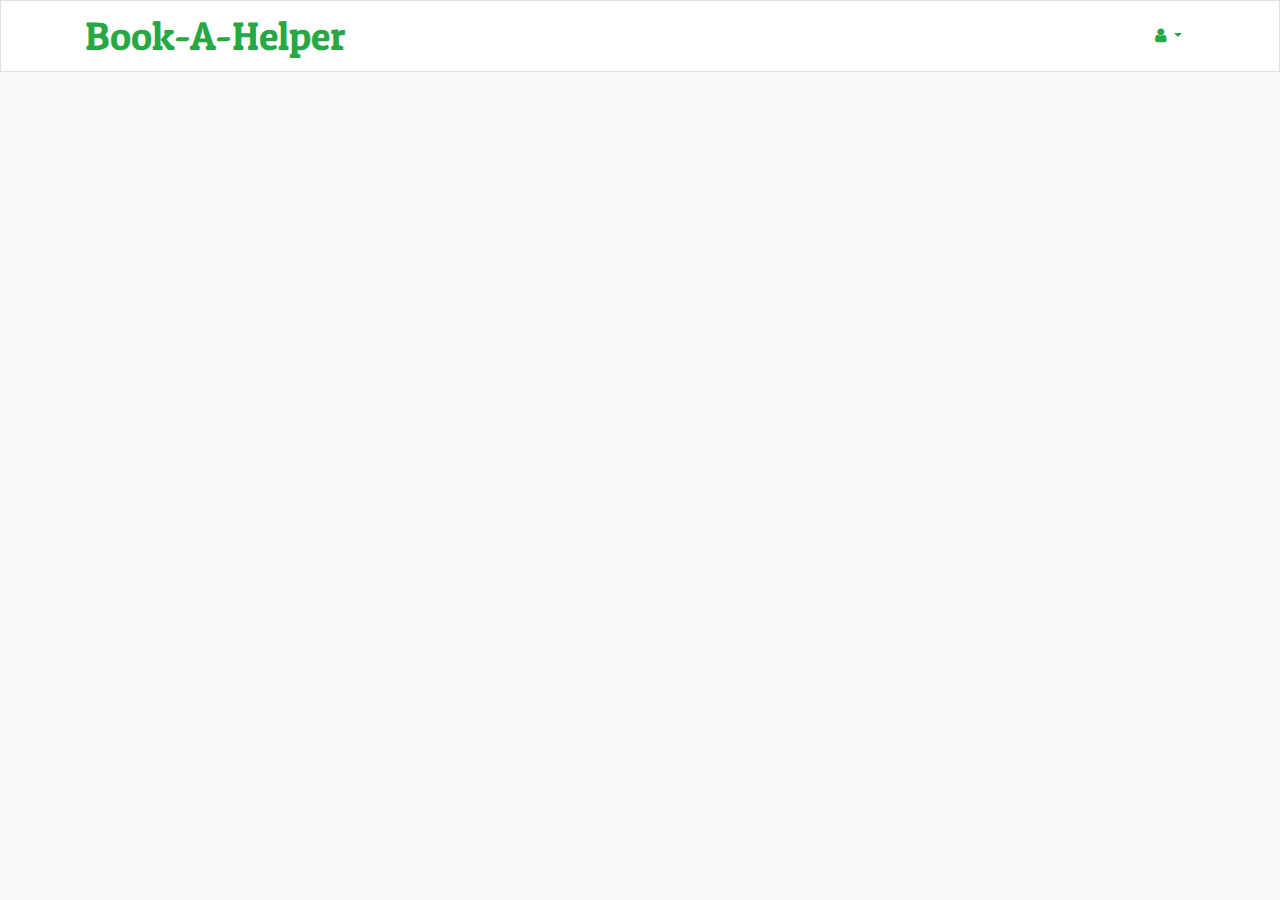
<file: index.html>
<!doctype html><html lang="en"><head><meta charset="utf-8"><title>Daisy</title><base href="https://dlsu-kumi.github.io/"><!-- Scripts. Can also install through npm/yarn --><script src="https://code.jquery.com/jquery-3.2.1.slim.min.js" integrity="sha384-KJ3o2DKtIkvYIK3UENzmM7KCkRr/rE9/Qpg6aAZGJwFDMVNA/GpGFF93hXpG5KkN" crossorigin="anonymous"></script><script src="https://cdnjs.cloudflare.com/ajax/libs/popper.js/1.12.9/umd/popper.min.js" integrity="sha384-ApNbgh9B+Y1QKtv3Rn7W3mgPxhU9K/ScQsAP7hUibX39j7fakFPskvXusvfa0b4Q" crossorigin="anonymous"></script><script src="https://maxcdn.bootstrapcdn.com/bootstrap/4.0.0/js/bootstrap.min.js" integrity="sha384-JZR6Spejh4U02d8jOt6vLEHfe/JQGiRRSQQxSfFWpi1MquVdAyjUar5+76PVCmYl" crossorigin="anonymous"></script><meta name="viewport" content="width=device-width,initial-scale=1"><link rel="icon" type="image/x-icon" href="favicon.ico"><link href="styles.9c2ab314ab16304cf6ef.bundle.css" rel="stylesheet"/></head><body><app-root></app-root><script>(function(){
    var redirect = sessionStorage.redirect;
    delete sessionStorage.redirect;
    if (redirect && redirect != location.href) {
    history.replaceState(null, null, redirect);
    }
    })();</script><script type="text/javascript" src="inline.318b50c57b4eba3d437b.bundle.js"></script><script type="text/javascript" src="polyfills.23490afe3349284ca349.bundle.js"></script><script type="text/javascript" src="main.f3b6e43bf694cce1136a.bundle.js"></script></body></html>
</file>
<file: styles.9c2ab314ab16304cf6ef.bundle.css>
@import url(https://fonts.googleapis.com/css?family=Poppins);@import url(https://fonts.googleapis.com/css?family=Patua+One);/*!
 * Bootstrap v4.0.0 (https://getbootstrap.com)
 * Copyright 2011-2018 The Bootstrap Authors
 * Copyright 2011-2018 Twitter, Inc.
 * Licensed under MIT (https://github.com/twbs/bootstrap/blob/master/LICENSE)
 *//*!
 *  Font Awesome 4.7.0 by @davegandy - http://fontawesome.io - @fontawesome
 *  License - http://fontawesome.io/license (Font: SIL OFL 1.1, CSS: MIT License)
 */@font-face{font-family:FontAwesome;src:url(fontawesome-webfont.674f50d287a8c48dc19b.eot?v=4.7.0);src:url(fontawesome-webfont.674f50d287a8c48dc19b.eot?#iefix&v=4.7.0) format('embedded-opentype'),url(fontawesome-webfont.af7ae505a9eed503f8b8.woff2?v=4.7.0) format('woff2'),url(fontawesome-webfont.fee66e712a8a08eef580.woff?v=4.7.0) format('woff'),url(fontawesome-webfont.b06871f281fee6b241d6.ttf?v=4.7.0) format('truetype'),url(fontawesome-webfont.912ec66d7572ff821749.svg?v=4.7.0#fontawesomeregular) format('svg');font-weight:400;font-style:normal}.fa{display:inline-block;font:14px/1 FontAwesome;font-size:inherit;text-rendering:auto;-webkit-font-smoothing:antialiased;-moz-osx-font-smoothing:grayscale}.fa-lg{font-size:1.33333333em;line-height:.75em;vertical-align:-15%}.fa-2x{font-size:2em}.fa-3x{font-size:3em}.fa-4x{font-size:4em}.fa-5x{font-size:5em}.fa-fw{width:1.28571429em;text-align:center}.fa-ul{padding-left:0;margin-left:2.14285714em;list-style-type:none}.fa-ul>li{position:relative}.fa-li{position:absolute;left:-2.14285714em;width:2.14285714em;top:.14285714em;text-align:center}.fa-li.fa-lg{left:-1.85714286em}.fa-border{padding:.2em .25em .15em;border:.08em solid #eee;border-radius:.1em}.fa-pull-left{float:left}.fa-pull-right{float:right}.fa.fa-pull-left{margin-right:.3em}.fa.fa-pull-right{margin-left:.3em}.pull-right{float:right}.pull-left{float:left}.fa.pull-left{margin-right:.3em}.fa.pull-right{margin-left:.3em}.fa-spin{-webkit-animation:2s linear infinite fa-spin;animation:2s linear infinite fa-spin}.fa-pulse{-webkit-animation:1s steps(8) infinite fa-spin;animation:1s steps(8) infinite fa-spin}@-webkit-keyframes fa-spin{0%{-webkit-transform:rotate(0);transform:rotate(0)}100%{-webkit-transform:rotate(359deg);transform:rotate(359deg)}}@keyframes fa-spin{0%{-webkit-transform:rotate(0);transform:rotate(0)}100%{-webkit-transform:rotate(359deg);transform:rotate(359deg)}}.fa-rotate-90{-ms-filter:"progid:DXImageTransform.Microsoft.BasicImage(rotation=1)";-webkit-transform:rotate(90deg);transform:rotate(90deg)}.fa-rotate-180{-ms-filter:"progid:DXImageTransform.Microsoft.BasicImage(rotation=2)";-webkit-transform:rotate(180deg);transform:rotate(180deg)}.fa-rotate-270{-ms-filter:"progid:DXImageTransform.Microsoft.BasicImage(rotation=3)";-webkit-transform:rotate(270deg);transform:rotate(270deg)}.fa-flip-horizontal{-ms-filter:"progid:DXImageTransform.Microsoft.BasicImage(rotation=0, mirror=1)";-webkit-transform:scale(-1,1);transform:scale(-1,1)}.fa-flip-vertical{-ms-filter:"progid:DXImageTransform.Microsoft.BasicImage(rotation=2, mirror=1)";-webkit-transform:scale(1,-1);transform:scale(1,-1)}:root .fa-flip-horizontal,:root .fa-flip-vertical,:root .fa-rotate-180,:root .fa-rotate-270,:root .fa-rotate-90{-webkit-filter:none;filter:none}.fa-stack{position:relative;display:inline-block;width:2em;height:2em;line-height:2em;vertical-align:middle}.fa-stack-1x,.fa-stack-2x{position:absolute;left:0;width:100%;text-align:center}.fa-stack-1x{line-height:inherit}.fa-stack-2x{font-size:2em}.fa-inverse{color:#fff}.fa-glass:before{content:"\f000"}.fa-music:before{content:"\f001"}.fa-search:before{content:"\f002"}.fa-envelope-o:before{content:"\f003"}.fa-heart:before{content:"\f004"}.fa-star:before{content:"\f005"}.fa-star-o:before{content:"\f006"}.fa-user:before{content:"\f007"}.fa-film:before{content:"\f008"}.fa-th-large:before{content:"\f009"}.fa-th:before{content:"\f00a"}.fa-th-list:before{content:"\f00b"}.fa-check:before{content:"\f00c"}.fa-close:before,.fa-remove:before,.fa-times:before{content:"\f00d"}.fa-search-plus:before{content:"\f00e"}.fa-search-minus:before{content:"\f010"}.fa-power-off:before{content:"\f011"}.fa-signal:before{content:"\f012"}.fa-cog:before,.fa-gear:before{content:"\f013"}.fa-trash-o:before{content:"\f014"}.fa-home:before{content:"\f015"}.fa-file-o:before{content:"\f016"}.fa-clock-o:before{content:"\f017"}.fa-road:before{content:"\f018"}.fa-download:before{content:"\f019"}.fa-arrow-circle-o-down:before{content:"\f01a"}.fa-arrow-circle-o-up:before{content:"\f01b"}.fa-inbox:before{content:"\f01c"}.fa-play-circle-o:before{content:"\f01d"}.fa-repeat:before,.fa-rotate-right:before{content:"\f01e"}.fa-refresh:before{content:"\f021"}.fa-list-alt:before{content:"\f022"}.fa-lock:before{content:"\f023"}.fa-flag:before{content:"\f024"}.fa-headphones:before{content:"\f025"}.fa-volume-off:before{content:"\f026"}.fa-volume-down:before{content:"\f027"}.fa-volume-up:before{content:"\f028"}.fa-qrcode:before{content:"\f029"}.fa-barcode:before{content:"\f02a"}.fa-tag:before{content:"\f02b"}.fa-tags:before{content:"\f02c"}.fa-book:before{content:"\f02d"}.fa-bookmark:before{content:"\f02e"}.fa-print:before{content:"\f02f"}.fa-camera:before{content:"\f030"}.fa-font:before{content:"\f031"}.fa-bold:before{content:"\f032"}.fa-italic:before{content:"\f033"}.fa-text-height:before{content:"\f034"}.fa-text-width:before{content:"\f035"}.fa-align-left:before{content:"\f036"}.fa-align-center:before{content:"\f037"}.fa-align-right:before{content:"\f038"}.fa-align-justify:before{content:"\f039"}.fa-list:before{content:"\f03a"}.fa-dedent:before,.fa-outdent:before{content:"\f03b"}.fa-indent:before{content:"\f03c"}.fa-video-camera:before{content:"\f03d"}.fa-image:before,.fa-photo:before,.fa-picture-o:before{content:"\f03e"}.fa-pencil:before{content:"\f040"}.fa-map-marker:before{content:"\f041"}.fa-adjust:before{content:"\f042"}.fa-tint:before{content:"\f043"}.fa-edit:before,.fa-pencil-square-o:before{content:"\f044"}.fa-share-square-o:before{content:"\f045"}.fa-check-square-o:before{content:"\f046"}.fa-arrows:before{content:"\f047"}.fa-step-backward:before{content:"\f048"}.fa-fast-backward:before{content:"\f049"}.fa-backward:before{content:"\f04a"}.fa-play:before{content:"\f04b"}.fa-pause:before{content:"\f04c"}.fa-stop:before{content:"\f04d"}.fa-forward:before{content:"\f04e"}.fa-fast-forward:before{content:"\f050"}.fa-step-forward:before{content:"\f051"}.fa-eject:before{content:"\f052"}.fa-chevron-left:before{content:"\f053"}.fa-chevron-right:before{content:"\f054"}.fa-plus-circle:before{content:"\f055"}.fa-minus-circle:before{content:"\f056"}.fa-times-circle:before{content:"\f057"}.fa-check-circle:before{content:"\f058"}.fa-question-circle:before{content:"\f059"}.fa-info-circle:before{content:"\f05a"}.fa-crosshairs:before{content:"\f05b"}.fa-times-circle-o:before{content:"\f05c"}.fa-check-circle-o:before{content:"\f05d"}.fa-ban:before{content:"\f05e"}.fa-arrow-left:before{content:"\f060"}.fa-arrow-right:before{content:"\f061"}.fa-arrow-up:before{content:"\f062"}.fa-arrow-down:before{content:"\f063"}.fa-mail-forward:before,.fa-share:before{content:"\f064"}.fa-expand:before{content:"\f065"}.fa-compress:before{content:"\f066"}.fa-plus:before{content:"\f067"}.fa-minus:before{content:"\f068"}.fa-asterisk:before{content:"\f069"}.fa-exclamation-circle:before{content:"\f06a"}.fa-gift:before{content:"\f06b"}.fa-leaf:before{content:"\f06c"}.fa-fire:before{content:"\f06d"}.fa-eye:before{content:"\f06e"}.fa-eye-slash:before{content:"\f070"}.fa-exclamation-triangle:before,.fa-warning:before{content:"\f071"}.fa-plane:before{content:"\f072"}.fa-calendar:before{content:"\f073"}.fa-random:before{content:"\f074"}.fa-comment:before{content:"\f075"}.fa-magnet:before{content:"\f076"}.fa-chevron-up:before{content:"\f077"}.fa-chevron-down:before{content:"\f078"}.fa-retweet:before{content:"\f079"}.fa-shopping-cart:before{content:"\f07a"}.fa-folder:before{content:"\f07b"}.fa-folder-open:before{content:"\f07c"}.fa-arrows-v:before{content:"\f07d"}.fa-arrows-h:before{content:"\f07e"}.fa-bar-chart-o:before,.fa-bar-chart:before{content:"\f080"}.fa-twitter-square:before{content:"\f081"}.fa-facebook-square:before{content:"\f082"}.fa-camera-retro:before{content:"\f083"}.fa-key:before{content:"\f084"}.fa-cogs:before,.fa-gears:before{content:"\f085"}.fa-comments:before{content:"\f086"}.fa-thumbs-o-up:before{content:"\f087"}.fa-thumbs-o-down:before{content:"\f088"}.fa-star-half:before{content:"\f089"}.fa-heart-o:before{content:"\f08a"}.fa-sign-out:before{content:"\f08b"}.fa-linkedin-square:before{content:"\f08c"}.fa-thumb-tack:before{content:"\f08d"}.fa-external-link:before{content:"\f08e"}.fa-sign-in:before{content:"\f090"}.fa-trophy:before{content:"\f091"}.fa-github-square:before{content:"\f092"}.fa-upload:before{content:"\f093"}.fa-lemon-o:before{content:"\f094"}.fa-phone:before{content:"\f095"}.fa-square-o:before{content:"\f096"}.fa-bookmark-o:before{content:"\f097"}.fa-phone-square:before{content:"\f098"}.fa-twitter:before{content:"\f099"}.fa-facebook-f:before,.fa-facebook:before{content:"\f09a"}.fa-github:before{content:"\f09b"}.fa-unlock:before{content:"\f09c"}.fa-credit-card:before{content:"\f09d"}.fa-feed:before,.fa-rss:before{content:"\f09e"}.fa-hdd-o:before{content:"\f0a0"}.fa-bullhorn:before{content:"\f0a1"}.fa-bell:before{content:"\f0f3"}.fa-certificate:before{content:"\f0a3"}.fa-hand-o-right:before{content:"\f0a4"}.fa-hand-o-left:before{content:"\f0a5"}.fa-hand-o-up:before{content:"\f0a6"}.fa-hand-o-down:before{content:"\f0a7"}.fa-arrow-circle-left:before{content:"\f0a8"}.fa-arrow-circle-right:before{content:"\f0a9"}.fa-arrow-circle-up:before{content:"\f0aa"}.fa-arrow-circle-down:before{content:"\f0ab"}.fa-globe:before{content:"\f0ac"}.fa-wrench:before{content:"\f0ad"}.fa-tasks:before{content:"\f0ae"}.fa-filter:before{content:"\f0b0"}.fa-briefcase:before{content:"\f0b1"}.fa-arrows-alt:before{content:"\f0b2"}.fa-group:before,.fa-users:before{content:"\f0c0"}.fa-chain:before,.fa-link:before{content:"\f0c1"}.fa-cloud:before{content:"\f0c2"}.fa-flask:before{content:"\f0c3"}.fa-cut:before,.fa-scissors:before{content:"\f0c4"}.fa-copy:before,.fa-files-o:before{content:"\f0c5"}.fa-paperclip:before{content:"\f0c6"}.fa-floppy-o:before,.fa-save:before{content:"\f0c7"}.fa-square:before{content:"\f0c8"}.fa-bars:before,.fa-navicon:before,.fa-reorder:before{content:"\f0c9"}.fa-list-ul:before{content:"\f0ca"}.fa-list-ol:before{content:"\f0cb"}.fa-strikethrough:before{content:"\f0cc"}.fa-underline:before{content:"\f0cd"}.fa-table:before{content:"\f0ce"}.fa-magic:before{content:"\f0d0"}.fa-truck:before{content:"\f0d1"}.fa-pinterest:before{content:"\f0d2"}.fa-pinterest-square:before{content:"\f0d3"}.fa-google-plus-square:before{content:"\f0d4"}.fa-google-plus:before{content:"\f0d5"}.fa-money:before{content:"\f0d6"}.fa-caret-down:before{content:"\f0d7"}.fa-caret-up:before{content:"\f0d8"}.fa-caret-left:before{content:"\f0d9"}.fa-caret-right:before{content:"\f0da"}.fa-columns:before{content:"\f0db"}.fa-sort:before,.fa-unsorted:before{content:"\f0dc"}.fa-sort-desc:before,.fa-sort-down:before{content:"\f0dd"}.fa-sort-asc:before,.fa-sort-up:before{content:"\f0de"}.fa-envelope:before{content:"\f0e0"}.fa-linkedin:before{content:"\f0e1"}.fa-rotate-left:before,.fa-undo:before{content:"\f0e2"}.fa-gavel:before,.fa-legal:before{content:"\f0e3"}.fa-dashboard:before,.fa-tachometer:before{content:"\f0e4"}.fa-comment-o:before{content:"\f0e5"}.fa-comments-o:before{content:"\f0e6"}.fa-bolt:before,.fa-flash:before{content:"\f0e7"}.fa-sitemap:before{content:"\f0e8"}.fa-umbrella:before{content:"\f0e9"}.fa-clipboard:before,.fa-paste:before{content:"\f0ea"}.fa-lightbulb-o:before{content:"\f0eb"}.fa-exchange:before{content:"\f0ec"}.fa-cloud-download:before{content:"\f0ed"}.fa-cloud-upload:before{content:"\f0ee"}.fa-user-md:before{content:"\f0f0"}.fa-stethoscope:before{content:"\f0f1"}.fa-suitcase:before{content:"\f0f2"}.fa-bell-o:before{content:"\f0a2"}.fa-coffee:before{content:"\f0f4"}.fa-cutlery:before{content:"\f0f5"}.fa-file-text-o:before{content:"\f0f6"}.fa-building-o:before{content:"\f0f7"}.fa-hospital-o:before{content:"\f0f8"}.fa-ambulance:before{content:"\f0f9"}.fa-medkit:before{content:"\f0fa"}.fa-fighter-jet:before{content:"\f0fb"}.fa-beer:before{content:"\f0fc"}.fa-h-square:before{content:"\f0fd"}.fa-plus-square:before{content:"\f0fe"}.fa-angle-double-left:before{content:"\f100"}.fa-angle-double-right:before{content:"\f101"}.fa-angle-double-up:before{content:"\f102"}.fa-angle-double-down:before{content:"\f103"}.fa-angle-left:before{content:"\f104"}.fa-angle-right:before{content:"\f105"}.fa-angle-up:before{content:"\f106"}.fa-angle-down:before{content:"\f107"}.fa-desktop:before{content:"\f108"}.fa-laptop:before{content:"\f109"}.fa-tablet:before{content:"\f10a"}.fa-mobile-phone:before,.fa-mobile:before{content:"\f10b"}.fa-circle-o:before{content:"\f10c"}.fa-quote-left:before{content:"\f10d"}.fa-quote-right:before{content:"\f10e"}.fa-spinner:before{content:"\f110"}.fa-circle:before{content:"\f111"}.fa-mail-reply:before,.fa-reply:before{content:"\f112"}.fa-github-alt:before{content:"\f113"}.fa-folder-o:before{content:"\f114"}.fa-folder-open-o:before{content:"\f115"}.fa-smile-o:before{content:"\f118"}.fa-frown-o:before{content:"\f119"}.fa-meh-o:before{content:"\f11a"}.fa-gamepad:before{content:"\f11b"}.fa-keyboard-o:before{content:"\f11c"}.fa-flag-o:before{content:"\f11d"}.fa-flag-checkered:before{content:"\f11e"}.fa-terminal:before{content:"\f120"}.fa-code:before{content:"\f121"}.fa-mail-reply-all:before,.fa-reply-all:before{content:"\f122"}.fa-star-half-empty:before,.fa-star-half-full:before,.fa-star-half-o:before{content:"\f123"}.fa-location-arrow:before{content:"\f124"}.fa-crop:before{content:"\f125"}.fa-code-fork:before{content:"\f126"}.fa-chain-broken:before,.fa-unlink:before{content:"\f127"}.fa-question:before{content:"\f128"}.fa-info:before{content:"\f129"}.fa-exclamation:before{content:"\f12a"}.fa-superscript:before{content:"\f12b"}.fa-subscript:before{content:"\f12c"}.fa-eraser:before{content:"\f12d"}.fa-puzzle-piece:before{content:"\f12e"}.fa-microphone:before{content:"\f130"}.fa-microphone-slash:before{content:"\f131"}.fa-shield:before{content:"\f132"}.fa-calendar-o:before{content:"\f133"}.fa-fire-extinguisher:before{content:"\f134"}.fa-rocket:before{content:"\f135"}.fa-maxcdn:before{content:"\f136"}.fa-chevron-circle-left:before{content:"\f137"}.fa-chevron-circle-right:before{content:"\f138"}.fa-chevron-circle-up:before{content:"\f139"}.fa-chevron-circle-down:before{content:"\f13a"}.fa-html5:before{content:"\f13b"}.fa-css3:before{content:"\f13c"}.fa-anchor:before{content:"\f13d"}.fa-unlock-alt:before{content:"\f13e"}.fa-bullseye:before{content:"\f140"}.fa-ellipsis-h:before{content:"\f141"}.fa-ellipsis-v:before{content:"\f142"}.fa-rss-square:before{content:"\f143"}.fa-play-circle:before{content:"\f144"}.fa-ticket:before{content:"\f145"}.fa-minus-square:before{content:"\f146"}.fa-minus-square-o:before{content:"\f147"}.fa-level-up:before{content:"\f148"}.fa-level-down:before{content:"\f149"}.fa-check-square:before{content:"\f14a"}.fa-pencil-square:before{content:"\f14b"}.fa-external-link-square:before{content:"\f14c"}.fa-share-square:before{content:"\f14d"}.fa-compass:before{content:"\f14e"}.fa-caret-square-o-down:before,.fa-toggle-down:before{content:"\f150"}.fa-caret-square-o-up:before,.fa-toggle-up:before{content:"\f151"}.fa-caret-square-o-right:before,.fa-toggle-right:before{content:"\f152"}.fa-eur:before,.fa-euro:before{content:"\f153"}.fa-gbp:before{content:"\f154"}.fa-dollar:before,.fa-usd:before{content:"\f155"}.fa-inr:before,.fa-rupee:before{content:"\f156"}.fa-cny:before,.fa-jpy:before,.fa-rmb:before,.fa-yen:before{content:"\f157"}.fa-rouble:before,.fa-rub:before,.fa-ruble:before{content:"\f158"}.fa-krw:before,.fa-won:before{content:"\f159"}.fa-bitcoin:before,.fa-btc:before{content:"\f15a"}.fa-file:before{content:"\f15b"}.fa-file-text:before{content:"\f15c"}.fa-sort-alpha-asc:before{content:"\f15d"}.fa-sort-alpha-desc:before{content:"\f15e"}.fa-sort-amount-asc:before{content:"\f160"}.fa-sort-amount-desc:before{content:"\f161"}.fa-sort-numeric-asc:before{content:"\f162"}.fa-sort-numeric-desc:before{content:"\f163"}.fa-thumbs-up:before{content:"\f164"}.fa-thumbs-down:before{content:"\f165"}.fa-youtube-square:before{content:"\f166"}.fa-youtube:before{content:"\f167"}.fa-xing:before{content:"\f168"}.fa-xing-square:before{content:"\f169"}.fa-youtube-play:before{content:"\f16a"}.fa-dropbox:before{content:"\f16b"}.fa-stack-overflow:before{content:"\f16c"}.fa-instagram:before{content:"\f16d"}.fa-flickr:before{content:"\f16e"}.fa-adn:before{content:"\f170"}.fa-bitbucket:before{content:"\f171"}.fa-bitbucket-square:before{content:"\f172"}.fa-tumblr:before{content:"\f173"}.fa-tumblr-square:before{content:"\f174"}.fa-long-arrow-down:before{content:"\f175"}.fa-long-arrow-up:before{content:"\f176"}.fa-long-arrow-left:before{content:"\f177"}.fa-long-arrow-right:before{content:"\f178"}.fa-apple:before{content:"\f179"}.fa-windows:before{content:"\f17a"}.fa-android:before{content:"\f17b"}.fa-linux:before{content:"\f17c"}.fa-dribbble:before{content:"\f17d"}.fa-skype:before{content:"\f17e"}.fa-foursquare:before{content:"\f180"}.fa-trello:before{content:"\f181"}.fa-female:before{content:"\f182"}.fa-male:before{content:"\f183"}.fa-gittip:before,.fa-gratipay:before{content:"\f184"}.fa-sun-o:before{content:"\f185"}.fa-moon-o:before{content:"\f186"}.fa-archive:before{content:"\f187"}.fa-bug:before{content:"\f188"}.fa-vk:before{content:"\f189"}.fa-weibo:before{content:"\f18a"}.fa-renren:before{content:"\f18b"}.fa-pagelines:before{content:"\f18c"}.fa-stack-exchange:before{content:"\f18d"}.fa-arrow-circle-o-right:before{content:"\f18e"}.fa-arrow-circle-o-left:before{content:"\f190"}.fa-caret-square-o-left:before,.fa-toggle-left:before{content:"\f191"}.fa-dot-circle-o:before{content:"\f192"}.fa-wheelchair:before{content:"\f193"}.fa-vimeo-square:before{content:"\f194"}.fa-try:before,.fa-turkish-lira:before{content:"\f195"}.fa-plus-square-o:before{content:"\f196"}.fa-space-shuttle:before{content:"\f197"}.fa-slack:before{content:"\f198"}.fa-envelope-square:before{content:"\f199"}.fa-wordpress:before{content:"\f19a"}.fa-openid:before{content:"\f19b"}.fa-bank:before,.fa-institution:before,.fa-university:before{content:"\f19c"}.fa-graduation-cap:before,.fa-mortar-board:before{content:"\f19d"}.fa-yahoo:before{content:"\f19e"}.fa-google:before{content:"\f1a0"}.fa-reddit:before{content:"\f1a1"}.fa-reddit-square:before{content:"\f1a2"}.fa-stumbleupon-circle:before{content:"\f1a3"}.fa-stumbleupon:before{content:"\f1a4"}.fa-delicious:before{content:"\f1a5"}.fa-digg:before{content:"\f1a6"}.fa-pied-piper-pp:before{content:"\f1a7"}.fa-pied-piper-alt:before{content:"\f1a8"}.fa-drupal:before{content:"\f1a9"}.fa-joomla:before{content:"\f1aa"}.fa-language:before{content:"\f1ab"}.fa-fax:before{content:"\f1ac"}.fa-building:before{content:"\f1ad"}.fa-child:before{content:"\f1ae"}.fa-paw:before{content:"\f1b0"}.fa-spoon:before{content:"\f1b1"}.fa-cube:before{content:"\f1b2"}.fa-cubes:before{content:"\f1b3"}.fa-behance:before{content:"\f1b4"}.fa-behance-square:before{content:"\f1b5"}.fa-steam:before{content:"\f1b6"}.fa-steam-square:before{content:"\f1b7"}.fa-recycle:before{content:"\f1b8"}.fa-automobile:before,.fa-car:before{content:"\f1b9"}.fa-cab:before,.fa-taxi:before{content:"\f1ba"}.fa-tree:before{content:"\f1bb"}.fa-spotify:before{content:"\f1bc"}.fa-deviantart:before{content:"\f1bd"}.fa-soundcloud:before{content:"\f1be"}.fa-database:before{content:"\f1c0"}.fa-file-pdf-o:before{content:"\f1c1"}.fa-file-word-o:before{content:"\f1c2"}.fa-file-excel-o:before{content:"\f1c3"}.fa-file-powerpoint-o:before{content:"\f1c4"}.fa-file-image-o:before,.fa-file-photo-o:before,.fa-file-picture-o:before{content:"\f1c5"}.fa-file-archive-o:before,.fa-file-zip-o:before{content:"\f1c6"}.fa-file-audio-o:before,.fa-file-sound-o:before{content:"\f1c7"}.fa-file-movie-o:before,.fa-file-video-o:before{content:"\f1c8"}.fa-file-code-o:before{content:"\f1c9"}.fa-vine:before{content:"\f1ca"}.fa-codepen:before{content:"\f1cb"}.fa-jsfiddle:before{content:"\f1cc"}.fa-life-bouy:before,.fa-life-buoy:before,.fa-life-ring:before,.fa-life-saver:before,.fa-support:before{content:"\f1cd"}.fa-circle-o-notch:before{content:"\f1ce"}.fa-ra:before,.fa-rebel:before,.fa-resistance:before{content:"\f1d0"}.fa-empire:before,.fa-ge:before{content:"\f1d1"}.fa-git-square:before{content:"\f1d2"}.fa-git:before{content:"\f1d3"}.fa-hacker-news:before,.fa-y-combinator-square:before,.fa-yc-square:before{content:"\f1d4"}.fa-tencent-weibo:before{content:"\f1d5"}.fa-qq:before{content:"\f1d6"}.fa-wechat:before,.fa-weixin:before{content:"\f1d7"}.fa-paper-plane:before,.fa-send:before{content:"\f1d8"}.fa-paper-plane-o:before,.fa-send-o:before{content:"\f1d9"}.fa-history:before{content:"\f1da"}.fa-circle-thin:before{content:"\f1db"}.fa-header:before{content:"\f1dc"}.fa-paragraph:before{content:"\f1dd"}.fa-sliders:before{content:"\f1de"}.fa-share-alt:before{content:"\f1e0"}.fa-share-alt-square:before{content:"\f1e1"}.fa-bomb:before{content:"\f1e2"}.fa-futbol-o:before,.fa-soccer-ball-o:before{content:"\f1e3"}.fa-tty:before{content:"\f1e4"}.fa-binoculars:before{content:"\f1e5"}.fa-plug:before{content:"\f1e6"}.fa-slideshare:before{content:"\f1e7"}.fa-twitch:before{content:"\f1e8"}.fa-yelp:before{content:"\f1e9"}.fa-newspaper-o:before{content:"\f1ea"}.fa-wifi:before{content:"\f1eb"}.fa-calculator:before{content:"\f1ec"}.fa-paypal:before{content:"\f1ed"}.fa-google-wallet:before{content:"\f1ee"}.fa-cc-visa:before{content:"\f1f0"}.fa-cc-mastercard:before{content:"\f1f1"}.fa-cc-discover:before{content:"\f1f2"}.fa-cc-amex:before{content:"\f1f3"}.fa-cc-paypal:before{content:"\f1f4"}.fa-cc-stripe:before{content:"\f1f5"}.fa-bell-slash:before{content:"\f1f6"}.fa-bell-slash-o:before{content:"\f1f7"}.fa-trash:before{content:"\f1f8"}.fa-copyright:before{content:"\f1f9"}.fa-at:before{content:"\f1fa"}.fa-eyedropper:before{content:"\f1fb"}.fa-paint-brush:before{content:"\f1fc"}.fa-birthday-cake:before{content:"\f1fd"}.fa-area-chart:before{content:"\f1fe"}.fa-pie-chart:before{content:"\f200"}.fa-line-chart:before{content:"\f201"}.fa-lastfm:before{content:"\f202"}.fa-lastfm-square:before{content:"\f203"}.fa-toggle-off:before{content:"\f204"}.fa-toggle-on:before{content:"\f205"}.fa-bicycle:before{content:"\f206"}.fa-bus:before{content:"\f207"}.fa-ioxhost:before{content:"\f208"}.fa-angellist:before{content:"\f209"}.fa-cc:before{content:"\f20a"}.fa-ils:before,.fa-shekel:before,.fa-sheqel:before{content:"\f20b"}.fa-meanpath:before{content:"\f20c"}.fa-buysellads:before{content:"\f20d"}.fa-connectdevelop:before{content:"\f20e"}.fa-dashcube:before{content:"\f210"}.fa-forumbee:before{content:"\f211"}.fa-leanpub:before{content:"\f212"}.fa-sellsy:before{content:"\f213"}.fa-shirtsinbulk:before{content:"\f214"}.fa-simplybuilt:before{content:"\f215"}.fa-skyatlas:before{content:"\f216"}.fa-cart-plus:before{content:"\f217"}.fa-cart-arrow-down:before{content:"\f218"}.fa-diamond:before{content:"\f219"}.fa-ship:before{content:"\f21a"}.fa-user-secret:before{content:"\f21b"}.fa-motorcycle:before{content:"\f21c"}.fa-street-view:before{content:"\f21d"}.fa-heartbeat:before{content:"\f21e"}.fa-venus:before{content:"\f221"}.fa-mars:before{content:"\f222"}.fa-mercury:before{content:"\f223"}.fa-intersex:before,.fa-transgender:before{content:"\f224"}.fa-transgender-alt:before{content:"\f225"}.fa-venus-double:before{content:"\f226"}.fa-mars-double:before{content:"\f227"}.fa-venus-mars:before{content:"\f228"}.fa-mars-stroke:before{content:"\f229"}.fa-mars-stroke-v:before{content:"\f22a"}.fa-mars-stroke-h:before{content:"\f22b"}.fa-neuter:before{content:"\f22c"}.fa-genderless:before{content:"\f22d"}.fa-facebook-official:before{content:"\f230"}.fa-pinterest-p:before{content:"\f231"}.fa-whatsapp:before{content:"\f232"}.fa-server:before{content:"\f233"}.fa-user-plus:before{content:"\f234"}.fa-user-times:before{content:"\f235"}.fa-bed:before,.fa-hotel:before{content:"\f236"}.fa-viacoin:before{content:"\f237"}.fa-train:before{content:"\f238"}.fa-subway:before{content:"\f239"}.fa-medium:before{content:"\f23a"}.fa-y-combinator:before,.fa-yc:before{content:"\f23b"}.fa-optin-monster:before{content:"\f23c"}.fa-opencart:before{content:"\f23d"}.fa-expeditedssl:before{content:"\f23e"}.fa-battery-4:before,.fa-battery-full:before,.fa-battery:before{content:"\f240"}.fa-battery-3:before,.fa-battery-three-quarters:before{content:"\f241"}.fa-battery-2:before,.fa-battery-half:before{content:"\f242"}.fa-battery-1:before,.fa-battery-quarter:before{content:"\f243"}.fa-battery-0:before,.fa-battery-empty:before{content:"\f244"}.fa-mouse-pointer:before{content:"\f245"}.fa-i-cursor:before{content:"\f246"}.fa-object-group:before{content:"\f247"}.fa-object-ungroup:before{content:"\f248"}.fa-sticky-note:before{content:"\f249"}.fa-sticky-note-o:before{content:"\f24a"}.fa-cc-jcb:before{content:"\f24b"}.fa-cc-diners-club:before{content:"\f24c"}.fa-clone:before{content:"\f24d"}.fa-balance-scale:before{content:"\f24e"}.fa-hourglass-o:before{content:"\f250"}.fa-hourglass-1:before,.fa-hourglass-start:before{content:"\f251"}.fa-hourglass-2:before,.fa-hourglass-half:before{content:"\f252"}.fa-hourglass-3:before,.fa-hourglass-end:before{content:"\f253"}.fa-hourglass:before{content:"\f254"}.fa-hand-grab-o:before,.fa-hand-rock-o:before{content:"\f255"}.fa-hand-paper-o:before,.fa-hand-stop-o:before{content:"\f256"}.fa-hand-scissors-o:before{content:"\f257"}.fa-hand-lizard-o:before{content:"\f258"}.fa-hand-spock-o:before{content:"\f259"}.fa-hand-pointer-o:before{content:"\f25a"}.fa-hand-peace-o:before{content:"\f25b"}.fa-trademark:before{content:"\f25c"}.fa-registered:before{content:"\f25d"}.fa-creative-commons:before{content:"\f25e"}.fa-gg:before{content:"\f260"}.fa-gg-circle:before{content:"\f261"}.fa-tripadvisor:before{content:"\f262"}.fa-odnoklassniki:before{content:"\f263"}.fa-odnoklassniki-square:before{content:"\f264"}.fa-get-pocket:before{content:"\f265"}.fa-wikipedia-w:before{content:"\f266"}.fa-safari:before{content:"\f267"}.fa-chrome:before{content:"\f268"}.fa-firefox:before{content:"\f269"}.fa-opera:before{content:"\f26a"}.fa-internet-explorer:before{content:"\f26b"}.fa-television:before,.fa-tv:before{content:"\f26c"}.fa-contao:before{content:"\f26d"}.fa-500px:before{content:"\f26e"}.fa-amazon:before{content:"\f270"}.fa-calendar-plus-o:before{content:"\f271"}.fa-calendar-minus-o:before{content:"\f272"}.fa-calendar-times-o:before{content:"\f273"}.fa-calendar-check-o:before{content:"\f274"}.fa-industry:before{content:"\f275"}.fa-map-pin:before{content:"\f276"}.fa-map-signs:before{content:"\f277"}.fa-map-o:before{content:"\f278"}.fa-map:before{content:"\f279"}.fa-commenting:before{content:"\f27a"}.fa-commenting-o:before{content:"\f27b"}.fa-houzz:before{content:"\f27c"}.fa-vimeo:before{content:"\f27d"}.fa-black-tie:before{content:"\f27e"}.fa-fonticons:before{content:"\f280"}.fa-reddit-alien:before{content:"\f281"}.fa-edge:before{content:"\f282"}.fa-credit-card-alt:before{content:"\f283"}.fa-codiepie:before{content:"\f284"}.fa-modx:before{content:"\f285"}.fa-fort-awesome:before{content:"\f286"}.fa-usb:before{content:"\f287"}.fa-product-hunt:before{content:"\f288"}.fa-mixcloud:before{content:"\f289"}.fa-scribd:before{content:"\f28a"}.fa-pause-circle:before{content:"\f28b"}.fa-pause-circle-o:before{content:"\f28c"}.fa-stop-circle:before{content:"\f28d"}.fa-stop-circle-o:before{content:"\f28e"}.fa-shopping-bag:before{content:"\f290"}.fa-shopping-basket:before{content:"\f291"}.fa-hashtag:before{content:"\f292"}.fa-bluetooth:before{content:"\f293"}.fa-bluetooth-b:before{content:"\f294"}.fa-percent:before{content:"\f295"}.fa-gitlab:before{content:"\f296"}.fa-wpbeginner:before{content:"\f297"}.fa-wpforms:before{content:"\f298"}.fa-envira:before{content:"\f299"}.fa-universal-access:before{content:"\f29a"}.fa-wheelchair-alt:before{content:"\f29b"}.fa-question-circle-o:before{content:"\f29c"}.fa-blind:before{content:"\f29d"}.fa-audio-description:before{content:"\f29e"}.fa-volume-control-phone:before{content:"\f2a0"}.fa-braille:before{content:"\f2a1"}.fa-assistive-listening-systems:before{content:"\f2a2"}.fa-american-sign-language-interpreting:before,.fa-asl-interpreting:before{content:"\f2a3"}.fa-deaf:before,.fa-deafness:before,.fa-hard-of-hearing:before{content:"\f2a4"}.fa-glide:before{content:"\f2a5"}.fa-glide-g:before{content:"\f2a6"}.fa-sign-language:before,.fa-signing:before{content:"\f2a7"}.fa-low-vision:before{content:"\f2a8"}.fa-viadeo:before{content:"\f2a9"}.fa-viadeo-square:before{content:"\f2aa"}.fa-snapchat:before{content:"\f2ab"}.fa-snapchat-ghost:before{content:"\f2ac"}.fa-snapchat-square:before{content:"\f2ad"}.fa-pied-piper:before{content:"\f2ae"}.fa-first-order:before{content:"\f2b0"}.fa-yoast:before{content:"\f2b1"}.fa-themeisle:before{content:"\f2b2"}.fa-google-plus-circle:before,.fa-google-plus-official:before{content:"\f2b3"}.fa-fa:before,.fa-font-awesome:before{content:"\f2b4"}.fa-handshake-o:before{content:"\f2b5"}.fa-envelope-open:before{content:"\f2b6"}.fa-envelope-open-o:before{content:"\f2b7"}.fa-linode:before{content:"\f2b8"}.fa-address-book:before{content:"\f2b9"}.fa-address-book-o:before{content:"\f2ba"}.fa-address-card:before,.fa-vcard:before{content:"\f2bb"}.fa-address-card-o:before,.fa-vcard-o:before{content:"\f2bc"}.fa-user-circle:before{content:"\f2bd"}.fa-user-circle-o:before{content:"\f2be"}.fa-user-o:before{content:"\f2c0"}.fa-id-badge:before{content:"\f2c1"}.fa-drivers-license:before,.fa-id-card:before{content:"\f2c2"}.fa-drivers-license-o:before,.fa-id-card-o:before{content:"\f2c3"}.fa-quora:before{content:"\f2c4"}.fa-free-code-camp:before{content:"\f2c5"}.fa-telegram:before{content:"\f2c6"}.fa-thermometer-4:before,.fa-thermometer-full:before,.fa-thermometer:before{content:"\f2c7"}.fa-thermometer-3:before,.fa-thermometer-three-quarters:before{content:"\f2c8"}.fa-thermometer-2:before,.fa-thermometer-half:before{content:"\f2c9"}.fa-thermometer-1:before,.fa-thermometer-quarter:before{content:"\f2ca"}.fa-thermometer-0:before,.fa-thermometer-empty:before{content:"\f2cb"}.fa-shower:before{content:"\f2cc"}.fa-bath:before,.fa-bathtub:before,.fa-s15:before{content:"\f2cd"}.fa-podcast:before{content:"\f2ce"}.fa-window-maximize:before{content:"\f2d0"}.fa-window-minimize:before{content:"\f2d1"}.fa-window-restore:before{content:"\f2d2"}.fa-times-rectangle:before,.fa-window-close:before{content:"\f2d3"}.fa-times-rectangle-o:before,.fa-window-close-o:before{content:"\f2d4"}.fa-bandcamp:before{content:"\f2d5"}.fa-grav:before{content:"\f2d6"}.fa-etsy:before{content:"\f2d7"}.fa-imdb:before{content:"\f2d8"}.fa-ravelry:before{content:"\f2d9"}.fa-eercast:before{content:"\f2da"}.fa-microchip:before{content:"\f2db"}.fa-snowflake-o:before{content:"\f2dc"}.fa-superpowers:before{content:"\f2dd"}.fa-wpexplorer:before{content:"\f2de"}.fa-meetup:before{content:"\f2e0"}.sr-only{margin:-1px;clip:rect(0,0,0,0)}.sr-only-focusable:active,.sr-only-focusable:focus{margin:0;clip:auto}:root{--blue:#007bff;--indigo:#6610f2;--purple:#6f42c1;--pink:#e83e8c;--red:#dc3545;--orange:#fd7e14;--yellow:#ffc107;--green:#28a745;--teal:#20c997;--cyan:#17a2b8;--white:#fff;--gray:#6c757d;--gray-dark:#343a40;--primary:#007bff;--secondary:#6c757d;--success:#28a745;--info:#17a2b8;--warning:#ffc107;--danger:#dc3545;--light:#f8f9fa;--dark:#343a40;--breakpoint-xs:0;--breakpoint-sm:576px;--breakpoint-md:768px;--breakpoint-lg:992px;--breakpoint-xl:1200px;--font-family-sans-serif:-apple-system,BlinkMacSystemFont,"Segoe UI",Roboto,"Helvetica Neue",Arial,sans-serif,"Apple Color Emoji","Segoe UI Emoji","Segoe UI Symbol";--font-family-monospace:SFMono-Regular,Menlo,Monaco,Consolas,"Liberation Mono","Courier New",monospace}*,::after,::before{-webkit-box-sizing:border-box;box-sizing:border-box}html{font-family:sans-serif;line-height:1.15;-webkit-text-size-adjust:100%;-ms-text-size-adjust:100%;-ms-overflow-style:scrollbar;-webkit-tap-highlight-color:transparent}@-ms-viewport{width:device-width}article,aside,dialog,figcaption,figure,footer,header,hgroup,main,nav,section{display:block}body{font-family:-apple-system,BlinkMacSystemFont,"Segoe UI",Roboto,"Helvetica Neue",Arial,sans-serif,"Apple Color Emoji","Segoe UI Emoji","Segoe UI Symbol";font-size:1rem;font-weight:400;line-height:1.5;color:#212529;text-align:left}[tabindex="-1"]:focus{outline:0!important}hr{-webkit-box-sizing:content-box;box-sizing:content-box;height:0;overflow:visible}h1,h2,h3,h4,h5,h6{margin-top:0}dl,ol,p,ul{margin-top:0;margin-bottom:1rem}abbr[data-original-title],abbr[title]{text-decoration:underline;-webkit-text-decoration:underline dotted;text-decoration:underline dotted;cursor:help;border-bottom:0}address{margin-bottom:1rem;font-style:normal;line-height:inherit}ol ol,ol ul,ul ol,ul ul{margin-bottom:0}dt{font-weight:700}dd{margin-bottom:.5rem;margin-left:0}blockquote,figure{margin:0 0 1rem}dfn{font-style:italic}b,strong{font-weight:bolder}sub,sup{position:relative;font-size:75%;line-height:0;vertical-align:baseline}sub{bottom:-.25em}sup{top:-.5em}a{color:#007bff;text-decoration:none;background-color:transparent;-webkit-text-decoration-skip:objects}a:hover{color:#0056b3;text-decoration:underline}a:not([href]):not([tabindex]),a:not([href]):not([tabindex]):focus,a:not([href]):not([tabindex]):hover{color:inherit;text-decoration:none}a:not([href]):not([tabindex]):focus{outline:0}code,kbd,pre,samp{font-size:1em}pre{margin-top:0;margin-bottom:1rem;overflow:auto;-ms-overflow-style:scrollbar}img{vertical-align:middle;border-style:none}svg:not(:root){overflow:hidden}table{border-collapse:collapse}caption{padding-top:.75rem;padding-bottom:.75rem;color:#6c757d;text-align:left;caption-side:bottom}th{text-align:inherit}label{display:inline-block;margin-bottom:.5rem}button{border-radius:0}button:focus{outline:dotted 1px;outline:-webkit-focus-ring-color auto 5px}button,input,optgroup,select,textarea{margin:0;font-family:inherit;font-size:inherit;line-height:inherit}button,input{overflow:visible}button,select{text-transform:none}[type=reset],[type=submit],button,html [type=button]{-webkit-appearance:button}[type=button]::-moz-focus-inner,[type=reset]::-moz-focus-inner,[type=submit]::-moz-focus-inner,button::-moz-focus-inner{padding:0;border-style:none}input[type=checkbox],input[type=radio]{-webkit-box-sizing:border-box;box-sizing:border-box;padding:0}input[type=date],input[type=datetime-local],input[type=month],input[type=time]{-webkit-appearance:listbox}textarea{overflow:auto;resize:vertical}fieldset{min-width:0;padding:0;margin:0;border:0}legend{display:block;width:100%;max-width:100%;padding:0;margin-bottom:.5rem;font-size:1.5rem;line-height:inherit;color:inherit;white-space:normal}progress{vertical-align:baseline}[type=number]::-webkit-inner-spin-button,[type=number]::-webkit-outer-spin-button{height:auto}[type=search]{outline-offset:-2px;-webkit-appearance:none}[type=search]::-webkit-search-cancel-button,[type=search]::-webkit-search-decoration{-webkit-appearance:none}::-webkit-file-upload-button{font:inherit;-webkit-appearance:button}output{display:inline-block}summary{display:list-item;cursor:pointer}template{display:none}[hidden]{display:none!important}.h1,.h2,.h3,.h4,.h5,.h6,h1,h2,h3,h4,h5,h6{margin-bottom:.5rem;font-family:inherit;font-weight:500;line-height:1.2;color:inherit}.h1,h1{font-size:2.5rem}.h2,h2{font-size:2rem}.h3,h3{font-size:1.75rem}.h4,h4{font-size:1.5rem}.h5,h5{font-size:1.25rem}.h6,h6{font-size:1rem}.lead{font-size:1.25rem;font-weight:300}.display-1{font-size:6rem;font-weight:300;line-height:1.2}.display-2{font-size:5.5rem;font-weight:300;line-height:1.2}.display-3{font-size:4.5rem;font-weight:300;line-height:1.2}.display-4{font-size:3.5rem;font-weight:300;line-height:1.2}hr{margin-top:1rem;margin-bottom:1rem;border:0;border-top:1px solid rgba(0,0,0,.1)}.small,small{font-size:80%;font-weight:400}.mark,mark{padding:.2em;background-color:#fcf8e3}.list-inline,.list-unstyled{padding-left:0;list-style:none}.list-inline-item{display:inline-block}.list-inline-item:not(:last-child){margin-right:.5rem}.initialism{font-size:90%;text-transform:uppercase}.blockquote{margin-bottom:1rem;font-size:1.25rem}.blockquote-footer{display:block;font-size:80%;color:#6c757d}.blockquote-footer::before{content:"\2014 \00A0"}.img-fluid{max-width:100%;height:auto}.img-thumbnail{padding:.25rem;background-color:#fff;border:1px solid #dee2e6;border-radius:.25rem;max-width:100%;height:auto}.figure{display:inline-block}.figure-img{margin-bottom:.5rem;line-height:1}.figure-caption{font-size:90%;color:#6c757d}code,kbd,pre,samp{font-family:SFMono-Regular,Menlo,Monaco,Consolas,"Liberation Mono","Courier New",monospace}code{font-size:87.5%;color:#e83e8c;word-break:break-word}a>code{color:inherit}kbd{padding:.2rem .4rem;font-size:87.5%;color:#fff;background-color:#212529;border-radius:.2rem}kbd kbd{padding:0;font-size:100%;font-weight:700}pre{display:block;font-size:87.5%;color:#212529}pre code{font-size:inherit;color:inherit;word-break:normal}.pre-scrollable{max-height:340px;overflow-y:scroll}.container{width:100%;padding-right:15px;padding-left:15px;margin-right:auto;margin-left:auto}@media (min-width:576px){.container{max-width:540px}}@media (min-width:768px){.container{max-width:720px}}@media (min-width:992px){.container{max-width:960px}}@media (min-width:1200px){.container{max-width:1140px}}.container-fluid{width:100%;padding-right:15px;padding-left:15px;margin-right:auto;margin-left:auto}.row{display:-webkit-box;display:-ms-flexbox;display:flex;-ms-flex-wrap:wrap;flex-wrap:wrap;margin-right:-15px;margin-left:-15px}.no-gutters{margin-right:0;margin-left:0}.no-gutters>.col,.no-gutters>[class*=col-]{padding-right:0;padding-left:0}.col,.col-1,.col-10,.col-11,.col-12,.col-2,.col-3,.col-4,.col-5,.col-6,.col-7,.col-8,.col-9,.col-auto,.col-lg,.col-lg-1,.col-lg-10,.col-lg-11,.col-lg-12,.col-lg-2,.col-lg-3,.col-lg-4,.col-lg-5,.col-lg-6,.col-lg-7,.col-lg-8,.col-lg-9,.col-lg-auto,.col-md,.col-md-1,.col-md-10,.col-md-11,.col-md-12,.col-md-2,.col-md-3,.col-md-4,.col-md-5,.col-md-6,.col-md-7,.col-md-8,.col-md-9,.col-md-auto,.col-sm,.col-sm-1,.col-sm-10,.col-sm-11,.col-sm-12,.col-sm-2,.col-sm-3,.col-sm-4,.col-sm-5,.col-sm-6,.col-sm-7,.col-sm-8,.col-sm-9,.col-sm-auto,.col-xl,.col-xl-1,.col-xl-10,.col-xl-11,.col-xl-12,.col-xl-2,.col-xl-3,.col-xl-4,.col-xl-5,.col-xl-6,.col-xl-7,.col-xl-8,.col-xl-9,.col-xl-auto{position:relative;width:100%;min-height:1px;padding-right:15px;padding-left:15px}.col{-ms-flex-preferred-size:0;flex-basis:0;-webkit-box-flex:1;-ms-flex-positive:1;flex-grow:1;max-width:100%}.col-auto{-webkit-box-flex:0;-ms-flex:0 0 auto;flex:0 0 auto;width:auto;max-width:none}.col-1{-webkit-box-flex:0;-ms-flex:0 0 8.33333333%;flex:0 0 8.33333333%;max-width:8.33333333%}.col-2{-webkit-box-flex:0;-ms-flex:0 0 16.66666667%;flex:0 0 16.66666667%;max-width:16.66666667%}.col-3{-webkit-box-flex:0;-ms-flex:0 0 25%;flex:0 0 25%;max-width:25%}.col-4{-webkit-box-flex:0;-ms-flex:0 0 33.33333333%;flex:0 0 33.33333333%;max-width:33.33333333%}.col-5{-webkit-box-flex:0;-ms-flex:0 0 41.66666667%;flex:0 0 41.66666667%;max-width:41.66666667%}.col-6{-webkit-box-flex:0;-ms-flex:0 0 50%;flex:0 0 50%;max-width:50%}.col-7{-webkit-box-flex:0;-ms-flex:0 0 58.33333333%;flex:0 0 58.33333333%;max-width:58.33333333%}.col-8{-webkit-box-flex:0;-ms-flex:0 0 66.66666667%;flex:0 0 66.66666667%;max-width:66.66666667%}.col-9{-webkit-box-flex:0;-ms-flex:0 0 75%;flex:0 0 75%;max-width:75%}.col-10{-webkit-box-flex:0;-ms-flex:0 0 83.33333333%;flex:0 0 83.33333333%;max-width:83.33333333%}.col-11{-webkit-box-flex:0;-ms-flex:0 0 91.66666667%;flex:0 0 91.66666667%;max-width:91.66666667%}.col-12{-webkit-box-flex:0;-ms-flex:0 0 100%;flex:0 0 100%;max-width:100%}.order-first{-webkit-box-ordinal-group:0;-ms-flex-order:-1;order:-1}.order-last{-webkit-box-ordinal-group:14;-ms-flex-order:13;order:13}.order-0{-webkit-box-ordinal-group:1;-ms-flex-order:0;order:0}.order-1{-webkit-box-ordinal-group:2;-ms-flex-order:1;order:1}.order-2{-webkit-box-ordinal-group:3;-ms-flex-order:2;order:2}.order-3{-webkit-box-ordinal-group:4;-ms-flex-order:3;order:3}.order-4{-webkit-box-ordinal-group:5;-ms-flex-order:4;order:4}.order-5{-webkit-box-ordinal-group:6;-ms-flex-order:5;order:5}.order-6{-webkit-box-ordinal-group:7;-ms-flex-order:6;order:6}.order-7{-webkit-box-ordinal-group:8;-ms-flex-order:7;order:7}.order-8{-webkit-box-ordinal-group:9;-ms-flex-order:8;order:8}.order-9{-webkit-box-ordinal-group:10;-ms-flex-order:9;order:9}.order-10{-webkit-box-ordinal-group:11;-ms-flex-order:10;order:10}.order-11{-webkit-box-ordinal-group:12;-ms-flex-order:11;order:11}.order-12{-webkit-box-ordinal-group:13;-ms-flex-order:12;order:12}.offset-1{margin-left:8.33333333%}.offset-2{margin-left:16.66666667%}.offset-3{margin-left:25%}.offset-4{margin-left:33.33333333%}.offset-5{margin-left:41.66666667%}.offset-6{margin-left:50%}.offset-7{margin-left:58.33333333%}.offset-8{margin-left:66.66666667%}.offset-9{margin-left:75%}.offset-10{margin-left:83.33333333%}.offset-11{margin-left:91.66666667%}@media (min-width:576px){.col-sm{-ms-flex-preferred-size:0;flex-basis:0;-webkit-box-flex:1;-ms-flex-positive:1;flex-grow:1;max-width:100%}.col-sm-auto{-webkit-box-flex:0;-ms-flex:0 0 auto;flex:0 0 auto;width:auto;max-width:none}.col-sm-1{-webkit-box-flex:0;-ms-flex:0 0 8.33333333%;flex:0 0 8.33333333%;max-width:8.33333333%}.col-sm-2{-webkit-box-flex:0;-ms-flex:0 0 16.66666667%;flex:0 0 16.66666667%;max-width:16.66666667%}.col-sm-3{-webkit-box-flex:0;-ms-flex:0 0 25%;flex:0 0 25%;max-width:25%}.col-sm-4{-webkit-box-flex:0;-ms-flex:0 0 33.33333333%;flex:0 0 33.33333333%;max-width:33.33333333%}.col-sm-5{-webkit-box-flex:0;-ms-flex:0 0 41.66666667%;flex:0 0 41.66666667%;max-width:41.66666667%}.col-sm-6{-webkit-box-flex:0;-ms-flex:0 0 50%;flex:0 0 50%;max-width:50%}.col-sm-7{-webkit-box-flex:0;-ms-flex:0 0 58.33333333%;flex:0 0 58.33333333%;max-width:58.33333333%}.col-sm-8{-webkit-box-flex:0;-ms-flex:0 0 66.66666667%;flex:0 0 66.66666667%;max-width:66.66666667%}.col-sm-9{-webkit-box-flex:0;-ms-flex:0 0 75%;flex:0 0 75%;max-width:75%}.col-sm-10{-webkit-box-flex:0;-ms-flex:0 0 83.33333333%;flex:0 0 83.33333333%;max-width:83.33333333%}.col-sm-11{-webkit-box-flex:0;-ms-flex:0 0 91.66666667%;flex:0 0 91.66666667%;max-width:91.66666667%}.col-sm-12{-webkit-box-flex:0;-ms-flex:0 0 100%;flex:0 0 100%;max-width:100%}.order-sm-first{-webkit-box-ordinal-group:0;-ms-flex-order:-1;order:-1}.order-sm-last{-webkit-box-ordinal-group:14;-ms-flex-order:13;order:13}.order-sm-0{-webkit-box-ordinal-group:1;-ms-flex-order:0;order:0}.order-sm-1{-webkit-box-ordinal-group:2;-ms-flex-order:1;order:1}.order-sm-2{-webkit-box-ordinal-group:3;-ms-flex-order:2;order:2}.order-sm-3{-webkit-box-ordinal-group:4;-ms-flex-order:3;order:3}.order-sm-4{-webkit-box-ordinal-group:5;-ms-flex-order:4;order:4}.order-sm-5{-webkit-box-ordinal-group:6;-ms-flex-order:5;order:5}.order-sm-6{-webkit-box-ordinal-group:7;-ms-flex-order:6;order:6}.order-sm-7{-webkit-box-ordinal-group:8;-ms-flex-order:7;order:7}.order-sm-8{-webkit-box-ordinal-group:9;-ms-flex-order:8;order:8}.order-sm-9{-webkit-box-ordinal-group:10;-ms-flex-order:9;order:9}.order-sm-10{-webkit-box-ordinal-group:11;-ms-flex-order:10;order:10}.order-sm-11{-webkit-box-ordinal-group:12;-ms-flex-order:11;order:11}.order-sm-12{-webkit-box-ordinal-group:13;-ms-flex-order:12;order:12}.offset-sm-0{margin-left:0}.offset-sm-1{margin-left:8.33333333%}.offset-sm-2{margin-left:16.66666667%}.offset-sm-3{margin-left:25%}.offset-sm-4{margin-left:33.33333333%}.offset-sm-5{margin-left:41.66666667%}.offset-sm-6{margin-left:50%}.offset-sm-7{margin-left:58.33333333%}.offset-sm-8{margin-left:66.66666667%}.offset-sm-9{margin-left:75%}.offset-sm-10{margin-left:83.33333333%}.offset-sm-11{margin-left:91.66666667%}}@media (min-width:768px){.col-md{-ms-flex-preferred-size:0;flex-basis:0;-webkit-box-flex:1;-ms-flex-positive:1;flex-grow:1;max-width:100%}.col-md-auto{-webkit-box-flex:0;-ms-flex:0 0 auto;flex:0 0 auto;width:auto;max-width:none}.col-md-1{-webkit-box-flex:0;-ms-flex:0 0 8.33333333%;flex:0 0 8.33333333%;max-width:8.33333333%}.col-md-2{-webkit-box-flex:0;-ms-flex:0 0 16.66666667%;flex:0 0 16.66666667%;max-width:16.66666667%}.col-md-3{-webkit-box-flex:0;-ms-flex:0 0 25%;flex:0 0 25%;max-width:25%}.col-md-4{-webkit-box-flex:0;-ms-flex:0 0 33.33333333%;flex:0 0 33.33333333%;max-width:33.33333333%}.col-md-5{-webkit-box-flex:0;-ms-flex:0 0 41.66666667%;flex:0 0 41.66666667%;max-width:41.66666667%}.col-md-6{-webkit-box-flex:0;-ms-flex:0 0 50%;flex:0 0 50%;max-width:50%}.col-md-7{-webkit-box-flex:0;-ms-flex:0 0 58.33333333%;flex:0 0 58.33333333%;max-width:58.33333333%}.col-md-8{-webkit-box-flex:0;-ms-flex:0 0 66.66666667%;flex:0 0 66.66666667%;max-width:66.66666667%}.col-md-9{-webkit-box-flex:0;-ms-flex:0 0 75%;flex:0 0 75%;max-width:75%}.col-md-10{-webkit-box-flex:0;-ms-flex:0 0 83.33333333%;flex:0 0 83.33333333%;max-width:83.33333333%}.col-md-11{-webkit-box-flex:0;-ms-flex:0 0 91.66666667%;flex:0 0 91.66666667%;max-width:91.66666667%}.col-md-12{-webkit-box-flex:0;-ms-flex:0 0 100%;flex:0 0 100%;max-width:100%}.order-md-first{-webkit-box-ordinal-group:0;-ms-flex-order:-1;order:-1}.order-md-last{-webkit-box-ordinal-group:14;-ms-flex-order:13;order:13}.order-md-0{-webkit-box-ordinal-group:1;-ms-flex-order:0;order:0}.order-md-1{-webkit-box-ordinal-group:2;-ms-flex-order:1;order:1}.order-md-2{-webkit-box-ordinal-group:3;-ms-flex-order:2;order:2}.order-md-3{-webkit-box-ordinal-group:4;-ms-flex-order:3;order:3}.order-md-4{-webkit-box-ordinal-group:5;-ms-flex-order:4;order:4}.order-md-5{-webkit-box-ordinal-group:6;-ms-flex-order:5;order:5}.order-md-6{-webkit-box-ordinal-group:7;-ms-flex-order:6;order:6}.order-md-7{-webkit-box-ordinal-group:8;-ms-flex-order:7;order:7}.order-md-8{-webkit-box-ordinal-group:9;-ms-flex-order:8;order:8}.order-md-9{-webkit-box-ordinal-group:10;-ms-flex-order:9;order:9}.order-md-10{-webkit-box-ordinal-group:11;-ms-flex-order:10;order:10}.order-md-11{-webkit-box-ordinal-group:12;-ms-flex-order:11;order:11}.order-md-12{-webkit-box-ordinal-group:13;-ms-flex-order:12;order:12}.offset-md-0{margin-left:0}.offset-md-1{margin-left:8.33333333%}.offset-md-2{margin-left:16.66666667%}.offset-md-3{margin-left:25%}.offset-md-4{margin-left:33.33333333%}.offset-md-5{margin-left:41.66666667%}.offset-md-6{margin-left:50%}.offset-md-7{margin-left:58.33333333%}.offset-md-8{margin-left:66.66666667%}.offset-md-9{margin-left:75%}.offset-md-10{margin-left:83.33333333%}.offset-md-11{margin-left:91.66666667%}}@media (min-width:992px){.col-lg{-ms-flex-preferred-size:0;flex-basis:0;-webkit-box-flex:1;-ms-flex-positive:1;flex-grow:1;max-width:100%}.col-lg-auto{-webkit-box-flex:0;-ms-flex:0 0 auto;flex:0 0 auto;width:auto;max-width:none}.col-lg-1{-webkit-box-flex:0;-ms-flex:0 0 8.33333333%;flex:0 0 8.33333333%;max-width:8.33333333%}.col-lg-2{-webkit-box-flex:0;-ms-flex:0 0 16.66666667%;flex:0 0 16.66666667%;max-width:16.66666667%}.col-lg-3{-webkit-box-flex:0;-ms-flex:0 0 25%;flex:0 0 25%;max-width:25%}.col-lg-4{-webkit-box-flex:0;-ms-flex:0 0 33.33333333%;flex:0 0 33.33333333%;max-width:33.33333333%}.col-lg-5{-webkit-box-flex:0;-ms-flex:0 0 41.66666667%;flex:0 0 41.66666667%;max-width:41.66666667%}.col-lg-6{-webkit-box-flex:0;-ms-flex:0 0 50%;flex:0 0 50%;max-width:50%}.col-lg-7{-webkit-box-flex:0;-ms-flex:0 0 58.33333333%;flex:0 0 58.33333333%;max-width:58.33333333%}.col-lg-8{-webkit-box-flex:0;-ms-flex:0 0 66.66666667%;flex:0 0 66.66666667%;max-width:66.66666667%}.col-lg-9{-webkit-box-flex:0;-ms-flex:0 0 75%;flex:0 0 75%;max-width:75%}.col-lg-10{-webkit-box-flex:0;-ms-flex:0 0 83.33333333%;flex:0 0 83.33333333%;max-width:83.33333333%}.col-lg-11{-webkit-box-flex:0;-ms-flex:0 0 91.66666667%;flex:0 0 91.66666667%;max-width:91.66666667%}.col-lg-12{-webkit-box-flex:0;-ms-flex:0 0 100%;flex:0 0 100%;max-width:100%}.order-lg-first{-webkit-box-ordinal-group:0;-ms-flex-order:-1;order:-1}.order-lg-last{-webkit-box-ordinal-group:14;-ms-flex-order:13;order:13}.order-lg-0{-webkit-box-ordinal-group:1;-ms-flex-order:0;order:0}.order-lg-1{-webkit-box-ordinal-group:2;-ms-flex-order:1;order:1}.order-lg-2{-webkit-box-ordinal-group:3;-ms-flex-order:2;order:2}.order-lg-3{-webkit-box-ordinal-group:4;-ms-flex-order:3;order:3}.order-lg-4{-webkit-box-ordinal-group:5;-ms-flex-order:4;order:4}.order-lg-5{-webkit-box-ordinal-group:6;-ms-flex-order:5;order:5}.order-lg-6{-webkit-box-ordinal-group:7;-ms-flex-order:6;order:6}.order-lg-7{-webkit-box-ordinal-group:8;-ms-flex-order:7;order:7}.order-lg-8{-webkit-box-ordinal-group:9;-ms-flex-order:8;order:8}.order-lg-9{-webkit-box-ordinal-group:10;-ms-flex-order:9;order:9}.order-lg-10{-webkit-box-ordinal-group:11;-ms-flex-order:10;order:10}.order-lg-11{-webkit-box-ordinal-group:12;-ms-flex-order:11;order:11}.order-lg-12{-webkit-box-ordinal-group:13;-ms-flex-order:12;order:12}.offset-lg-0{margin-left:0}.offset-lg-1{margin-left:8.33333333%}.offset-lg-2{margin-left:16.66666667%}.offset-lg-3{margin-left:25%}.offset-lg-4{margin-left:33.33333333%}.offset-lg-5{margin-left:41.66666667%}.offset-lg-6{margin-left:50%}.offset-lg-7{margin-left:58.33333333%}.offset-lg-8{margin-left:66.66666667%}.offset-lg-9{margin-left:75%}.offset-lg-10{margin-left:83.33333333%}.offset-lg-11{margin-left:91.66666667%}}@media (min-width:1200px){.col-xl{-ms-flex-preferred-size:0;flex-basis:0;-webkit-box-flex:1;-ms-flex-positive:1;flex-grow:1;max-width:100%}.col-xl-auto{-webkit-box-flex:0;-ms-flex:0 0 auto;flex:0 0 auto;width:auto;max-width:none}.col-xl-1{-webkit-box-flex:0;-ms-flex:0 0 8.33333333%;flex:0 0 8.33333333%;max-width:8.33333333%}.col-xl-2{-webkit-box-flex:0;-ms-flex:0 0 16.66666667%;flex:0 0 16.66666667%;max-width:16.66666667%}.col-xl-3{-webkit-box-flex:0;-ms-flex:0 0 25%;flex:0 0 25%;max-width:25%}.col-xl-4{-webkit-box-flex:0;-ms-flex:0 0 33.33333333%;flex:0 0 33.33333333%;max-width:33.33333333%}.col-xl-5{-webkit-box-flex:0;-ms-flex:0 0 41.66666667%;flex:0 0 41.66666667%;max-width:41.66666667%}.col-xl-6{-webkit-box-flex:0;-ms-flex:0 0 50%;flex:0 0 50%;max-width:50%}.col-xl-7{-webkit-box-flex:0;-ms-flex:0 0 58.33333333%;flex:0 0 58.33333333%;max-width:58.33333333%}.col-xl-8{-webkit-box-flex:0;-ms-flex:0 0 66.66666667%;flex:0 0 66.66666667%;max-width:66.66666667%}.col-xl-9{-webkit-box-flex:0;-ms-flex:0 0 75%;flex:0 0 75%;max-width:75%}.col-xl-10{-webkit-box-flex:0;-ms-flex:0 0 83.33333333%;flex:0 0 83.33333333%;max-width:83.33333333%}.col-xl-11{-webkit-box-flex:0;-ms-flex:0 0 91.66666667%;flex:0 0 91.66666667%;max-width:91.66666667%}.col-xl-12{-webkit-box-flex:0;-ms-flex:0 0 100%;flex:0 0 100%;max-width:100%}.order-xl-first{-webkit-box-ordinal-group:0;-ms-flex-order:-1;order:-1}.order-xl-last{-webkit-box-ordinal-group:14;-ms-flex-order:13;order:13}.order-xl-0{-webkit-box-ordinal-group:1;-ms-flex-order:0;order:0}.order-xl-1{-webkit-box-ordinal-group:2;-ms-flex-order:1;order:1}.order-xl-2{-webkit-box-ordinal-group:3;-ms-flex-order:2;order:2}.order-xl-3{-webkit-box-ordinal-group:4;-ms-flex-order:3;order:3}.order-xl-4{-webkit-box-ordinal-group:5;-ms-flex-order:4;order:4}.order-xl-5{-webkit-box-ordinal-group:6;-ms-flex-order:5;order:5}.order-xl-6{-webkit-box-ordinal-group:7;-ms-flex-order:6;order:6}.order-xl-7{-webkit-box-ordinal-group:8;-ms-flex-order:7;order:7}.order-xl-8{-webkit-box-ordinal-group:9;-ms-flex-order:8;order:8}.order-xl-9{-webkit-box-ordinal-group:10;-ms-flex-order:9;order:9}.order-xl-10{-webkit-box-ordinal-group:11;-ms-flex-order:10;order:10}.order-xl-11{-webkit-box-ordinal-group:12;-ms-flex-order:11;order:11}.order-xl-12{-webkit-box-ordinal-group:13;-ms-flex-order:12;order:12}.offset-xl-0{margin-left:0}.offset-xl-1{margin-left:8.33333333%}.offset-xl-2{margin-left:16.66666667%}.offset-xl-3{margin-left:25%}.offset-xl-4{margin-left:33.33333333%}.offset-xl-5{margin-left:41.66666667%}.offset-xl-6{margin-left:50%}.offset-xl-7{margin-left:58.33333333%}.offset-xl-8{margin-left:66.66666667%}.offset-xl-9{margin-left:75%}.offset-xl-10{margin-left:83.33333333%}.offset-xl-11{margin-left:91.66666667%}}.table{width:100%;max-width:100%;margin-bottom:1rem;background-color:transparent}.table td,.table th{padding:.75rem;vertical-align:top;border-top:1px solid #dee2e6}.table thead th{vertical-align:bottom;border-bottom:2px solid #dee2e6}.table tbody+tbody{border-top:2px solid #dee2e6}.table .table{background-color:#fff}.table-sm td,.table-sm th{padding:.3rem}.table-bordered,.table-bordered td,.table-bordered th{border:1px solid #dee2e6}.table-bordered thead td,.table-bordered thead th{border-bottom-width:2px}.table-striped tbody tr:nth-of-type(odd){background-color:rgba(0,0,0,.05)}.table-hover tbody tr:hover{background-color:rgba(0,0,0,.075)}.table-primary,.table-primary>td,.table-primary>th{background-color:#b8daff}.table-hover .table-primary:hover,.table-hover .table-primary:hover>td,.table-hover .table-primary:hover>th{background-color:#9fcdff}.table-secondary,.table-secondary>td,.table-secondary>th{background-color:#d6d8db}.table-hover .table-secondary:hover,.table-hover .table-secondary:hover>td,.table-hover .table-secondary:hover>th{background-color:#c8cbcf}.table-success,.table-success>td,.table-success>th{background-color:#c3e6cb}.table-hover .table-success:hover,.table-hover .table-success:hover>td,.table-hover .table-success:hover>th{background-color:#b1dfbb}.table-info,.table-info>td,.table-info>th{background-color:#bee5eb}.table-hover .table-info:hover,.table-hover .table-info:hover>td,.table-hover .table-info:hover>th{background-color:#abdde5}.table-warning,.table-warning>td,.table-warning>th{background-color:#ffeeba}.table-hover .table-warning:hover,.table-hover .table-warning:hover>td,.table-hover .table-warning:hover>th{background-color:#ffe8a1}.table-danger,.table-danger>td,.table-danger>th{background-color:#f5c6cb}.table-hover .table-danger:hover,.table-hover .table-danger:hover>td,.table-hover .table-danger:hover>th{background-color:#f1b0b7}.table-light,.table-light>td,.table-light>th{background-color:#fdfdfe}.table-hover .table-light:hover,.table-hover .table-light:hover>td,.table-hover .table-light:hover>th{background-color:#ececf6}.table-dark,.table-dark>td,.table-dark>th{background-color:#c6c8ca}.table-hover .table-dark:hover,.table-hover .table-dark:hover>td,.table-hover .table-dark:hover>th{background-color:#b9bbbe}.table-active,.table-active>td,.table-active>th,.table-hover .table-active:hover,.table-hover .table-active:hover>td,.table-hover .table-active:hover>th{background-color:rgba(0,0,0,.075)}.table .thead-dark th{color:#fff;background-color:#212529;border-color:#32383e}.table .thead-light th{color:#495057;background-color:#e9ecef;border-color:#dee2e6}.table-dark{color:#fff;background-color:#212529}.table-dark td,.table-dark th,.table-dark thead th{border-color:#32383e}.table-dark.table-bordered{border:0}.table-dark.table-striped tbody tr:nth-of-type(odd){background-color:rgba(255,255,255,.05)}.table-dark.table-hover tbody tr:hover{background-color:rgba(255,255,255,.075)}@media (max-width:575.98px){.table-responsive-sm{display:block;width:100%;overflow-x:auto;-webkit-overflow-scrolling:touch;-ms-overflow-style:-ms-autohiding-scrollbar}.table-responsive-sm>.table-bordered{border:0}}@media (max-width:767.98px){.table-responsive-md{display:block;width:100%;overflow-x:auto;-webkit-overflow-scrolling:touch;-ms-overflow-style:-ms-autohiding-scrollbar}.table-responsive-md>.table-bordered{border:0}}@media (max-width:991.98px){.table-responsive-lg{display:block;width:100%;overflow-x:auto;-webkit-overflow-scrolling:touch;-ms-overflow-style:-ms-autohiding-scrollbar}.table-responsive-lg>.table-bordered{border:0}}@media (max-width:1199.98px){.table-responsive-xl{display:block;width:100%;overflow-x:auto;-webkit-overflow-scrolling:touch;-ms-overflow-style:-ms-autohiding-scrollbar}.table-responsive-xl>.table-bordered{border:0}}.table-responsive{display:block;width:100%;overflow-x:auto;-webkit-overflow-scrolling:touch;-ms-overflow-style:-ms-autohiding-scrollbar}.table-responsive>.table-bordered{border:0}.form-control{display:block;width:100%;padding:.375rem .75rem;font-size:1rem;line-height:1.5;color:#495057;background-color:#fff;background-clip:padding-box;border:1px solid #ced4da;border-radius:.25rem;-webkit-transition:border-color .15s ease-in-out,-webkit-box-shadow .15s ease-in-out;transition:border-color .15s ease-in-out,-webkit-box-shadow .15s ease-in-out;transition:border-color .15s ease-in-out,box-shadow .15s ease-in-out;transition:border-color .15s ease-in-out,box-shadow .15s ease-in-out,-webkit-box-shadow .15s ease-in-out}.form-control::-ms-expand{background-color:transparent;border:0}.form-control:focus{color:#495057;background-color:#fff;border-color:#80bdff;outline:0;-webkit-box-shadow:0 0 0 .2rem rgba(0,123,255,.25);box-shadow:0 0 0 .2rem rgba(0,123,255,.25)}.form-control::-webkit-input-placeholder{color:#6c757d;opacity:1}.form-control:-ms-input-placeholder{color:#6c757d;opacity:1}.form-control::-ms-input-placeholder{color:#6c757d;opacity:1}.form-control::placeholder{color:#6c757d;opacity:1}.form-control:disabled,.form-control[readonly]{background-color:#e9ecef;opacity:1}select.form-control:not([size]):not([multiple]){height:calc(2.25rem + 2px)}select.form-control:focus::-ms-value{color:#495057;background-color:#fff}.form-control-file,.form-control-range{display:block;width:100%}.col-form-label{padding-top:calc(.375rem + 1px);padding-bottom:calc(.375rem + 1px);margin-bottom:0;font-size:inherit;line-height:1.5}.col-form-label-lg{padding-top:calc(.5rem + 1px);padding-bottom:calc(.5rem + 1px);font-size:1.25rem;line-height:1.5}.col-form-label-sm{padding-top:calc(.25rem + 1px);padding-bottom:calc(.25rem + 1px);font-size:.875rem;line-height:1.5}.form-control-plaintext{display:block;width:100%;padding-top:.375rem;padding-bottom:.375rem;margin-bottom:0;line-height:1.5;background-color:transparent;border:solid transparent;border-width:1px 0}.form-control-plaintext.form-control-lg,.form-control-plaintext.form-control-sm,.input-group-lg>.form-control-plaintext.form-control,.input-group-lg>.input-group-append>.form-control-plaintext.btn,.input-group-lg>.input-group-append>.form-control-plaintext.input-group-text,.input-group-lg>.input-group-prepend>.form-control-plaintext.btn,.input-group-lg>.input-group-prepend>.form-control-plaintext.input-group-text,.input-group-sm>.form-control-plaintext.form-control,.input-group-sm>.input-group-append>.form-control-plaintext.btn,.input-group-sm>.input-group-append>.form-control-plaintext.input-group-text,.input-group-sm>.input-group-prepend>.form-control-plaintext.btn,.input-group-sm>.input-group-prepend>.form-control-plaintext.input-group-text{padding-right:0;padding-left:0}.form-control-sm,.input-group-sm>.form-control,.input-group-sm>.input-group-append>.btn,.input-group-sm>.input-group-append>.input-group-text,.input-group-sm>.input-group-prepend>.btn,.input-group-sm>.input-group-prepend>.input-group-text{padding:.25rem .5rem;font-size:.875rem;line-height:1.5;border-radius:.2rem}.input-group-sm>.input-group-append>select.btn:not([size]):not([multiple]),.input-group-sm>.input-group-append>select.input-group-text:not([size]):not([multiple]),.input-group-sm>.input-group-prepend>select.btn:not([size]):not([multiple]),.input-group-sm>.input-group-prepend>select.input-group-text:not([size]):not([multiple]),.input-group-sm>select.form-control:not([size]):not([multiple]),select.form-control-sm:not([size]):not([multiple]){height:calc(1.8125rem + 2px)}.form-control-lg,.input-group-lg>.form-control,.input-group-lg>.input-group-append>.btn,.input-group-lg>.input-group-append>.input-group-text,.input-group-lg>.input-group-prepend>.btn,.input-group-lg>.input-group-prepend>.input-group-text{padding:.5rem 1rem;font-size:1.25rem;line-height:1.5;border-radius:.3rem}.input-group-lg>.input-group-append>select.btn:not([size]):not([multiple]),.input-group-lg>.input-group-append>select.input-group-text:not([size]):not([multiple]),.input-group-lg>.input-group-prepend>select.btn:not([size]):not([multiple]),.input-group-lg>.input-group-prepend>select.input-group-text:not([size]):not([multiple]),.input-group-lg>select.form-control:not([size]):not([multiple]),select.form-control-lg:not([size]):not([multiple]){height:calc(2.875rem + 2px)}.form-group{margin-bottom:1rem}.form-text{display:block;margin-top:.25rem}.form-row{display:-webkit-box;display:-ms-flexbox;display:flex;-ms-flex-wrap:wrap;flex-wrap:wrap;margin-right:-5px;margin-left:-5px}.form-row>.col,.form-row>[class*=col-]{padding-right:5px;padding-left:5px}.form-check{position:relative;display:block;padding-left:1.25rem}.form-check-input{position:absolute;margin-top:.3rem;margin-left:-1.25rem}.form-check-input:disabled~.form-check-label{color:#6c757d}.form-check-label{margin-bottom:0}.form-check-inline{display:-webkit-inline-box;display:-ms-inline-flexbox;display:inline-flex;-webkit-box-align:center;-ms-flex-align:center;align-items:center;padding-left:0;margin-right:.75rem}.form-check-inline .form-check-input{position:static;margin-top:0;margin-right:.3125rem;margin-left:0}.valid-feedback{display:none;width:100%;margin-top:.25rem;font-size:80%;color:#28a745}.valid-tooltip{position:absolute;top:100%;z-index:5;display:none;max-width:100%;padding:.5rem;margin-top:.1rem;font-size:.875rem;line-height:1;color:#fff;background-color:rgba(40,167,69,.8);border-radius:.2rem}.custom-select.is-valid,.form-control.is-valid,.was-validated .custom-select:valid,.was-validated .form-control:valid{border-color:#28a745}.custom-select.is-valid:focus,.form-control.is-valid:focus,.was-validated .custom-select:valid:focus,.was-validated .form-control:valid:focus{border-color:#28a745;-webkit-box-shadow:0 0 0 .2rem rgba(40,167,69,.25);box-shadow:0 0 0 .2rem rgba(40,167,69,.25)}.custom-select.is-valid~.valid-feedback,.custom-select.is-valid~.valid-tooltip,.form-control.is-valid~.valid-feedback,.form-control.is-valid~.valid-tooltip,.was-validated .custom-select:valid~.valid-feedback,.was-validated .custom-select:valid~.valid-tooltip,.was-validated .form-control:valid~.valid-feedback,.was-validated .form-control:valid~.valid-tooltip{display:block}.form-check-input.is-valid~.form-check-label,.was-validated .form-check-input:valid~.form-check-label{color:#28a745}.form-check-input.is-valid~.valid-feedback,.form-check-input.is-valid~.valid-tooltip,.was-validated .form-check-input:valid~.valid-feedback,.was-validated .form-check-input:valid~.valid-tooltip{display:block}.custom-control-input.is-valid~.custom-control-label,.was-validated .custom-control-input:valid~.custom-control-label{color:#28a745}.custom-control-input.is-valid~.custom-control-label::before,.was-validated .custom-control-input:valid~.custom-control-label::before{background-color:#71dd8a}.custom-control-input.is-valid~.valid-feedback,.custom-control-input.is-valid~.valid-tooltip,.was-validated .custom-control-input:valid~.valid-feedback,.was-validated .custom-control-input:valid~.valid-tooltip{display:block}.custom-control-input.is-valid:checked~.custom-control-label::before,.was-validated .custom-control-input:valid:checked~.custom-control-label::before{background-color:#34ce57}.custom-control-input.is-valid:focus~.custom-control-label::before,.was-validated .custom-control-input:valid:focus~.custom-control-label::before{-webkit-box-shadow:0 0 0 1px #fff,0 0 0 .2rem rgba(40,167,69,.25);box-shadow:0 0 0 1px #fff,0 0 0 .2rem rgba(40,167,69,.25)}.custom-file-input.is-valid~.custom-file-label,.was-validated .custom-file-input:valid~.custom-file-label{border-color:#28a745}.custom-file-input.is-valid~.custom-file-label::before,.was-validated .custom-file-input:valid~.custom-file-label::before{border-color:inherit}.custom-file-input.is-valid~.valid-feedback,.custom-file-input.is-valid~.valid-tooltip,.was-validated .custom-file-input:valid~.valid-feedback,.was-validated .custom-file-input:valid~.valid-tooltip{display:block}.custom-file-input.is-valid:focus~.custom-file-label,.was-validated .custom-file-input:valid:focus~.custom-file-label{-webkit-box-shadow:0 0 0 .2rem rgba(40,167,69,.25);box-shadow:0 0 0 .2rem rgba(40,167,69,.25)}.invalid-feedback{display:none;width:100%;margin-top:.25rem;font-size:80%;color:#dc3545}.invalid-tooltip{position:absolute;top:100%;z-index:5;display:none;max-width:100%;padding:.5rem;margin-top:.1rem;font-size:.875rem;line-height:1;color:#fff;background-color:rgba(220,53,69,.8);border-radius:.2rem}.custom-select.is-invalid,.form-control.is-invalid,.was-validated .custom-select:invalid,.was-validated .form-control:invalid{border-color:#dc3545}.custom-select.is-invalid:focus,.form-control.is-invalid:focus,.was-validated .custom-select:invalid:focus,.was-validated .form-control:invalid:focus{border-color:#dc3545;-webkit-box-shadow:0 0 0 .2rem rgba(220,53,69,.25);box-shadow:0 0 0 .2rem rgba(220,53,69,.25)}.custom-select.is-invalid~.invalid-feedback,.custom-select.is-invalid~.invalid-tooltip,.form-control.is-invalid~.invalid-feedback,.form-control.is-invalid~.invalid-tooltip,.was-validated .custom-select:invalid~.invalid-feedback,.was-validated .custom-select:invalid~.invalid-tooltip,.was-validated .form-control:invalid~.invalid-feedback,.was-validated .form-control:invalid~.invalid-tooltip{display:block}.form-check-input.is-invalid~.form-check-label,.was-validated .form-check-input:invalid~.form-check-label{color:#dc3545}.form-check-input.is-invalid~.invalid-feedback,.form-check-input.is-invalid~.invalid-tooltip,.was-validated .form-check-input:invalid~.invalid-feedback,.was-validated .form-check-input:invalid~.invalid-tooltip{display:block}.custom-control-input.is-invalid~.custom-control-label,.was-validated .custom-control-input:invalid~.custom-control-label{color:#dc3545}.custom-control-input.is-invalid~.custom-control-label::before,.was-validated .custom-control-input:invalid~.custom-control-label::before{background-color:#efa2a9}.custom-control-input.is-invalid~.invalid-feedback,.custom-control-input.is-invalid~.invalid-tooltip,.was-validated .custom-control-input:invalid~.invalid-feedback,.was-validated .custom-control-input:invalid~.invalid-tooltip{display:block}.custom-control-input.is-invalid:checked~.custom-control-label::before,.was-validated .custom-control-input:invalid:checked~.custom-control-label::before{background-color:#e4606d}.custom-control-input.is-invalid:focus~.custom-control-label::before,.was-validated .custom-control-input:invalid:focus~.custom-control-label::before{-webkit-box-shadow:0 0 0 1px #fff,0 0 0 .2rem rgba(220,53,69,.25);box-shadow:0 0 0 1px #fff,0 0 0 .2rem rgba(220,53,69,.25)}.custom-file-input.is-invalid~.custom-file-label,.was-validated .custom-file-input:invalid~.custom-file-label{border-color:#dc3545}.custom-file-input.is-invalid~.custom-file-label::before,.was-validated .custom-file-input:invalid~.custom-file-label::before{border-color:inherit}.custom-file-input.is-invalid~.invalid-feedback,.custom-file-input.is-invalid~.invalid-tooltip,.was-validated .custom-file-input:invalid~.invalid-feedback,.was-validated .custom-file-input:invalid~.invalid-tooltip{display:block}.custom-file-input.is-invalid:focus~.custom-file-label,.was-validated .custom-file-input:invalid:focus~.custom-file-label{-webkit-box-shadow:0 0 0 .2rem rgba(220,53,69,.25);box-shadow:0 0 0 .2rem rgba(220,53,69,.25)}.form-inline{display:-webkit-box;display:-ms-flexbox;display:flex;-webkit-box-orient:horizontal;-webkit-box-direction:normal;-ms-flex-flow:row wrap;flex-flow:row wrap;-webkit-box-align:center;-ms-flex-align:center;align-items:center}.form-inline .form-check{width:100%}@media (min-width:576px){.form-inline label{display:-webkit-box;display:-ms-flexbox;display:flex;-webkit-box-align:center;-ms-flex-align:center;align-items:center;-webkit-box-pack:center;-ms-flex-pack:center;justify-content:center;margin-bottom:0}.form-inline .form-group{display:-webkit-box;display:-ms-flexbox;display:flex;-webkit-box-flex:0;-ms-flex:0 0 auto;flex:0 0 auto;-webkit-box-orient:horizontal;-webkit-box-direction:normal;-ms-flex-flow:row wrap;flex-flow:row wrap;-webkit-box-align:center;-ms-flex-align:center;align-items:center;margin-bottom:0}.form-inline .form-control{display:inline-block;width:auto;vertical-align:middle}.form-inline .form-control-plaintext{display:inline-block}.form-inline .input-group{width:auto}.form-inline .form-check{display:-webkit-box;display:-ms-flexbox;display:flex;-webkit-box-align:center;-ms-flex-align:center;align-items:center;-webkit-box-pack:center;-ms-flex-pack:center;justify-content:center;width:auto;padding-left:0}.form-inline .form-check-input{position:relative;margin-top:0;margin-right:.25rem;margin-left:0}.form-inline .custom-control{-webkit-box-align:center;-ms-flex-align:center;align-items:center;-webkit-box-pack:center;-ms-flex-pack:center;justify-content:center}.form-inline .custom-control-label{margin-bottom:0}}.btn{display:inline-block;font-weight:400;text-align:center;white-space:nowrap;vertical-align:middle;-webkit-user-select:none;-moz-user-select:none;-ms-user-select:none;user-select:none;border:1px solid transparent;padding:.375rem .75rem;font-size:1rem;line-height:1.5;border-radius:.25rem;-webkit-transition:color .15s ease-in-out,background-color .15s ease-in-out,border-color .15s ease-in-out,-webkit-box-shadow .15s ease-in-out;transition:color .15s ease-in-out,background-color .15s ease-in-out,border-color .15s ease-in-out,-webkit-box-shadow .15s ease-in-out;transition:color .15s ease-in-out,background-color .15s ease-in-out,border-color .15s ease-in-out,box-shadow .15s ease-in-out;transition:color .15s ease-in-out,background-color .15s ease-in-out,border-color .15s ease-in-out,box-shadow .15s ease-in-out,-webkit-box-shadow .15s ease-in-out}.btn:focus,.btn:hover{text-decoration:none}.btn.focus,.btn:focus{outline:0;-webkit-box-shadow:0 0 0 .2rem rgba(0,123,255,.25);box-shadow:0 0 0 .2rem rgba(0,123,255,.25)}.btn.disabled,.btn:disabled{opacity:.65}.btn:not(:disabled):not(.disabled){cursor:pointer}.btn:not(:disabled):not(.disabled).active,.btn:not(:disabled):not(.disabled):active{background-image:none}a.btn.disabled,fieldset:disabled a.btn{pointer-events:none}.btn-primary{color:#fff;background-color:#007bff;border-color:#007bff}.btn-primary:hover{color:#fff;background-color:#0069d9;border-color:#0062cc}.btn-primary.focus,.btn-primary:focus{-webkit-box-shadow:0 0 0 .2rem rgba(0,123,255,.5);box-shadow:0 0 0 .2rem rgba(0,123,255,.5)}.btn-primary.disabled,.btn-primary:disabled{color:#fff;background-color:#007bff;border-color:#007bff}.btn-primary:not(:disabled):not(.disabled).active,.btn-primary:not(:disabled):not(.disabled):active,.show>.btn-primary.dropdown-toggle{color:#fff;background-color:#0062cc;border-color:#005cbf}.btn-primary:not(:disabled):not(.disabled).active:focus,.btn-primary:not(:disabled):not(.disabled):active:focus,.show>.btn-primary.dropdown-toggle:focus{-webkit-box-shadow:0 0 0 .2rem rgba(0,123,255,.5);box-shadow:0 0 0 .2rem rgba(0,123,255,.5)}.btn-secondary{color:#fff;background-color:#6c757d;border-color:#6c757d}.btn-secondary:hover{color:#fff;background-color:#5a6268;border-color:#545b62}.btn-secondary.focus,.btn-secondary:focus{-webkit-box-shadow:0 0 0 .2rem rgba(108,117,125,.5);box-shadow:0 0 0 .2rem rgba(108,117,125,.5)}.btn-secondary.disabled,.btn-secondary:disabled{color:#fff;background-color:#6c757d;border-color:#6c757d}.btn-secondary:not(:disabled):not(.disabled).active,.btn-secondary:not(:disabled):not(.disabled):active,.show>.btn-secondary.dropdown-toggle{color:#fff;background-color:#545b62;border-color:#4e555b}.btn-secondary:not(:disabled):not(.disabled).active:focus,.btn-secondary:not(:disabled):not(.disabled):active:focus,.show>.btn-secondary.dropdown-toggle:focus{-webkit-box-shadow:0 0 0 .2rem rgba(108,117,125,.5);box-shadow:0 0 0 .2rem rgba(108,117,125,.5)}.btn-success{color:#fff;background-color:#28a745;border-color:#28a745}.btn-success:hover{color:#fff;background-color:#218838;border-color:#1e7e34}.btn-success.focus,.btn-success:focus{-webkit-box-shadow:0 0 0 .2rem rgba(40,167,69,.5);box-shadow:0 0 0 .2rem rgba(40,167,69,.5)}.btn-success.disabled,.btn-success:disabled{color:#fff;background-color:#28a745;border-color:#28a745}.btn-success:not(:disabled):not(.disabled).active,.btn-success:not(:disabled):not(.disabled):active,.show>.btn-success.dropdown-toggle{color:#fff;background-color:#1e7e34;border-color:#1c7430}.btn-success:not(:disabled):not(.disabled).active:focus,.btn-success:not(:disabled):not(.disabled):active:focus,.show>.btn-success.dropdown-toggle:focus{-webkit-box-shadow:0 0 0 .2rem rgba(40,167,69,.5);box-shadow:0 0 0 .2rem rgba(40,167,69,.5)}.btn-info{color:#fff;background-color:#17a2b8;border-color:#17a2b8}.btn-info:hover{color:#fff;background-color:#138496;border-color:#117a8b}.btn-info.focus,.btn-info:focus{-webkit-box-shadow:0 0 0 .2rem rgba(23,162,184,.5);box-shadow:0 0 0 .2rem rgba(23,162,184,.5)}.btn-info.disabled,.btn-info:disabled{color:#fff;background-color:#17a2b8;border-color:#17a2b8}.btn-info:not(:disabled):not(.disabled).active,.btn-info:not(:disabled):not(.disabled):active,.show>.btn-info.dropdown-toggle{color:#fff;background-color:#117a8b;border-color:#10707f}.btn-info:not(:disabled):not(.disabled).active:focus,.btn-info:not(:disabled):not(.disabled):active:focus,.show>.btn-info.dropdown-toggle:focus{-webkit-box-shadow:0 0 0 .2rem rgba(23,162,184,.5);box-shadow:0 0 0 .2rem rgba(23,162,184,.5)}.btn-warning{color:#212529;background-color:#ffc107;border-color:#ffc107}.btn-warning:hover{color:#212529;background-color:#e0a800;border-color:#d39e00}.btn-warning.focus,.btn-warning:focus{-webkit-box-shadow:0 0 0 .2rem rgba(255,193,7,.5);box-shadow:0 0 0 .2rem rgba(255,193,7,.5)}.btn-warning.disabled,.btn-warning:disabled{color:#212529;background-color:#ffc107;border-color:#ffc107}.btn-warning:not(:disabled):not(.disabled).active,.btn-warning:not(:disabled):not(.disabled):active,.show>.btn-warning.dropdown-toggle{color:#212529;background-color:#d39e00;border-color:#c69500}.btn-warning:not(:disabled):not(.disabled).active:focus,.btn-warning:not(:disabled):not(.disabled):active:focus,.show>.btn-warning.dropdown-toggle:focus{-webkit-box-shadow:0 0 0 .2rem rgba(255,193,7,.5);box-shadow:0 0 0 .2rem rgba(255,193,7,.5)}.btn-danger{color:#fff;background-color:#dc3545;border-color:#dc3545}.btn-danger:hover{color:#fff;background-color:#c82333;border-color:#bd2130}.btn-danger.focus,.btn-danger:focus{-webkit-box-shadow:0 0 0 .2rem rgba(220,53,69,.5);box-shadow:0 0 0 .2rem rgba(220,53,69,.5)}.btn-danger.disabled,.btn-danger:disabled{color:#fff;background-color:#dc3545;border-color:#dc3545}.btn-danger:not(:disabled):not(.disabled).active,.btn-danger:not(:disabled):not(.disabled):active,.show>.btn-danger.dropdown-toggle{color:#fff;background-color:#bd2130;border-color:#b21f2d}.btn-danger:not(:disabled):not(.disabled).active:focus,.btn-danger:not(:disabled):not(.disabled):active:focus,.show>.btn-danger.dropdown-toggle:focus{-webkit-box-shadow:0 0 0 .2rem rgba(220,53,69,.5);box-shadow:0 0 0 .2rem rgba(220,53,69,.5)}.btn-light{color:#212529;background-color:#f8f9fa;border-color:#f8f9fa}.btn-light:hover{color:#212529;background-color:#e2e6ea;border-color:#dae0e5}.btn-light.focus,.btn-light:focus{-webkit-box-shadow:0 0 0 .2rem rgba(248,249,250,.5);box-shadow:0 0 0 .2rem rgba(248,249,250,.5)}.btn-light.disabled,.btn-light:disabled{color:#212529;background-color:#f8f9fa;border-color:#f8f9fa}.btn-light:not(:disabled):not(.disabled).active,.btn-light:not(:disabled):not(.disabled):active,.show>.btn-light.dropdown-toggle{color:#212529;background-color:#dae0e5;border-color:#d3d9df}.btn-light:not(:disabled):not(.disabled).active:focus,.btn-light:not(:disabled):not(.disabled):active:focus,.show>.btn-light.dropdown-toggle:focus{-webkit-box-shadow:0 0 0 .2rem rgba(248,249,250,.5);box-shadow:0 0 0 .2rem rgba(248,249,250,.5)}.btn-dark{color:#fff;background-color:#343a40;border-color:#343a40}.btn-dark:hover{color:#fff;background-color:#23272b;border-color:#1d2124}.btn-dark.focus,.btn-dark:focus{-webkit-box-shadow:0 0 0 .2rem rgba(52,58,64,.5);box-shadow:0 0 0 .2rem rgba(52,58,64,.5)}.btn-dark.disabled,.btn-dark:disabled{color:#fff;background-color:#343a40;border-color:#343a40}.btn-dark:not(:disabled):not(.disabled).active,.btn-dark:not(:disabled):not(.disabled):active,.show>.btn-dark.dropdown-toggle{color:#fff;background-color:#1d2124;border-color:#171a1d}.btn-dark:not(:disabled):not(.disabled).active:focus,.btn-dark:not(:disabled):not(.disabled):active:focus,.show>.btn-dark.dropdown-toggle:focus{-webkit-box-shadow:0 0 0 .2rem rgba(52,58,64,.5);box-shadow:0 0 0 .2rem rgba(52,58,64,.5)}.btn-outline-primary{color:#007bff;background-color:transparent;background-image:none;border-color:#007bff}.btn-outline-primary:hover{color:#fff;background-color:#007bff;border-color:#007bff}.btn-outline-primary.focus,.btn-outline-primary:focus{-webkit-box-shadow:0 0 0 .2rem rgba(0,123,255,.5);box-shadow:0 0 0 .2rem rgba(0,123,255,.5)}.btn-outline-primary.disabled,.btn-outline-primary:disabled{color:#007bff;background-color:transparent}.btn-outline-primary:not(:disabled):not(.disabled).active,.btn-outline-primary:not(:disabled):not(.disabled):active,.show>.btn-outline-primary.dropdown-toggle{color:#fff;background-color:#007bff;border-color:#007bff}.btn-outline-primary:not(:disabled):not(.disabled).active:focus,.btn-outline-primary:not(:disabled):not(.disabled):active:focus,.show>.btn-outline-primary.dropdown-toggle:focus{-webkit-box-shadow:0 0 0 .2rem rgba(0,123,255,.5);box-shadow:0 0 0 .2rem rgba(0,123,255,.5)}.btn-outline-secondary{color:#6c757d;background-color:transparent;background-image:none;border-color:#6c757d}.btn-outline-secondary:hover{color:#fff;background-color:#6c757d;border-color:#6c757d}.btn-outline-secondary.focus,.btn-outline-secondary:focus{-webkit-box-shadow:0 0 0 .2rem rgba(108,117,125,.5);box-shadow:0 0 0 .2rem rgba(108,117,125,.5)}.btn-outline-secondary.disabled,.btn-outline-secondary:disabled{color:#6c757d;background-color:transparent}.btn-outline-secondary:not(:disabled):not(.disabled).active,.btn-outline-secondary:not(:disabled):not(.disabled):active,.show>.btn-outline-secondary.dropdown-toggle{color:#fff;background-color:#6c757d;border-color:#6c757d}.btn-outline-secondary:not(:disabled):not(.disabled).active:focus,.btn-outline-secondary:not(:disabled):not(.disabled):active:focus,.show>.btn-outline-secondary.dropdown-toggle:focus{-webkit-box-shadow:0 0 0 .2rem rgba(108,117,125,.5);box-shadow:0 0 0 .2rem rgba(108,117,125,.5)}.btn-outline-success{color:#28a745;background-color:transparent;background-image:none;border-color:#28a745}.btn-outline-success:hover{color:#fff;background-color:#28a745;border-color:#28a745}.btn-outline-success.focus,.btn-outline-success:focus{-webkit-box-shadow:0 0 0 .2rem rgba(40,167,69,.5);box-shadow:0 0 0 .2rem rgba(40,167,69,.5)}.btn-outline-success.disabled,.btn-outline-success:disabled{color:#28a745;background-color:transparent}.btn-outline-success:not(:disabled):not(.disabled).active,.btn-outline-success:not(:disabled):not(.disabled):active,.show>.btn-outline-success.dropdown-toggle{color:#fff;background-color:#28a745;border-color:#28a745}.btn-outline-success:not(:disabled):not(.disabled).active:focus,.btn-outline-success:not(:disabled):not(.disabled):active:focus,.show>.btn-outline-success.dropdown-toggle:focus{-webkit-box-shadow:0 0 0 .2rem rgba(40,167,69,.5);box-shadow:0 0 0 .2rem rgba(40,167,69,.5)}.btn-outline-info{color:#17a2b8;background-color:transparent;background-image:none;border-color:#17a2b8}.btn-outline-info:hover{color:#fff;background-color:#17a2b8;border-color:#17a2b8}.btn-outline-info.focus,.btn-outline-info:focus{-webkit-box-shadow:0 0 0 .2rem rgba(23,162,184,.5);box-shadow:0 0 0 .2rem rgba(23,162,184,.5)}.btn-outline-info.disabled,.btn-outline-info:disabled{color:#17a2b8;background-color:transparent}.btn-outline-info:not(:disabled):not(.disabled).active,.btn-outline-info:not(:disabled):not(.disabled):active,.show>.btn-outline-info.dropdown-toggle{color:#fff;background-color:#17a2b8;border-color:#17a2b8}.btn-outline-info:not(:disabled):not(.disabled).active:focus,.btn-outline-info:not(:disabled):not(.disabled):active:focus,.show>.btn-outline-info.dropdown-toggle:focus{-webkit-box-shadow:0 0 0 .2rem rgba(23,162,184,.5);box-shadow:0 0 0 .2rem rgba(23,162,184,.5)}.btn-outline-warning{color:#ffc107;background-color:transparent;background-image:none;border-color:#ffc107}.btn-outline-warning:hover{color:#212529;background-color:#ffc107;border-color:#ffc107}.btn-outline-warning.focus,.btn-outline-warning:focus{-webkit-box-shadow:0 0 0 .2rem rgba(255,193,7,.5);box-shadow:0 0 0 .2rem rgba(255,193,7,.5)}.btn-outline-warning.disabled,.btn-outline-warning:disabled{color:#ffc107;background-color:transparent}.btn-outline-warning:not(:disabled):not(.disabled).active,.btn-outline-warning:not(:disabled):not(.disabled):active,.show>.btn-outline-warning.dropdown-toggle{color:#212529;background-color:#ffc107;border-color:#ffc107}.btn-outline-warning:not(:disabled):not(.disabled).active:focus,.btn-outline-warning:not(:disabled):not(.disabled):active:focus,.show>.btn-outline-warning.dropdown-toggle:focus{-webkit-box-shadow:0 0 0 .2rem rgba(255,193,7,.5);box-shadow:0 0 0 .2rem rgba(255,193,7,.5)}.btn-outline-danger{color:#dc3545;background-color:transparent;background-image:none;border-color:#dc3545}.btn-outline-danger:hover{color:#fff;background-color:#dc3545;border-color:#dc3545}.btn-outline-danger.focus,.btn-outline-danger:focus{-webkit-box-shadow:0 0 0 .2rem rgba(220,53,69,.5);box-shadow:0 0 0 .2rem rgba(220,53,69,.5)}.btn-outline-danger.disabled,.btn-outline-danger:disabled{color:#dc3545;background-color:transparent}.btn-outline-danger:not(:disabled):not(.disabled).active,.btn-outline-danger:not(:disabled):not(.disabled):active,.show>.btn-outline-danger.dropdown-toggle{color:#fff;background-color:#dc3545;border-color:#dc3545}.btn-outline-danger:not(:disabled):not(.disabled).active:focus,.btn-outline-danger:not(:disabled):not(.disabled):active:focus,.show>.btn-outline-danger.dropdown-toggle:focus{-webkit-box-shadow:0 0 0 .2rem rgba(220,53,69,.5);box-shadow:0 0 0 .2rem rgba(220,53,69,.5)}.btn-outline-light{color:#f8f9fa;background-color:transparent;background-image:none;border-color:#f8f9fa}.btn-outline-light:hover{color:#212529;background-color:#f8f9fa;border-color:#f8f9fa}.btn-outline-light.focus,.btn-outline-light:focus{-webkit-box-shadow:0 0 0 .2rem rgba(248,249,250,.5);box-shadow:0 0 0 .2rem rgba(248,249,250,.5)}.btn-outline-light.disabled,.btn-outline-light:disabled{color:#f8f9fa;background-color:transparent}.btn-outline-light:not(:disabled):not(.disabled).active,.btn-outline-light:not(:disabled):not(.disabled):active,.show>.btn-outline-light.dropdown-toggle{color:#212529;background-color:#f8f9fa;border-color:#f8f9fa}.btn-outline-light:not(:disabled):not(.disabled).active:focus,.btn-outline-light:not(:disabled):not(.disabled):active:focus,.show>.btn-outline-light.dropdown-toggle:focus{-webkit-box-shadow:0 0 0 .2rem rgba(248,249,250,.5);box-shadow:0 0 0 .2rem rgba(248,249,250,.5)}.btn-outline-dark{color:#343a40;background-color:transparent;background-image:none;border-color:#343a40}.btn-outline-dark:hover{color:#fff;background-color:#343a40;border-color:#343a40}.btn-outline-dark.focus,.btn-outline-dark:focus{-webkit-box-shadow:0 0 0 .2rem rgba(52,58,64,.5);box-shadow:0 0 0 .2rem rgba(52,58,64,.5)}.btn-outline-dark.disabled,.btn-outline-dark:disabled{color:#343a40;background-color:transparent}.btn-outline-dark:not(:disabled):not(.disabled).active,.btn-outline-dark:not(:disabled):not(.disabled):active,.show>.btn-outline-dark.dropdown-toggle{color:#fff;background-color:#343a40;border-color:#343a40}.btn-outline-dark:not(:disabled):not(.disabled).active:focus,.btn-outline-dark:not(:disabled):not(.disabled):active:focus,.show>.btn-outline-dark.dropdown-toggle:focus{-webkit-box-shadow:0 0 0 .2rem rgba(52,58,64,.5);box-shadow:0 0 0 .2rem rgba(52,58,64,.5)}.btn-link{font-weight:400;color:#007bff;background-color:transparent}.btn-link:hover{color:#0056b3;text-decoration:underline;background-color:transparent;border-color:transparent}.btn-link.focus,.btn-link:focus{text-decoration:underline;border-color:transparent;-webkit-box-shadow:none;box-shadow:none}.btn-link.disabled,.btn-link:disabled{color:#6c757d}.btn-group-lg>.btn,.btn-lg{padding:.5rem 1rem;font-size:1.25rem;line-height:1.5;border-radius:.3rem}.btn-group-sm>.btn,.btn-sm{padding:.25rem .5rem;font-size:.875rem;line-height:1.5;border-radius:.2rem}.btn-block{display:block;width:100%}.btn-block+.btn-block{margin-top:.5rem}input[type=button].btn-block,input[type=reset].btn-block,input[type=submit].btn-block{width:100%}.fade{opacity:0;-webkit-transition:opacity .15s linear;transition:opacity .15s linear}.fade.show{opacity:1}.collapse{display:none}.collapse.show{display:block}tr.collapse.show{display:table-row}tbody.collapse.show{display:table-row-group}.collapsing{position:relative;height:0;overflow:hidden;-webkit-transition:height .35s ease;transition:height .35s ease}.dropdown,.dropup{position:relative}.dropdown-toggle::after{display:inline-block;width:0;height:0;margin-left:.255em;vertical-align:.255em;content:"";border-top:.3em solid;border-right:.3em solid transparent;border-bottom:0;border-left:.3em solid transparent}.dropdown-toggle:empty::after{margin-left:0}.dropdown-menu{position:absolute;top:100%;left:0;z-index:1000;display:none;float:left;min-width:10rem;padding:.5rem 0;margin:.125rem 0 0;font-size:1rem;color:#212529;text-align:left;list-style:none;background-color:#fff;background-clip:padding-box;border:1px solid rgba(0,0,0,.15);border-radius:.25rem}.dropup .dropdown-menu{margin-top:0;margin-bottom:.125rem}.dropup .dropdown-toggle::after{display:inline-block;width:0;height:0;margin-left:.255em;vertical-align:.255em;content:"";border-top:0;border-right:.3em solid transparent;border-bottom:.3em solid;border-left:.3em solid transparent}.dropup .dropdown-toggle:empty::after{margin-left:0}.dropright .dropdown-menu{margin-top:0;margin-left:.125rem}.dropright .dropdown-toggle::after{display:inline-block;width:0;height:0;margin-left:.255em;content:"";border-top:.3em solid transparent;border-bottom:.3em solid transparent;border-left:.3em solid;vertical-align:0}.dropright .dropdown-toggle:empty::after{margin-left:0}.dropleft .dropdown-menu{margin-top:0;margin-right:.125rem}.dropleft .dropdown-toggle::after{width:0;height:0;margin-left:.255em;vertical-align:.255em;content:"";display:none}.dropleft .dropdown-toggle::before{display:inline-block;width:0;height:0;margin-right:.255em;content:"";border-top:.3em solid transparent;border-right:.3em solid;border-bottom:.3em solid transparent;vertical-align:0}.dropleft .dropdown-toggle:empty::after{margin-left:0}.dropdown-divider{height:0;margin:.5rem 0;overflow:hidden;border-top:1px solid #e9ecef}.dropdown-item{display:block;width:100%;padding:.25rem 1.5rem;clear:both;font-weight:400;color:#212529;text-align:inherit;white-space:nowrap;background-color:transparent;border:0}.dropdown-item:focus,.dropdown-item:hover{color:#16181b;text-decoration:none;background-color:#f8f9fa}.dropdown-item.active,.dropdown-item:active{color:#fff;text-decoration:none;background-color:#007bff}.dropdown-item.disabled,.dropdown-item:disabled{color:#6c757d;background-color:transparent}.dropdown-menu.show{display:block}.dropdown-header{display:block;padding:.5rem 1.5rem;margin-bottom:0;font-size:.875rem;color:#6c757d;white-space:nowrap}.btn-group,.btn-group-vertical{position:relative;display:-webkit-inline-box;display:-ms-inline-flexbox;display:inline-flex;vertical-align:middle}.btn-group-vertical>.btn,.btn-group>.btn{position:relative;-webkit-box-flex:0;-ms-flex:0 1 auto;flex:0 1 auto}.btn-group-vertical>.btn.active,.btn-group-vertical>.btn:active,.btn-group-vertical>.btn:focus,.btn-group-vertical>.btn:hover,.btn-group>.btn.active,.btn-group>.btn:active,.btn-group>.btn:focus,.btn-group>.btn:hover{z-index:1}.btn-group .btn+.btn,.btn-group .btn+.btn-group,.btn-group .btn-group+.btn,.btn-group .btn-group+.btn-group,.btn-group-vertical .btn+.btn,.btn-group-vertical .btn+.btn-group,.btn-group-vertical .btn-group+.btn,.btn-group-vertical .btn-group+.btn-group{margin-left:-1px}.btn-toolbar{display:-webkit-box;display:-ms-flexbox;display:flex;-ms-flex-wrap:wrap;flex-wrap:wrap;-webkit-box-pack:start;-ms-flex-pack:start;justify-content:flex-start}.btn-toolbar .input-group{width:auto}.btn-group>.btn:first-child{margin-left:0}.btn-group>.btn-group:not(:last-child)>.btn,.btn-group>.btn:not(:last-child):not(.dropdown-toggle){border-top-right-radius:0;border-bottom-right-radius:0}.btn-group>.btn-group:not(:first-child)>.btn,.btn-group>.btn:not(:first-child){border-top-left-radius:0;border-bottom-left-radius:0}.dropdown-toggle-split{padding-right:.5625rem;padding-left:.5625rem}.dropdown-toggle-split::after{margin-left:0}.btn-group-sm>.btn+.dropdown-toggle-split,.btn-sm+.dropdown-toggle-split{padding-right:.375rem;padding-left:.375rem}.btn-group-lg>.btn+.dropdown-toggle-split,.btn-lg+.dropdown-toggle-split{padding-right:.75rem;padding-left:.75rem}.btn-group-vertical{-webkit-box-orient:vertical;-webkit-box-direction:normal;-ms-flex-direction:column;flex-direction:column;-webkit-box-align:start;-ms-flex-align:start;align-items:flex-start;-webkit-box-pack:center;-ms-flex-pack:center;justify-content:center}.btn-group-vertical .btn,.btn-group-vertical .btn-group{width:100%}.btn-group-vertical>.btn+.btn,.btn-group-vertical>.btn+.btn-group,.btn-group-vertical>.btn-group+.btn,.btn-group-vertical>.btn-group+.btn-group{margin-top:-1px;margin-left:0}.btn-group-vertical>.btn-group:not(:last-child)>.btn,.btn-group-vertical>.btn:not(:last-child):not(.dropdown-toggle){border-bottom-right-radius:0;border-bottom-left-radius:0}.btn-group-vertical>.btn-group:not(:first-child)>.btn,.btn-group-vertical>.btn:not(:first-child){border-top-left-radius:0;border-top-right-radius:0}.btn-group-toggle>.btn,.btn-group-toggle>.btn-group>.btn{margin-bottom:0}.btn-group-toggle>.btn input[type=checkbox],.btn-group-toggle>.btn input[type=radio],.btn-group-toggle>.btn-group>.btn input[type=checkbox],.btn-group-toggle>.btn-group>.btn input[type=radio]{position:absolute;clip:rect(0,0,0,0);pointer-events:none}.input-group{position:relative;display:-webkit-box;display:-ms-flexbox;display:flex;-ms-flex-wrap:wrap;flex-wrap:wrap;-webkit-box-align:stretch;-ms-flex-align:stretch;align-items:stretch;width:100%}.input-group>.custom-file,.input-group>.custom-select,.input-group>.form-control{position:relative;-webkit-box-flex:1;-ms-flex:1 1 auto;flex:1 1 auto;width:1%;margin-bottom:0}.input-group>.custom-file:focus,.input-group>.custom-select:focus,.input-group>.form-control:focus{z-index:3}.input-group>.custom-file+.custom-file,.input-group>.custom-file+.custom-select,.input-group>.custom-file+.form-control,.input-group>.custom-select+.custom-file,.input-group>.custom-select+.custom-select,.input-group>.custom-select+.form-control,.input-group>.form-control+.custom-file,.input-group>.form-control+.custom-select,.input-group>.form-control+.form-control{margin-left:-1px}.input-group>.custom-select:not(:last-child),.input-group>.form-control:not(:last-child){border-top-right-radius:0;border-bottom-right-radius:0}.input-group>.custom-select:not(:first-child),.input-group>.form-control:not(:first-child){border-top-left-radius:0;border-bottom-left-radius:0}.input-group>.custom-file{display:-webkit-box;display:-ms-flexbox;display:flex;-webkit-box-align:center;-ms-flex-align:center;align-items:center}.input-group>.custom-file:not(:last-child) .custom-file-label,.input-group>.custom-file:not(:last-child) .custom-file-label::before{border-top-right-radius:0;border-bottom-right-radius:0}.input-group>.custom-file:not(:first-child) .custom-file-label,.input-group>.custom-file:not(:first-child) .custom-file-label::before{border-top-left-radius:0;border-bottom-left-radius:0}.input-group-append,.input-group-prepend{display:-webkit-box;display:-ms-flexbox;display:flex}.input-group-append .btn,.input-group-prepend .btn{position:relative;z-index:2}.input-group-append .btn+.btn,.input-group-append .btn+.input-group-text,.input-group-append .input-group-text+.btn,.input-group-append .input-group-text+.input-group-text,.input-group-prepend .btn+.btn,.input-group-prepend .btn+.input-group-text,.input-group-prepend .input-group-text+.btn,.input-group-prepend .input-group-text+.input-group-text{margin-left:-1px}.input-group-prepend{margin-right:-1px}.input-group-append{margin-left:-1px}.input-group-text{display:-webkit-box;display:-ms-flexbox;display:flex;-webkit-box-align:center;-ms-flex-align:center;align-items:center;padding:.375rem .75rem;margin-bottom:0;font-size:1rem;font-weight:400;line-height:1.5;color:#495057;text-align:center;white-space:nowrap;background-color:#e9ecef;border:1px solid #ced4da;border-radius:.25rem}.input-group-text input[type=checkbox],.input-group-text input[type=radio]{margin-top:0}.input-group>.input-group-append:last-child>.btn:not(:last-child):not(.dropdown-toggle),.input-group>.input-group-append:last-child>.input-group-text:not(:last-child),.input-group>.input-group-append:not(:last-child)>.btn,.input-group>.input-group-append:not(:last-child)>.input-group-text,.input-group>.input-group-prepend>.btn,.input-group>.input-group-prepend>.input-group-text{border-top-right-radius:0;border-bottom-right-radius:0}.input-group>.input-group-append>.btn,.input-group>.input-group-append>.input-group-text,.input-group>.input-group-prepend:first-child>.btn:not(:first-child),.input-group>.input-group-prepend:first-child>.input-group-text:not(:first-child),.input-group>.input-group-prepend:not(:first-child)>.btn,.input-group>.input-group-prepend:not(:first-child)>.input-group-text{border-top-left-radius:0;border-bottom-left-radius:0}.custom-control{position:relative;display:block;min-height:1.5rem;padding-left:1.5rem}.custom-control-inline{display:-webkit-inline-box;display:-ms-inline-flexbox;display:inline-flex;margin-right:1rem}.custom-control-input{position:absolute;z-index:-1;opacity:0}.custom-control-input:checked~.custom-control-label::before{color:#fff;background-color:#007bff}.custom-control-input:focus~.custom-control-label::before{-webkit-box-shadow:0 0 0 1px #fff,0 0 0 .2rem rgba(0,123,255,.25);box-shadow:0 0 0 1px #fff,0 0 0 .2rem rgba(0,123,255,.25)}.custom-control-input:active~.custom-control-label::before{color:#fff;background-color:#b3d7ff}.custom-control-input:disabled~.custom-control-label{color:#6c757d}.custom-control-input:disabled~.custom-control-label::before{background-color:#e9ecef}.custom-control-label{margin-bottom:0}.custom-control-label::before{position:absolute;top:.25rem;left:0;display:block;width:1rem;height:1rem;pointer-events:none;content:"";-webkit-user-select:none;-moz-user-select:none;-ms-user-select:none;user-select:none;background-color:#dee2e6}.custom-control-label::after{position:absolute;top:.25rem;left:0;display:block;width:1rem;height:1rem;content:"";background-repeat:no-repeat;background-position:center center;background-size:50% 50%}.custom-checkbox .custom-control-label::before{border-radius:.25rem}.custom-checkbox .custom-control-input:checked~.custom-control-label::before{background-color:#007bff}.custom-checkbox .custom-control-input:checked~.custom-control-label::after{background-image:url("data:image/svg+xml;charset=utf8,%3Csvg xmlns='http://www.w3.org/2000/svg' viewBox='0 0 8 8'%3E%3Cpath fill='%23fff' d='M6.564.75l-3.59 3.612-1.538-1.55L0 4.26 2.974 7.25 8 2.193z'/%3E%3C/svg%3E")}.custom-checkbox .custom-control-input:indeterminate~.custom-control-label::before{background-color:#007bff}.custom-checkbox .custom-control-input:indeterminate~.custom-control-label::after{background-image:url("data:image/svg+xml;charset=utf8,%3Csvg xmlns='http://www.w3.org/2000/svg' viewBox='0 0 4 4'%3E%3Cpath stroke='%23fff' d='M0 2h4'/%3E%3C/svg%3E")}.custom-checkbox .custom-control-input:disabled:checked~.custom-control-label::before{background-color:rgba(0,123,255,.5)}.custom-checkbox .custom-control-input:disabled:indeterminate~.custom-control-label::before{background-color:rgba(0,123,255,.5)}.custom-radio .custom-control-label::before{border-radius:50%}.custom-radio .custom-control-input:checked~.custom-control-label::before{background-color:#007bff}.custom-radio .custom-control-input:checked~.custom-control-label::after{background-image:url("data:image/svg+xml;charset=utf8,%3Csvg xmlns='http://www.w3.org/2000/svg' viewBox='-4 -4 8 8'%3E%3Ccircle r='3' fill='%23fff'/%3E%3C/svg%3E")}.custom-radio .custom-control-input:disabled:checked~.custom-control-label::before{background-color:rgba(0,123,255,.5)}.custom-select{display:inline-block;width:100%;height:calc(2.25rem + 2px);padding:.375rem 1.75rem .375rem .75rem;line-height:1.5;color:#495057;vertical-align:middle;background:url("data:image/svg+xml;charset=utf8,%3Csvg xmlns='http://www.w3.org/2000/svg' viewBox='0 0 4 5'%3E%3Cpath fill='%23343a40' d='M2 0L0 2h4zm0 5L0 3h4z'/%3E%3C/svg%3E") right .75rem center/8px 10px no-repeat #fff;border:1px solid #ced4da;border-radius:.25rem;-webkit-appearance:none;-moz-appearance:none;appearance:none}.custom-select:focus{border-color:#80bdff;outline:0;-webkit-box-shadow:inset 0 1px 2px rgba(0,0,0,.075),0 0 5px rgba(128,189,255,.5);box-shadow:inset 0 1px 2px rgba(0,0,0,.075),0 0 5px rgba(128,189,255,.5)}.custom-select:focus::-ms-value{color:#495057;background-color:#fff}.custom-select[multiple],.custom-select[size]:not([size="1"]){height:auto;padding-right:.75rem;background-image:none}.custom-select:disabled{color:#6c757d;background-color:#e9ecef}.custom-select::-ms-expand{opacity:0}.custom-select-sm{height:calc(1.8125rem + 2px);padding-top:.375rem;padding-bottom:.375rem;font-size:75%}.custom-select-lg{height:calc(2.875rem + 2px);padding-top:.375rem;padding-bottom:.375rem;font-size:125%}.custom-file{position:relative;display:inline-block;width:100%;height:calc(2.25rem + 2px);margin-bottom:0}.custom-file-input{position:relative;z-index:2;width:100%;height:calc(2.25rem + 2px);margin:0;opacity:0}.custom-file-input:focus~.custom-file-control{border-color:#80bdff;-webkit-box-shadow:0 0 0 .2rem rgba(0,123,255,.25);box-shadow:0 0 0 .2rem rgba(0,123,255,.25)}.custom-file-input:focus~.custom-file-control::before{border-color:#80bdff}.custom-file-input:lang(en)~.custom-file-label::after{content:"Browse"}.custom-file-label{position:absolute;top:0;right:0;left:0;z-index:1;height:calc(2.25rem + 2px);padding:.375rem .75rem;line-height:1.5;color:#495057;background-color:#fff;border:1px solid #ced4da;border-radius:.25rem}.custom-file-label::after{position:absolute;top:0;right:0;bottom:0;z-index:3;display:block;height:calc(calc(2.25rem + 2px) - 1px * 2);padding:.375rem .75rem;line-height:1.5;color:#495057;content:"Browse";background-color:#e9ecef;border-left:1px solid #ced4da;border-radius:0 .25rem .25rem 0}.nav{display:-webkit-box;display:-ms-flexbox;display:flex;-ms-flex-wrap:wrap;flex-wrap:wrap;padding-left:0;margin-bottom:0;list-style:none}.nav-link{display:block;padding:.5rem 1rem}.nav-link:focus,.nav-link:hover{text-decoration:none}.nav-link.disabled{color:#6c757d}.nav-tabs{border-bottom:1px solid #dee2e6}.nav-tabs .nav-item{margin-bottom:-1px}.nav-tabs .nav-link{border:1px solid transparent;border-top-left-radius:.25rem;border-top-right-radius:.25rem}.nav-tabs .nav-link:focus,.nav-tabs .nav-link:hover{border-color:#e9ecef #e9ecef #dee2e6}.nav-tabs .nav-link.disabled{color:#6c757d;background-color:transparent;border-color:transparent}.nav-tabs .nav-item.show .nav-link,.nav-tabs .nav-link.active{color:#495057;background-color:#fff;border-color:#dee2e6 #dee2e6 #fff}.nav-tabs .dropdown-menu{margin-top:-1px;border-top-left-radius:0;border-top-right-radius:0}.nav-pills .nav-link{border-radius:.25rem}.nav-pills .nav-link.active,.nav-pills .show>.nav-link{color:#fff;background-color:#007bff}.nav-fill .nav-item{-webkit-box-flex:1;-ms-flex:1 1 auto;flex:1 1 auto;text-align:center}.nav-justified .nav-item{-ms-flex-preferred-size:0;flex-basis:0;-webkit-box-flex:1;-ms-flex-positive:1;flex-grow:1;text-align:center}.tab-content>.tab-pane{display:none}.tab-content>.active{display:block}.navbar{position:relative;display:-webkit-box;display:-ms-flexbox;display:flex;-ms-flex-wrap:wrap;flex-wrap:wrap;-webkit-box-align:center;-ms-flex-align:center;align-items:center;-webkit-box-pack:justify;-ms-flex-pack:justify;justify-content:space-between;padding:.5rem 1rem}.navbar>.container,.navbar>.container-fluid{display:-webkit-box;display:-ms-flexbox;display:flex;-ms-flex-wrap:wrap;flex-wrap:wrap;-webkit-box-align:center;-ms-flex-align:center;align-items:center;-webkit-box-pack:justify;-ms-flex-pack:justify;justify-content:space-between}.navbar-brand{display:inline-block;padding-top:.3125rem;padding-bottom:.3125rem;margin-right:1rem;font-size:1.25rem;line-height:inherit;white-space:nowrap}.navbar-brand:focus,.navbar-brand:hover{text-decoration:none}.navbar-nav{display:-webkit-box;display:-ms-flexbox;display:flex;-webkit-box-orient:vertical;-webkit-box-direction:normal;-ms-flex-direction:column;flex-direction:column;padding-left:0;margin-bottom:0;list-style:none}.navbar-nav .nav-link{padding-right:0;padding-left:0}.navbar-nav .dropdown-menu{position:static;float:none}.navbar-text{display:inline-block;padding-top:.5rem;padding-bottom:.5rem}.navbar-collapse{-ms-flex-preferred-size:100%;flex-basis:100%;-webkit-box-flex:1;-ms-flex-positive:1;flex-grow:1;-webkit-box-align:center;-ms-flex-align:center;align-items:center}.navbar-toggler{padding:.25rem .75rem;font-size:1.25rem;line-height:1;background-color:transparent;border:1px solid transparent;border-radius:.25rem}.navbar-toggler:focus,.navbar-toggler:hover{text-decoration:none}.navbar-toggler:not(:disabled):not(.disabled){cursor:pointer}.navbar-toggler-icon{display:inline-block;width:1.5em;height:1.5em;vertical-align:middle;content:"";background:center center/100% 100% no-repeat}@media (max-width:575.98px){.navbar-expand-sm>.container,.navbar-expand-sm>.container-fluid{padding-right:0;padding-left:0}}@media (min-width:576px){.navbar-expand-sm{-webkit-box-orient:horizontal;-webkit-box-direction:normal;-ms-flex-flow:row nowrap;flex-flow:row nowrap;-webkit-box-pack:start;-ms-flex-pack:start;justify-content:flex-start}.navbar-expand-sm .navbar-nav{-webkit-box-orient:horizontal;-webkit-box-direction:normal;-ms-flex-direction:row;flex-direction:row}.navbar-expand-sm .navbar-nav .dropdown-menu{position:absolute}.navbar-expand-sm .navbar-nav .dropdown-menu-right{right:0;left:auto}.navbar-expand-sm .navbar-nav .nav-link{padding-right:.5rem;padding-left:.5rem}.navbar-expand-sm>.container,.navbar-expand-sm>.container-fluid{-ms-flex-wrap:nowrap;flex-wrap:nowrap}.navbar-expand-sm .navbar-collapse{display:-webkit-box!important;display:-ms-flexbox!important;display:flex!important;-ms-flex-preferred-size:auto;flex-basis:auto}.navbar-expand-sm .navbar-toggler{display:none}.navbar-expand-sm .dropup .dropdown-menu{top:auto;bottom:100%}}@media (max-width:767.98px){.navbar-expand-md>.container,.navbar-expand-md>.container-fluid{padding-right:0;padding-left:0}}@media (min-width:768px){.navbar-expand-md{-webkit-box-orient:horizontal;-webkit-box-direction:normal;-ms-flex-flow:row nowrap;flex-flow:row nowrap;-webkit-box-pack:start;-ms-flex-pack:start;justify-content:flex-start}.navbar-expand-md .navbar-nav{-webkit-box-orient:horizontal;-webkit-box-direction:normal;-ms-flex-direction:row;flex-direction:row}.navbar-expand-md .navbar-nav .dropdown-menu{position:absolute}.navbar-expand-md .navbar-nav .dropdown-menu-right{right:0;left:auto}.navbar-expand-md .navbar-nav .nav-link{padding-right:.5rem;padding-left:.5rem}.navbar-expand-md>.container,.navbar-expand-md>.container-fluid{-ms-flex-wrap:nowrap;flex-wrap:nowrap}.navbar-expand-md .navbar-collapse{display:-webkit-box!important;display:-ms-flexbox!important;display:flex!important;-ms-flex-preferred-size:auto;flex-basis:auto}.navbar-expand-md .navbar-toggler{display:none}.navbar-expand-md .dropup .dropdown-menu{top:auto;bottom:100%}}@media (max-width:991.98px){.navbar-expand-lg>.container,.navbar-expand-lg>.container-fluid{padding-right:0;padding-left:0}}@media (min-width:992px){.navbar-expand-lg{-webkit-box-orient:horizontal;-webkit-box-direction:normal;-ms-flex-flow:row nowrap;flex-flow:row nowrap;-webkit-box-pack:start;-ms-flex-pack:start;justify-content:flex-start}.navbar-expand-lg .navbar-nav{-webkit-box-orient:horizontal;-webkit-box-direction:normal;-ms-flex-direction:row;flex-direction:row}.navbar-expand-lg .navbar-nav .dropdown-menu{position:absolute}.navbar-expand-lg .navbar-nav .dropdown-menu-right{right:0;left:auto}.navbar-expand-lg .navbar-nav .nav-link{padding-right:.5rem;padding-left:.5rem}.navbar-expand-lg>.container,.navbar-expand-lg>.container-fluid{-ms-flex-wrap:nowrap;flex-wrap:nowrap}.navbar-expand-lg .navbar-collapse{display:-webkit-box!important;display:-ms-flexbox!important;display:flex!important;-ms-flex-preferred-size:auto;flex-basis:auto}.navbar-expand-lg .navbar-toggler{display:none}.navbar-expand-lg .dropup .dropdown-menu{top:auto;bottom:100%}}@media (max-width:1199.98px){.navbar-expand-xl>.container,.navbar-expand-xl>.container-fluid{padding-right:0;padding-left:0}}@media (min-width:1200px){.navbar-expand-xl{-webkit-box-orient:horizontal;-webkit-box-direction:normal;-ms-flex-flow:row nowrap;flex-flow:row nowrap;-webkit-box-pack:start;-ms-flex-pack:start;justify-content:flex-start}.navbar-expand-xl .navbar-nav{-webkit-box-orient:horizontal;-webkit-box-direction:normal;-ms-flex-direction:row;flex-direction:row}.navbar-expand-xl .navbar-nav .dropdown-menu{position:absolute}.navbar-expand-xl .navbar-nav .dropdown-menu-right{right:0;left:auto}.navbar-expand-xl .navbar-nav .nav-link{padding-right:.5rem;padding-left:.5rem}.navbar-expand-xl>.container,.navbar-expand-xl>.container-fluid{-ms-flex-wrap:nowrap;flex-wrap:nowrap}.navbar-expand-xl .navbar-collapse{display:-webkit-box!important;display:-ms-flexbox!important;display:flex!important;-ms-flex-preferred-size:auto;flex-basis:auto}.navbar-expand-xl .navbar-toggler{display:none}.navbar-expand-xl .dropup .dropdown-menu{top:auto;bottom:100%}}.navbar-expand{-webkit-box-orient:horizontal;-webkit-box-direction:normal;-ms-flex-flow:row nowrap;flex-flow:row nowrap;-webkit-box-pack:start;-ms-flex-pack:start;justify-content:flex-start}.navbar-expand .navbar-nav{-webkit-box-orient:horizontal;-webkit-box-direction:normal;-ms-flex-direction:row;flex-direction:row}.navbar-expand .navbar-nav .dropdown-menu{position:absolute}.navbar-expand .navbar-nav .dropdown-menu-right{right:0;left:auto}.navbar-expand .navbar-nav .nav-link{padding-right:.5rem;padding-left:.5rem}.navbar-expand>.container,.navbar-expand>.container-fluid{padding-right:0;padding-left:0;-ms-flex-wrap:nowrap;flex-wrap:nowrap}.navbar-expand .navbar-collapse{display:-webkit-box!important;display:-ms-flexbox!important;display:flex!important;-ms-flex-preferred-size:auto;flex-basis:auto}.navbar-expand .navbar-toggler{display:none}.navbar-expand .dropup .dropdown-menu{top:auto;bottom:100%}.navbar-light .navbar-brand,.navbar-light .navbar-brand:focus,.navbar-light .navbar-brand:hover{color:rgba(0,0,0,.9)}.navbar-light .navbar-nav .nav-link{color:rgba(0,0,0,.5)}.navbar-light .navbar-nav .nav-link:focus,.navbar-light .navbar-nav .nav-link:hover{color:rgba(0,0,0,.7)}.navbar-light .navbar-nav .nav-link.disabled{color:rgba(0,0,0,.3)}.navbar-light .navbar-nav .active>.nav-link,.navbar-light .navbar-nav .nav-link.active,.navbar-light .navbar-nav .nav-link.show,.navbar-light .navbar-nav .show>.nav-link{color:rgba(0,0,0,.9)}.navbar-light .navbar-toggler{color:rgba(0,0,0,.5);border-color:rgba(0,0,0,.1)}.navbar-light .navbar-toggler-icon{background-image:url("data:image/svg+xml;charset=utf8,%3Csvg viewBox='0 0 30 30' xmlns='http://www.w3.org/2000/svg'%3E%3Cpath stroke='rgba(0, 0, 0, 0.5)' stroke-width='2' stroke-linecap='round' stroke-miterlimit='10' d='M4 7h22M4 15h22M4 23h22'/%3E%3C/svg%3E")}.navbar-light .navbar-text{color:rgba(0,0,0,.5)}.navbar-light .navbar-text a,.navbar-light .navbar-text a:focus,.navbar-light .navbar-text a:hover{color:rgba(0,0,0,.9)}.navbar-dark .navbar-brand,.navbar-dark .navbar-brand:focus,.navbar-dark .navbar-brand:hover{color:#fff}.navbar-dark .navbar-nav .nav-link{color:rgba(255,255,255,.5)}.navbar-dark .navbar-nav .nav-link:focus,.navbar-dark .navbar-nav .nav-link:hover{color:rgba(255,255,255,.75)}.navbar-dark .navbar-nav .nav-link.disabled{color:rgba(255,255,255,.25)}.navbar-dark .navbar-nav .active>.nav-link,.navbar-dark .navbar-nav .nav-link.active,.navbar-dark .navbar-nav .nav-link.show,.navbar-dark .navbar-nav .show>.nav-link{color:#fff}.navbar-dark .navbar-toggler{color:rgba(255,255,255,.5);border-color:rgba(255,255,255,.1)}.navbar-dark .navbar-toggler-icon{background-image:url("data:image/svg+xml;charset=utf8,%3Csvg viewBox='0 0 30 30' xmlns='http://www.w3.org/2000/svg'%3E%3Cpath stroke='rgba(255, 255, 255, 0.5)' stroke-width='2' stroke-linecap='round' stroke-miterlimit='10' d='M4 7h22M4 15h22M4 23h22'/%3E%3C/svg%3E")}.navbar-dark .navbar-text{color:rgba(255,255,255,.5)}.navbar-dark .navbar-text a,.navbar-dark .navbar-text a:focus,.navbar-dark .navbar-text a:hover{color:#fff}.card{position:relative;display:-webkit-box;display:-ms-flexbox;display:flex;-webkit-box-orient:vertical;-webkit-box-direction:normal;-ms-flex-direction:column;flex-direction:column;min-width:0;word-wrap:break-word;background-color:#fff;background-clip:border-box;border:1px solid rgba(0,0,0,.125);border-radius:.25rem}.card>hr{margin-right:0;margin-left:0}.card>.list-group:first-child .list-group-item:first-child{border-top-left-radius:.25rem;border-top-right-radius:.25rem}.card>.list-group:last-child .list-group-item:last-child{border-bottom-right-radius:.25rem;border-bottom-left-radius:.25rem}.card-body{-webkit-box-flex:1;-ms-flex:1 1 auto;flex:1 1 auto;padding:1.25rem}.card-title{margin-bottom:.75rem}.card-subtitle{margin-top:-.375rem;margin-bottom:0}.card-text:last-child{margin-bottom:0}.card-link:hover{text-decoration:none}.card-link+.card-link{margin-left:1.25rem}.card-header{padding:.75rem 1.25rem;margin-bottom:0;background-color:rgba(0,0,0,.03);border-bottom:1px solid rgba(0,0,0,.125)}.card-header:first-child{border-radius:calc(.25rem - 1px) calc(.25rem - 1px) 0 0}.card-header+.list-group .list-group-item:first-child{border-top:0}.card-footer{padding:.75rem 1.25rem;background-color:rgba(0,0,0,.03);border-top:1px solid rgba(0,0,0,.125)}.card-footer:last-child{border-radius:0 0 calc(.25rem - 1px) calc(.25rem - 1px)}.card-header-tabs{margin-right:-.625rem;margin-bottom:-.75rem;margin-left:-.625rem;border-bottom:0}.card-header-pills{margin-right:-.625rem;margin-left:-.625rem}.card-img-overlay{position:absolute;top:0;right:0;bottom:0;left:0;padding:1.25rem}.card-img{width:100%;border-radius:calc(.25rem - 1px)}.card-img-top{width:100%;border-top-left-radius:calc(.25rem - 1px);border-top-right-radius:calc(.25rem - 1px)}.card-img-bottom{width:100%;border-bottom-right-radius:calc(.25rem - 1px);border-bottom-left-radius:calc(.25rem - 1px)}.card-deck{display:-webkit-box;display:-ms-flexbox;display:flex;-webkit-box-orient:vertical;-webkit-box-direction:normal;-ms-flex-direction:column;flex-direction:column}.card-deck .card{margin-bottom:15px}@media (min-width:576px){.card-deck{-webkit-box-orient:horizontal;-webkit-box-direction:normal;-ms-flex-flow:row wrap;flex-flow:row wrap;margin-right:-15px;margin-left:-15px}.card-deck .card{display:-webkit-box;display:-ms-flexbox;display:flex;-webkit-box-flex:1;-ms-flex:1 0 0%;flex:1 0 0%;-webkit-box-orient:vertical;-webkit-box-direction:normal;-ms-flex-direction:column;flex-direction:column;margin-right:15px;margin-bottom:0;margin-left:15px}}.card-group{display:-webkit-box;display:-ms-flexbox;display:flex;-webkit-box-orient:vertical;-webkit-box-direction:normal;-ms-flex-direction:column;flex-direction:column}.card-group>.card{margin-bottom:15px}@media (min-width:576px){.card-group{-webkit-box-orient:horizontal;-webkit-box-direction:normal;-ms-flex-flow:row wrap;flex-flow:row wrap}.card-group>.card{-webkit-box-flex:1;-ms-flex:1 0 0%;flex:1 0 0%;margin-bottom:0}.card-group>.card+.card{margin-left:0;border-left:0}.card-group>.card:first-child{border-top-right-radius:0;border-bottom-right-radius:0}.card-group>.card:first-child .card-header,.card-group>.card:first-child .card-img-top{border-top-right-radius:0}.card-group>.card:first-child .card-footer,.card-group>.card:first-child .card-img-bottom{border-bottom-right-radius:0}.card-group>.card:last-child{border-top-left-radius:0;border-bottom-left-radius:0}.card-group>.card:last-child .card-header,.card-group>.card:last-child .card-img-top{border-top-left-radius:0}.card-group>.card:last-child .card-footer,.card-group>.card:last-child .card-img-bottom{border-bottom-left-radius:0}.card-group>.card:only-child{border-radius:.25rem}.card-group>.card:only-child .card-header,.card-group>.card:only-child .card-img-top{border-top-left-radius:.25rem;border-top-right-radius:.25rem}.card-group>.card:only-child .card-footer,.card-group>.card:only-child .card-img-bottom{border-bottom-right-radius:.25rem;border-bottom-left-radius:.25rem}.card-group>.card:not(:first-child):not(:last-child):not(:only-child),.card-group>.card:not(:first-child):not(:last-child):not(:only-child) .card-footer,.card-group>.card:not(:first-child):not(:last-child):not(:only-child) .card-header,.card-group>.card:not(:first-child):not(:last-child):not(:only-child) .card-img-bottom,.card-group>.card:not(:first-child):not(:last-child):not(:only-child) .card-img-top{border-radius:0}.card-columns{-webkit-column-count:3;column-count:3;-webkit-column-gap:1.25rem;column-gap:1.25rem}.card-columns .card{display:inline-block;width:100%}}.card-columns .card{margin-bottom:.75rem}.breadcrumb{display:-webkit-box;display:-ms-flexbox;display:flex;-ms-flex-wrap:wrap;flex-wrap:wrap;padding:.75rem 1rem;margin-bottom:1rem;list-style:none;background-color:#e9ecef;border-radius:.25rem}.breadcrumb-item+.breadcrumb-item::before{display:inline-block;padding-right:.5rem;padding-left:.5rem;color:#6c757d;content:"/"}.breadcrumb-item+.breadcrumb-item:hover::before{text-decoration:none}.breadcrumb-item.active{color:#6c757d}.pagination{display:-webkit-box;display:-ms-flexbox;display:flex;padding-left:0;list-style:none;border-radius:.25rem}.page-link{position:relative;display:block;padding:.5rem .75rem;margin-left:-1px;line-height:1.25;color:#007bff;background-color:#fff;border:1px solid #dee2e6}.page-link:hover{color:#0056b3;text-decoration:none;background-color:#e9ecef;border-color:#dee2e6}.page-link:focus{z-index:2;outline:0;-webkit-box-shadow:0 0 0 .2rem rgba(0,123,255,.25);box-shadow:0 0 0 .2rem rgba(0,123,255,.25)}.page-link:not(:disabled):not(.disabled){cursor:pointer}.page-item:first-child .page-link{margin-left:0;border-top-left-radius:.25rem;border-bottom-left-radius:.25rem}.page-item:last-child .page-link{border-top-right-radius:.25rem;border-bottom-right-radius:.25rem}.page-item.active .page-link{z-index:1;color:#fff;background-color:#007bff;border-color:#007bff}.page-item.disabled .page-link{color:#6c757d;pointer-events:none;cursor:auto;background-color:#fff;border-color:#dee2e6}.pagination-lg .page-link{padding:.75rem 1.5rem;font-size:1.25rem;line-height:1.5}.pagination-lg .page-item:first-child .page-link{border-top-left-radius:.3rem;border-bottom-left-radius:.3rem}.pagination-lg .page-item:last-child .page-link{border-top-right-radius:.3rem;border-bottom-right-radius:.3rem}.pagination-sm .page-link{padding:.25rem .5rem;font-size:.875rem;line-height:1.5}.pagination-sm .page-item:first-child .page-link{border-top-left-radius:.2rem;border-bottom-left-radius:.2rem}.pagination-sm .page-item:last-child .page-link{border-top-right-radius:.2rem;border-bottom-right-radius:.2rem}.badge{display:inline-block;padding:.25em .4em;font-size:75%;font-weight:700;line-height:1;text-align:center;white-space:nowrap;vertical-align:baseline;border-radius:.25rem}.badge:empty{display:none}.btn .badge{position:relative;top:-1px}.badge-pill{padding-right:.6em;padding-left:.6em;border-radius:10rem}.badge-primary{color:#fff;background-color:#007bff}.badge-primary[href]:focus,.badge-primary[href]:hover{color:#fff;text-decoration:none;background-color:#0062cc}.badge-secondary{color:#fff;background-color:#6c757d}.badge-secondary[href]:focus,.badge-secondary[href]:hover{color:#fff;text-decoration:none;background-color:#545b62}.badge-success{color:#fff;background-color:#28a745}.badge-success[href]:focus,.badge-success[href]:hover{color:#fff;text-decoration:none;background-color:#1e7e34}.badge-info{color:#fff;background-color:#17a2b8}.badge-info[href]:focus,.badge-info[href]:hover{color:#fff;text-decoration:none;background-color:#117a8b}.badge-warning{color:#212529;background-color:#ffc107}.badge-warning[href]:focus,.badge-warning[href]:hover{color:#212529;text-decoration:none;background-color:#d39e00}.badge-danger{color:#fff;background-color:#dc3545}.badge-danger[href]:focus,.badge-danger[href]:hover{color:#fff;text-decoration:none;background-color:#bd2130}.badge-light{color:#212529;background-color:#f8f9fa}.badge-light[href]:focus,.badge-light[href]:hover{color:#212529;text-decoration:none;background-color:#dae0e5}.badge-dark{color:#fff;background-color:#343a40}.badge-dark[href]:focus,.badge-dark[href]:hover{color:#fff;text-decoration:none;background-color:#1d2124}.jumbotron{padding:2rem 1rem;margin-bottom:2rem;background-color:#e9ecef;border-radius:.3rem}@media (min-width:576px){.jumbotron{padding:4rem 2rem}}.jumbotron-fluid{padding-right:0;padding-left:0;border-radius:0}.alert{position:relative;padding:.75rem 1.25rem;margin-bottom:1rem;border:1px solid transparent;border-radius:.25rem}.alert-heading{color:inherit}.alert-link{font-weight:700}.alert-dismissible{padding-right:4rem}.alert-dismissible .close{position:absolute;top:0;right:0;padding:.75rem 1.25rem;color:inherit}.alert-primary{color:#004085;background-color:#cce5ff;border-color:#b8daff}.alert-primary hr{border-top-color:#9fcdff}.alert-primary .alert-link{color:#002752}.alert-secondary{color:#383d41;background-color:#e2e3e5;border-color:#d6d8db}.alert-secondary hr{border-top-color:#c8cbcf}.alert-secondary .alert-link{color:#202326}.alert-success{color:#155724;background-color:#d4edda;border-color:#c3e6cb}.alert-success hr{border-top-color:#b1dfbb}.alert-success .alert-link{color:#0b2e13}.alert-info{color:#0c5460;background-color:#d1ecf1;border-color:#bee5eb}.alert-info hr{border-top-color:#abdde5}.alert-info .alert-link{color:#062c33}.alert-warning{color:#856404;background-color:#fff3cd;border-color:#ffeeba}.alert-warning hr{border-top-color:#ffe8a1}.alert-warning .alert-link{color:#533f03}.alert-danger{color:#721c24;background-color:#f8d7da;border-color:#f5c6cb}.alert-danger hr{border-top-color:#f1b0b7}.alert-danger .alert-link{color:#491217}.alert-light{color:#818182;background-color:#fefefe;border-color:#fdfdfe}.alert-light hr{border-top-color:#ececf6}.alert-light .alert-link{color:#686868}.alert-dark{color:#1b1e21;background-color:#d6d8d9;border-color:#c6c8ca}.alert-dark hr{border-top-color:#b9bbbe}.alert-dark .alert-link{color:#040505}@-webkit-keyframes progress-bar-stripes{from{background-position:1rem 0}to{background-position:0 0}}@keyframes progress-bar-stripes{from{background-position:1rem 0}to{background-position:0 0}}.progress{display:-webkit-box;display:-ms-flexbox;display:flex;height:1rem;overflow:hidden;font-size:.75rem;background-color:#e9ecef;border-radius:.25rem}.progress-bar{display:-webkit-box;display:-ms-flexbox;display:flex;-webkit-box-orient:vertical;-webkit-box-direction:normal;-ms-flex-direction:column;flex-direction:column;-webkit-box-pack:center;-ms-flex-pack:center;justify-content:center;color:#fff;text-align:center;background-color:#007bff;-webkit-transition:width .6s ease;transition:width .6s ease}.progress-bar-striped{background-image:linear-gradient(45deg,rgba(255,255,255,.15) 25%,transparent 25%,transparent 50%,rgba(255,255,255,.15) 50%,rgba(255,255,255,.15) 75%,transparent 75%,transparent);background-size:1rem 1rem}.progress-bar-animated{-webkit-animation:1s linear infinite progress-bar-stripes;animation:1s linear infinite progress-bar-stripes}.media{display:-webkit-box;display:-ms-flexbox;display:flex;-webkit-box-align:start;-ms-flex-align:start;align-items:flex-start}.media-body{-webkit-box-flex:1;-ms-flex:1;flex:1}.list-group{display:-webkit-box;display:-ms-flexbox;display:flex;-webkit-box-orient:vertical;-webkit-box-direction:normal;-ms-flex-direction:column;flex-direction:column;padding-left:0;margin-bottom:0}.list-group-item-action{width:100%;color:#495057;text-align:inherit}.list-group-item-action:focus,.list-group-item-action:hover{color:#495057;text-decoration:none;background-color:#f8f9fa}.list-group-item-action:active{color:#212529;background-color:#e9ecef}.list-group-item{position:relative;display:block;padding:.75rem 1.25rem;margin-bottom:-1px;background-color:#fff;border:1px solid rgba(0,0,0,.125)}.list-group-item:first-child{border-top-left-radius:.25rem;border-top-right-radius:.25rem}.list-group-item:last-child{margin-bottom:0;border-bottom-right-radius:.25rem;border-bottom-left-radius:.25rem}.list-group-item:focus,.list-group-item:hover{z-index:1;text-decoration:none}.list-group-item.disabled,.list-group-item:disabled{color:#6c757d;background-color:#fff}.list-group-item.active{z-index:2;color:#fff;background-color:#007bff;border-color:#007bff}.list-group-flush .list-group-item{border-right:0;border-left:0;border-radius:0}.list-group-flush:first-child .list-group-item:first-child{border-top:0}.list-group-flush:last-child .list-group-item:last-child{border-bottom:0}.list-group-item-primary{color:#004085;background-color:#b8daff}.list-group-item-primary.list-group-item-action:focus,.list-group-item-primary.list-group-item-action:hover{color:#004085;background-color:#9fcdff}.list-group-item-primary.list-group-item-action.active{color:#fff;background-color:#004085;border-color:#004085}.list-group-item-secondary{color:#383d41;background-color:#d6d8db}.list-group-item-secondary.list-group-item-action:focus,.list-group-item-secondary.list-group-item-action:hover{color:#383d41;background-color:#c8cbcf}.list-group-item-secondary.list-group-item-action.active{color:#fff;background-color:#383d41;border-color:#383d41}.list-group-item-success{color:#155724;background-color:#c3e6cb}.list-group-item-success.list-group-item-action:focus,.list-group-item-success.list-group-item-action:hover{color:#155724;background-color:#b1dfbb}.list-group-item-success.list-group-item-action.active{color:#fff;background-color:#155724;border-color:#155724}.list-group-item-info{color:#0c5460;background-color:#bee5eb}.list-group-item-info.list-group-item-action:focus,.list-group-item-info.list-group-item-action:hover{color:#0c5460;background-color:#abdde5}.list-group-item-info.list-group-item-action.active{color:#fff;background-color:#0c5460;border-color:#0c5460}.list-group-item-warning{color:#856404;background-color:#ffeeba}.list-group-item-warning.list-group-item-action:focus,.list-group-item-warning.list-group-item-action:hover{color:#856404;background-color:#ffe8a1}.list-group-item-warning.list-group-item-action.active{color:#fff;background-color:#856404;border-color:#856404}.list-group-item-danger{color:#721c24;background-color:#f5c6cb}.list-group-item-danger.list-group-item-action:focus,.list-group-item-danger.list-group-item-action:hover{color:#721c24;background-color:#f1b0b7}.list-group-item-danger.list-group-item-action.active{color:#fff;background-color:#721c24;border-color:#721c24}.list-group-item-light{color:#818182;background-color:#fdfdfe}.list-group-item-light.list-group-item-action:focus,.list-group-item-light.list-group-item-action:hover{color:#818182;background-color:#ececf6}.list-group-item-light.list-group-item-action.active{color:#fff;background-color:#818182;border-color:#818182}.list-group-item-dark{color:#1b1e21;background-color:#c6c8ca}.list-group-item-dark.list-group-item-action:focus,.list-group-item-dark.list-group-item-action:hover{color:#1b1e21;background-color:#b9bbbe}.list-group-item-dark.list-group-item-action.active{color:#fff;background-color:#1b1e21;border-color:#1b1e21}.close{float:right;font-size:1.5rem;font-weight:700;line-height:1;color:#000;text-shadow:0 1px 0 #fff;opacity:.5}.close:focus,.close:hover{color:#000;text-decoration:none;opacity:.75}.close:not(:disabled):not(.disabled){cursor:pointer}button.close{padding:0;background-color:transparent;border:0;-webkit-appearance:none}.modal-open{overflow:hidden}.modal{position:fixed;top:0;right:0;bottom:0;left:0;z-index:1050;display:none;overflow:hidden;outline:0}.modal-open .modal{overflow-x:hidden;overflow-y:auto}.modal-dialog{position:relative;width:auto;margin:.5rem;pointer-events:none}.modal.fade .modal-dialog{-webkit-transition:-webkit-transform .3s ease-out;transition:-webkit-transform .3s ease-out;transition:transform .3s ease-out;transition:transform .3s ease-out,-webkit-transform .3s ease-out;-webkit-transform:translate(0,-25%);transform:translate(0,-25%)}.modal.show .modal-dialog{-webkit-transform:translate(0,0);transform:translate(0,0)}.modal-dialog-centered{display:-webkit-box;display:-ms-flexbox;display:flex;-webkit-box-align:center;-ms-flex-align:center;align-items:center;min-height:calc(100% - (.5rem * 2))}.modal-content{position:relative;display:-webkit-box;display:-ms-flexbox;display:flex;-webkit-box-orient:vertical;-webkit-box-direction:normal;-ms-flex-direction:column;flex-direction:column;width:100%;pointer-events:auto;background-color:#fff;background-clip:padding-box;border:1px solid rgba(0,0,0,.2);border-radius:.3rem;outline:0}.modal-backdrop{position:fixed;top:0;right:0;bottom:0;left:0;z-index:1040;background-color:#000}.modal-backdrop.fade{opacity:0}.modal-backdrop.show{opacity:.5}.modal-header{display:-webkit-box;display:-ms-flexbox;display:flex;-webkit-box-align:start;-ms-flex-align:start;align-items:flex-start;-webkit-box-pack:justify;-ms-flex-pack:justify;justify-content:space-between;padding:1rem;border-bottom:1px solid #e9ecef;border-top-left-radius:.3rem;border-top-right-radius:.3rem}.modal-header .close{padding:1rem;margin:-1rem -1rem -1rem auto}.modal-title{margin-bottom:0;line-height:1.5}.modal-body{position:relative;-webkit-box-flex:1;-ms-flex:1 1 auto;flex:1 1 auto;padding:1rem}.modal-footer{display:-webkit-box;display:-ms-flexbox;display:flex;-webkit-box-align:center;-ms-flex-align:center;align-items:center;-webkit-box-pack:end;-ms-flex-pack:end;justify-content:flex-end;padding:1rem;border-top:1px solid #e9ecef}.modal-footer>:not(:first-child){margin-left:.25rem}.modal-footer>:not(:last-child){margin-right:.25rem}.modal-scrollbar-measure{position:absolute;top:-9999px;width:50px;height:50px;overflow:scroll}@media (min-width:576px){.modal-dialog{max-width:500px;margin:1.75rem auto}.modal-dialog-centered{min-height:calc(100% - (1.75rem * 2))}.modal-sm{max-width:300px}}@media (min-width:992px){.modal-lg{max-width:800px}}.tooltip{position:absolute;z-index:1070;display:block;margin:0;font-family:-apple-system,BlinkMacSystemFont,"Segoe UI",Roboto,"Helvetica Neue",Arial,sans-serif,"Apple Color Emoji","Segoe UI Emoji","Segoe UI Symbol";font-style:normal;font-weight:400;line-height:1.5;text-align:left;text-align:start;text-decoration:none;text-shadow:none;text-transform:none;letter-spacing:normal;word-break:normal;word-spacing:normal;white-space:normal;line-break:auto;font-size:.875rem;word-wrap:break-word;opacity:0}.tooltip.show{opacity:.9}.tooltip .arrow{position:absolute;display:block;width:.8rem;height:.4rem}.tooltip .arrow::before{position:absolute;content:"";border-color:transparent;border-style:solid}.bs-tooltip-auto[x-placement^=top],.bs-tooltip-top{padding:.4rem 0}.bs-tooltip-auto[x-placement^=top] .arrow,.bs-tooltip-top .arrow{bottom:0}.bs-tooltip-auto[x-placement^=top] .arrow::before,.bs-tooltip-top .arrow::before{top:0;border-width:.4rem .4rem 0;border-top-color:#000}.bs-tooltip-auto[x-placement^=right],.bs-tooltip-right{padding:0 .4rem}.bs-tooltip-auto[x-placement^=right] .arrow,.bs-tooltip-right .arrow{left:0;width:.4rem;height:.8rem}.bs-tooltip-auto[x-placement^=right] .arrow::before,.bs-tooltip-right .arrow::before{right:0;border-width:.4rem .4rem .4rem 0;border-right-color:#000}.bs-tooltip-auto[x-placement^=bottom],.bs-tooltip-bottom{padding:.4rem 0}.bs-tooltip-auto[x-placement^=bottom] .arrow,.bs-tooltip-bottom .arrow{top:0}.bs-tooltip-auto[x-placement^=bottom] .arrow::before,.bs-tooltip-bottom .arrow::before{bottom:0;border-width:0 .4rem .4rem;border-bottom-color:#000}.bs-tooltip-auto[x-placement^=left],.bs-tooltip-left{padding:0 .4rem}.bs-tooltip-auto[x-placement^=left] .arrow,.bs-tooltip-left .arrow{right:0;width:.4rem;height:.8rem}.bs-tooltip-auto[x-placement^=left] .arrow::before,.bs-tooltip-left .arrow::before{left:0;border-width:.4rem 0 .4rem .4rem;border-left-color:#000}.tooltip-inner{max-width:200px;padding:.25rem .5rem;color:#fff;text-align:center;background-color:#000;border-radius:.25rem}.popover{position:absolute;top:0;left:0;z-index:1060;display:block;max-width:276px;font-family:-apple-system,BlinkMacSystemFont,"Segoe UI",Roboto,"Helvetica Neue",Arial,sans-serif,"Apple Color Emoji","Segoe UI Emoji","Segoe UI Symbol";font-style:normal;font-weight:400;line-height:1.5;text-align:left;text-align:start;text-decoration:none;text-shadow:none;text-transform:none;letter-spacing:normal;word-break:normal;word-spacing:normal;white-space:normal;line-break:auto;font-size:.875rem;word-wrap:break-word;background-color:#fff;background-clip:padding-box;border:1px solid rgba(0,0,0,.2);border-radius:.3rem}.popover .arrow{position:absolute;display:block;width:1rem;height:.5rem;margin:0 .3rem}.popover .arrow::after,.popover .arrow::before{position:absolute;display:block;content:"";border-color:transparent;border-style:solid}.bs-popover-auto[x-placement^=top],.bs-popover-top{margin-bottom:.5rem}.bs-popover-auto[x-placement^=top] .arrow,.bs-popover-top .arrow{bottom:calc((.5rem + 1px) * -1)}.bs-popover-auto[x-placement^=top] .arrow::after,.bs-popover-auto[x-placement^=top] .arrow::before,.bs-popover-top .arrow::after,.bs-popover-top .arrow::before{border-width:.5rem .5rem 0}.bs-popover-auto[x-placement^=top] .arrow::before,.bs-popover-top .arrow::before{bottom:0;border-top-color:rgba(0,0,0,.25)}.bs-popover-auto[x-placement^=top] .arrow::after,.bs-popover-top .arrow::after{bottom:1px;border-top-color:#fff}.bs-popover-auto[x-placement^=right],.bs-popover-right{margin-left:.5rem}.bs-popover-auto[x-placement^=right] .arrow,.bs-popover-right .arrow{left:calc((.5rem + 1px) * -1);width:.5rem;height:1rem;margin:.3rem 0}.bs-popover-auto[x-placement^=right] .arrow::after,.bs-popover-auto[x-placement^=right] .arrow::before,.bs-popover-right .arrow::after,.bs-popover-right .arrow::before{border-width:.5rem .5rem .5rem 0}.bs-popover-auto[x-placement^=right] .arrow::before,.bs-popover-right .arrow::before{left:0;border-right-color:rgba(0,0,0,.25)}.bs-popover-auto[x-placement^=right] .arrow::after,.bs-popover-right .arrow::after{left:1px;border-right-color:#fff}.bs-popover-auto[x-placement^=bottom],.bs-popover-bottom{margin-top:.5rem}.bs-popover-auto[x-placement^=bottom] .arrow,.bs-popover-bottom .arrow{top:calc((.5rem + 1px) * -1)}.bs-popover-auto[x-placement^=bottom] .arrow::after,.bs-popover-auto[x-placement^=bottom] .arrow::before,.bs-popover-bottom .arrow::after,.bs-popover-bottom .arrow::before{border-width:0 .5rem .5rem}.bs-popover-auto[x-placement^=bottom] .arrow::before,.bs-popover-bottom .arrow::before{top:0;border-bottom-color:rgba(0,0,0,.25)}.bs-popover-auto[x-placement^=bottom] .arrow::after,.bs-popover-bottom .arrow::after{top:1px;border-bottom-color:#fff}.bs-popover-auto[x-placement^=bottom] .popover-header::before,.bs-popover-bottom .popover-header::before{position:absolute;top:0;left:50%;display:block;width:1rem;margin-left:-.5rem;content:"";border-bottom:1px solid #f7f7f7}.bs-popover-auto[x-placement^=left],.bs-popover-left{margin-right:.5rem}.bs-popover-auto[x-placement^=left] .arrow,.bs-popover-left .arrow{right:calc((.5rem + 1px) * -1);width:.5rem;height:1rem;margin:.3rem 0}.bs-popover-auto[x-placement^=left] .arrow::after,.bs-popover-auto[x-placement^=left] .arrow::before,.bs-popover-left .arrow::after,.bs-popover-left .arrow::before{border-width:.5rem 0 .5rem .5rem}.bs-popover-auto[x-placement^=left] .arrow::before,.bs-popover-left .arrow::before{right:0;border-left-color:rgba(0,0,0,.25)}.bs-popover-auto[x-placement^=left] .arrow::after,.bs-popover-left .arrow::after{right:1px;border-left-color:#fff}.popover-header{padding:.5rem .75rem;margin-bottom:0;font-size:1rem;color:inherit;background-color:#f7f7f7;border-bottom:1px solid #ebebeb;border-top-left-radius:calc(.3rem - 1px);border-top-right-radius:calc(.3rem - 1px)}.popover-header:empty{display:none}.popover-body{padding:.5rem .75rem;color:#212529}.carousel{position:relative}.carousel-inner{position:relative;width:100%;overflow:hidden}.carousel-item{position:relative;display:none;-webkit-box-align:center;-ms-flex-align:center;align-items:center;width:100%;-webkit-transition:-webkit-transform .6s ease;transition:-webkit-transform .6s ease;transition:transform .6s ease;transition:transform .6s ease,-webkit-transform .6s ease;-webkit-backface-visibility:hidden;backface-visibility:hidden;-webkit-perspective:1000px;perspective:1000px}.carousel-item-next,.carousel-item-prev,.carousel-item.active{display:block}.carousel-item-next,.carousel-item-prev{position:absolute;top:0}.carousel-item-next.carousel-item-left,.carousel-item-prev.carousel-item-right{-webkit-transform:translateX(0);transform:translateX(0)}@supports ((-webkit-transform-style:preserve-3d) or (transform-style:preserve-3d)){.carousel-item-next.carousel-item-left,.carousel-item-prev.carousel-item-right{-webkit-transform:translate3d(0,0,0);transform:translate3d(0,0,0)}}.active.carousel-item-right,.carousel-item-next{-webkit-transform:translateX(100%);transform:translateX(100%)}@supports ((-webkit-transform-style:preserve-3d) or (transform-style:preserve-3d)){.active.carousel-item-right,.carousel-item-next{-webkit-transform:translate3d(100%,0,0);transform:translate3d(100%,0,0)}}.active.carousel-item-left,.carousel-item-prev{-webkit-transform:translateX(-100%);transform:translateX(-100%)}@supports ((-webkit-transform-style:preserve-3d) or (transform-style:preserve-3d)){.active.carousel-item-left,.carousel-item-prev{-webkit-transform:translate3d(-100%,0,0);transform:translate3d(-100%,0,0)}}.carousel-control-next,.carousel-control-prev{position:absolute;top:0;bottom:0;display:-webkit-box;display:-ms-flexbox;display:flex;-webkit-box-align:center;-ms-flex-align:center;align-items:center;-webkit-box-pack:center;-ms-flex-pack:center;justify-content:center;width:15%;color:#fff;text-align:center;opacity:.5}.carousel-control-next:focus,.carousel-control-next:hover,.carousel-control-prev:focus,.carousel-control-prev:hover{color:#fff;text-decoration:none;outline:0;opacity:.9}.carousel-control-prev{left:0}.carousel-control-next{right:0}.carousel-control-next-icon,.carousel-control-prev-icon{display:inline-block;width:20px;height:20px;background:center center/100% 100% no-repeat}.carousel-control-prev-icon{background-image:url("data:image/svg+xml;charset=utf8,%3Csvg xmlns='http://www.w3.org/2000/svg' fill='%23fff' viewBox='0 0 8 8'%3E%3Cpath d='M5.25 0l-4 4 4 4 1.5-1.5-2.5-2.5 2.5-2.5-1.5-1.5z'/%3E%3C/svg%3E")}.carousel-control-next-icon{background-image:url("data:image/svg+xml;charset=utf8,%3Csvg xmlns='http://www.w3.org/2000/svg' fill='%23fff' viewBox='0 0 8 8'%3E%3Cpath d='M2.75 0l-1.5 1.5 2.5 2.5-2.5 2.5 1.5 1.5 4-4-4-4z'/%3E%3C/svg%3E")}.carousel-indicators{position:absolute;right:0;bottom:10px;left:0;z-index:15;display:-webkit-box;display:-ms-flexbox;display:flex;-webkit-box-pack:center;-ms-flex-pack:center;justify-content:center;padding-left:0;margin-right:15%;margin-left:15%;list-style:none}.carousel-indicators li{position:relative;-webkit-box-flex:0;-ms-flex:0 1 auto;flex:0 1 auto;width:30px;height:3px;margin-right:3px;margin-left:3px;text-indent:-999px;background-color:rgba(255,255,255,.5)}.carousel-indicators li::before{position:absolute;top:-10px;left:0;display:inline-block;width:100%;height:10px;content:""}.carousel-indicators li::after{position:absolute;bottom:-10px;left:0;display:inline-block;width:100%;height:10px;content:""}.carousel-indicators .active{background-color:#fff}.carousel-caption{position:absolute;right:15%;bottom:20px;left:15%;z-index:10;padding-top:20px;padding-bottom:20px;color:#fff;text-align:center}.align-baseline{vertical-align:baseline!important}.align-top{vertical-align:top!important}.align-middle{vertical-align:middle!important}.align-bottom{vertical-align:bottom!important}.align-text-bottom{vertical-align:text-bottom!important}.align-text-top{vertical-align:text-top!important}.bg-primary{background-color:#007bff!important}a.bg-primary:focus,a.bg-primary:hover,button.bg-primary:focus,button.bg-primary:hover{background-color:#0062cc!important}.bg-secondary{background-color:#6c757d!important}a.bg-secondary:focus,a.bg-secondary:hover,button.bg-secondary:focus,button.bg-secondary:hover{background-color:#545b62!important}.bg-success{background-color:#28a745!important}a.bg-success:focus,a.bg-success:hover,button.bg-success:focus,button.bg-success:hover{background-color:#1e7e34!important}.bg-info{background-color:#17a2b8!important}a.bg-info:focus,a.bg-info:hover,button.bg-info:focus,button.bg-info:hover{background-color:#117a8b!important}.bg-warning{background-color:#ffc107!important}a.bg-warning:focus,a.bg-warning:hover,button.bg-warning:focus,button.bg-warning:hover{background-color:#d39e00!important}.bg-danger{background-color:#dc3545!important}a.bg-danger:focus,a.bg-danger:hover,button.bg-danger:focus,button.bg-danger:hover{background-color:#bd2130!important}.bg-light{background-color:#f8f9fa!important}a.bg-light:focus,a.bg-light:hover,button.bg-light:focus,button.bg-light:hover{background-color:#dae0e5!important}.bg-dark{background-color:#343a40!important}a.bg-dark:focus,a.bg-dark:hover,button.bg-dark:focus,button.bg-dark:hover{background-color:#1d2124!important}.bg-white{background-color:#fff!important}.bg-transparent{background-color:transparent!important}.border{border:1px solid #dee2e6!important}.border-top{border-top:1px solid #dee2e6!important}.border-right{border-right:1px solid #dee2e6!important}.border-bottom{border-bottom:1px solid #dee2e6!important}.border-left{border-left:1px solid #dee2e6!important}.border-0{border:0!important}.border-top-0{border-top:0!important}.border-right-0{border-right:0!important}.border-bottom-0{border-bottom:0!important}.border-left-0{border-left:0!important}.border-primary{border-color:#007bff!important}.border-secondary{border-color:#6c757d!important}.border-success{border-color:#28a745!important}.border-info{border-color:#17a2b8!important}.border-warning{border-color:#ffc107!important}.border-danger{border-color:#dc3545!important}.border-light{border-color:#f8f9fa!important}.border-dark{border-color:#343a40!important}.border-white{border-color:#fff!important}.rounded{border-radius:.25rem!important}.rounded-top{border-top-left-radius:.25rem!important;border-top-right-radius:.25rem!important}.rounded-right{border-top-right-radius:.25rem!important;border-bottom-right-radius:.25rem!important}.rounded-bottom{border-bottom-right-radius:.25rem!important;border-bottom-left-radius:.25rem!important}.rounded-left{border-top-left-radius:.25rem!important;border-bottom-left-radius:.25rem!important}.rounded-circle{border-radius:50%!important}.rounded-0{border-radius:0!important}.clearfix::after{display:block;clear:both;content:""}.d-none{display:none!important}.d-inline{display:inline!important}.d-inline-block{display:inline-block!important}.d-block{display:block!important}.d-table{display:table!important}.d-table-row{display:table-row!important}.d-table-cell{display:table-cell!important}.d-flex{display:-webkit-box!important;display:-ms-flexbox!important;display:flex!important}.d-inline-flex{display:-webkit-inline-box!important;display:-ms-inline-flexbox!important;display:inline-flex!important}@media (min-width:576px){.d-sm-none{display:none!important}.d-sm-inline{display:inline!important}.d-sm-inline-block{display:inline-block!important}.d-sm-block{display:block!important}.d-sm-table{display:table!important}.d-sm-table-row{display:table-row!important}.d-sm-table-cell{display:table-cell!important}.d-sm-flex{display:-webkit-box!important;display:-ms-flexbox!important;display:flex!important}.d-sm-inline-flex{display:-webkit-inline-box!important;display:-ms-inline-flexbox!important;display:inline-flex!important}}@media (min-width:768px){.d-md-none{display:none!important}.d-md-inline{display:inline!important}.d-md-inline-block{display:inline-block!important}.d-md-block{display:block!important}.d-md-table{display:table!important}.d-md-table-row{display:table-row!important}.d-md-table-cell{display:table-cell!important}.d-md-flex{display:-webkit-box!important;display:-ms-flexbox!important;display:flex!important}.d-md-inline-flex{display:-webkit-inline-box!important;display:-ms-inline-flexbox!important;display:inline-flex!important}}@media (min-width:992px){.d-lg-none{display:none!important}.d-lg-inline{display:inline!important}.d-lg-inline-block{display:inline-block!important}.d-lg-block{display:block!important}.d-lg-table{display:table!important}.d-lg-table-row{display:table-row!important}.d-lg-table-cell{display:table-cell!important}.d-lg-flex{display:-webkit-box!important;display:-ms-flexbox!important;display:flex!important}.d-lg-inline-flex{display:-webkit-inline-box!important;display:-ms-inline-flexbox!important;display:inline-flex!important}}@media (min-width:1200px){.d-xl-none{display:none!important}.d-xl-inline{display:inline!important}.d-xl-inline-block{display:inline-block!important}.d-xl-block{display:block!important}.d-xl-table{display:table!important}.d-xl-table-row{display:table-row!important}.d-xl-table-cell{display:table-cell!important}.d-xl-flex{display:-webkit-box!important;display:-ms-flexbox!important;display:flex!important}.d-xl-inline-flex{display:-webkit-inline-box!important;display:-ms-inline-flexbox!important;display:inline-flex!important}}@media print{.d-print-none{display:none!important}.d-print-inline{display:inline!important}.d-print-inline-block{display:inline-block!important}.d-print-block{display:block!important}.d-print-table{display:table!important}.d-print-table-row{display:table-row!important}.d-print-table-cell{display:table-cell!important}.d-print-flex{display:-webkit-box!important;display:-ms-flexbox!important;display:flex!important}.d-print-inline-flex{display:-webkit-inline-box!important;display:-ms-inline-flexbox!important;display:inline-flex!important}}.embed-responsive{position:relative;display:block;width:100%;padding:0;overflow:hidden}.embed-responsive::before{display:block;content:""}.embed-responsive .embed-responsive-item,.embed-responsive embed,.embed-responsive iframe,.embed-responsive object,.embed-responsive video{position:absolute;top:0;bottom:0;left:0;width:100%;height:100%;border:0}.embed-responsive-21by9::before{padding-top:42.85714286%}.embed-responsive-16by9::before{padding-top:56.25%}.embed-responsive-4by3::before{padding-top:75%}.embed-responsive-1by1::before{padding-top:100%}.flex-row{-webkit-box-orient:horizontal!important;-webkit-box-direction:normal!important;-ms-flex-direction:row!important;flex-direction:row!important}.flex-column{-webkit-box-orient:vertical!important;-webkit-box-direction:normal!important;-ms-flex-direction:column!important;flex-direction:column!important}.flex-row-reverse{-webkit-box-orient:horizontal!important;-webkit-box-direction:reverse!important;-ms-flex-direction:row-reverse!important;flex-direction:row-reverse!important}.flex-column-reverse{-webkit-box-orient:vertical!important;-webkit-box-direction:reverse!important;-ms-flex-direction:column-reverse!important;flex-direction:column-reverse!important}.flex-wrap{-ms-flex-wrap:wrap!important;flex-wrap:wrap!important}.flex-nowrap{-ms-flex-wrap:nowrap!important;flex-wrap:nowrap!important}.flex-wrap-reverse{-ms-flex-wrap:wrap-reverse!important;flex-wrap:wrap-reverse!important}.justify-content-start{-webkit-box-pack:start!important;-ms-flex-pack:start!important;justify-content:flex-start!important}.justify-content-end{-webkit-box-pack:end!important;-ms-flex-pack:end!important;justify-content:flex-end!important}.justify-content-center{-webkit-box-pack:center!important;-ms-flex-pack:center!important;justify-content:center!important}.justify-content-between{-webkit-box-pack:justify!important;-ms-flex-pack:justify!important;justify-content:space-between!important}.justify-content-around{-ms-flex-pack:distribute!important;justify-content:space-around!important}.align-items-start{-webkit-box-align:start!important;-ms-flex-align:start!important;align-items:flex-start!important}.align-items-end{-webkit-box-align:end!important;-ms-flex-align:end!important;align-items:flex-end!important}.align-items-center{-webkit-box-align:center!important;-ms-flex-align:center!important;align-items:center!important}.align-items-baseline{-webkit-box-align:baseline!important;-ms-flex-align:baseline!important;align-items:baseline!important}.align-items-stretch{-webkit-box-align:stretch!important;-ms-flex-align:stretch!important;align-items:stretch!important}.align-content-start{-ms-flex-line-pack:start!important;align-content:flex-start!important}.align-content-end{-ms-flex-line-pack:end!important;align-content:flex-end!important}.align-content-center{-ms-flex-line-pack:center!important;align-content:center!important}.align-content-between{-ms-flex-line-pack:justify!important;align-content:space-between!important}.align-content-around{-ms-flex-line-pack:distribute!important;align-content:space-around!important}.align-content-stretch{-ms-flex-line-pack:stretch!important;align-content:stretch!important}.align-self-auto{-ms-flex-item-align:auto!important;-ms-grid-row-align:auto!important;align-self:auto!important}.align-self-start{-ms-flex-item-align:start!important;align-self:flex-start!important}.align-self-end{-ms-flex-item-align:end!important;align-self:flex-end!important}.align-self-center{-ms-flex-item-align:center!important;-ms-grid-row-align:center!important;align-self:center!important}.align-self-baseline{-ms-flex-item-align:baseline!important;align-self:baseline!important}.align-self-stretch{-ms-flex-item-align:stretch!important;-ms-grid-row-align:stretch!important;align-self:stretch!important}.float-left{float:left!important}.float-right{float:right!important}.float-none{float:none!important}.position-static{position:static!important}.position-relative{position:relative!important}.position-absolute{position:absolute!important}.position-fixed{position:fixed!important}.position-sticky{position:-webkit-sticky!important;position:sticky!important}.fixed-top{position:fixed;top:0;right:0;left:0;z-index:1030}.fixed-bottom{position:fixed;right:0;bottom:0;left:0;z-index:1030}@supports ((position:-webkit-sticky) or (position:sticky)){.sticky-top{position:-webkit-sticky;position:sticky;top:0;z-index:1020}}.sr-only{position:absolute;width:1px;height:1px;padding:0;overflow:hidden;clip:rect(0,0,0,0);white-space:nowrap;-webkit-clip-path:inset(50%);clip-path:inset(50%);border:0}.sr-only-focusable:active,.sr-only-focusable:focus{position:static;width:auto;height:auto;overflow:visible;clip:auto;white-space:normal;-webkit-clip-path:none;clip-path:none}.w-25{width:25%!important}.w-50{width:50%!important}.w-75{width:75%!important}.w-100{width:100%!important}.h-25{height:25%!important}.h-50{height:50%!important}.h-75{height:75%!important}.h-100{height:100%!important}.mw-100{max-width:100%!important}.mh-100{max-height:100%!important}.m-0{margin:0!important}.mt-0,.my-0{margin-top:0!important}.mr-0,.mx-0{margin-right:0!important}.mb-0,.my-0{margin-bottom:0!important}.ml-0,.mx-0{margin-left:0!important}.m-1{margin:.25rem!important}.mt-1,.my-1{margin-top:.25rem!important}.mr-1,.mx-1{margin-right:.25rem!important}.mb-1,.my-1{margin-bottom:.25rem!important}.ml-1,.mx-1{margin-left:.25rem!important}.m-2{margin:.5rem!important}.mt-2,.my-2{margin-top:.5rem!important}.mr-2,.mx-2{margin-right:.5rem!important}.mb-2,.my-2{margin-bottom:.5rem!important}.ml-2,.mx-2{margin-left:.5rem!important}.m-3{margin:1rem!important}.mt-3,.my-3{margin-top:1rem!important}.mr-3,.mx-3{margin-right:1rem!important}.mb-3,.my-3{margin-bottom:1rem!important}.ml-3,.mx-3{margin-left:1rem!important}.m-4{margin:1.5rem!important}.mt-4,.my-4{margin-top:1.5rem!important}.mr-4,.mx-4{margin-right:1.5rem!important}.mb-4,.my-4{margin-bottom:1.5rem!important}.ml-4,.mx-4{margin-left:1.5rem!important}.m-5{margin:3rem!important}.mt-5,.my-5{margin-top:3rem!important}.mr-5,.mx-5{margin-right:3rem!important}.mb-5,.my-5{margin-bottom:3rem!important}.ml-5,.mx-5{margin-left:3rem!important}.p-0{padding:0!important}.pt-0,.py-0{padding-top:0!important}.pr-0,.px-0{padding-right:0!important}.pb-0,.py-0{padding-bottom:0!important}.pl-0,.px-0{padding-left:0!important}.p-1{padding:.25rem!important}.pt-1,.py-1{padding-top:.25rem!important}.pr-1,.px-1{padding-right:.25rem!important}.pb-1,.py-1{padding-bottom:.25rem!important}.pl-1,.px-1{padding-left:.25rem!important}.p-2{padding:.5rem!important}.pt-2,.py-2{padding-top:.5rem!important}.pr-2,.px-2{padding-right:.5rem!important}.pb-2,.py-2{padding-bottom:.5rem!important}.pl-2,.px-2{padding-left:.5rem!important}.p-3{padding:1rem!important}.pt-3,.py-3{padding-top:1rem!important}.pr-3,.px-3{padding-right:1rem!important}.pb-3,.py-3{padding-bottom:1rem!important}.pl-3,.px-3{padding-left:1rem!important}.p-4{padding:1.5rem!important}.pt-4,.py-4{padding-top:1.5rem!important}.pr-4,.px-4{padding-right:1.5rem!important}.pb-4,.py-4{padding-bottom:1.5rem!important}.pl-4,.px-4{padding-left:1.5rem!important}.p-5{padding:3rem!important}.pt-5,.py-5{padding-top:3rem!important}.pr-5,.px-5{padding-right:3rem!important}.pb-5,.py-5{padding-bottom:3rem!important}.pl-5,.px-5{padding-left:3rem!important}.m-auto{margin:auto!important}.mt-auto,.my-auto{margin-top:auto!important}.mr-auto,.mx-auto{margin-right:auto!important}.mb-auto,.my-auto{margin-bottom:auto!important}.ml-auto,.mx-auto{margin-left:auto!important}.text-justify{text-align:justify!important}.text-nowrap{white-space:nowrap!important}.text-truncate{overflow:hidden;text-overflow:ellipsis;white-space:nowrap}.text-left{text-align:left!important}.text-right{text-align:right!important}.text-center{text-align:center!important}@media (min-width:576px){.flex-sm-row{-webkit-box-orient:horizontal!important;-webkit-box-direction:normal!important;-ms-flex-direction:row!important;flex-direction:row!important}.flex-sm-column{-webkit-box-orient:vertical!important;-webkit-box-direction:normal!important;-ms-flex-direction:column!important;flex-direction:column!important}.flex-sm-row-reverse{-webkit-box-orient:horizontal!important;-webkit-box-direction:reverse!important;-ms-flex-direction:row-reverse!important;flex-direction:row-reverse!important}.flex-sm-column-reverse{-webkit-box-orient:vertical!important;-webkit-box-direction:reverse!important;-ms-flex-direction:column-reverse!important;flex-direction:column-reverse!important}.flex-sm-wrap{-ms-flex-wrap:wrap!important;flex-wrap:wrap!important}.flex-sm-nowrap{-ms-flex-wrap:nowrap!important;flex-wrap:nowrap!important}.flex-sm-wrap-reverse{-ms-flex-wrap:wrap-reverse!important;flex-wrap:wrap-reverse!important}.justify-content-sm-start{-webkit-box-pack:start!important;-ms-flex-pack:start!important;justify-content:flex-start!important}.justify-content-sm-end{-webkit-box-pack:end!important;-ms-flex-pack:end!important;justify-content:flex-end!important}.justify-content-sm-center{-webkit-box-pack:center!important;-ms-flex-pack:center!important;justify-content:center!important}.justify-content-sm-between{-webkit-box-pack:justify!important;-ms-flex-pack:justify!important;justify-content:space-between!important}.justify-content-sm-around{-ms-flex-pack:distribute!important;justify-content:space-around!important}.align-items-sm-start{-webkit-box-align:start!important;-ms-flex-align:start!important;align-items:flex-start!important}.align-items-sm-end{-webkit-box-align:end!important;-ms-flex-align:end!important;align-items:flex-end!important}.align-items-sm-center{-webkit-box-align:center!important;-ms-flex-align:center!important;align-items:center!important}.align-items-sm-baseline{-webkit-box-align:baseline!important;-ms-flex-align:baseline!important;align-items:baseline!important}.align-items-sm-stretch{-webkit-box-align:stretch!important;-ms-flex-align:stretch!important;align-items:stretch!important}.align-content-sm-start{-ms-flex-line-pack:start!important;align-content:flex-start!important}.align-content-sm-end{-ms-flex-line-pack:end!important;align-content:flex-end!important}.align-content-sm-center{-ms-flex-line-pack:center!important;align-content:center!important}.align-content-sm-between{-ms-flex-line-pack:justify!important;align-content:space-between!important}.align-content-sm-around{-ms-flex-line-pack:distribute!important;align-content:space-around!important}.align-content-sm-stretch{-ms-flex-line-pack:stretch!important;align-content:stretch!important}.align-self-sm-auto{-ms-flex-item-align:auto!important;-ms-grid-row-align:auto!important;align-self:auto!important}.align-self-sm-start{-ms-flex-item-align:start!important;align-self:flex-start!important}.align-self-sm-end{-ms-flex-item-align:end!important;align-self:flex-end!important}.align-self-sm-center{-ms-flex-item-align:center!important;-ms-grid-row-align:center!important;align-self:center!important}.align-self-sm-baseline{-ms-flex-item-align:baseline!important;align-self:baseline!important}.align-self-sm-stretch{-ms-flex-item-align:stretch!important;-ms-grid-row-align:stretch!important;align-self:stretch!important}.float-sm-left{float:left!important}.float-sm-right{float:right!important}.float-sm-none{float:none!important}.m-sm-0{margin:0!important}.mt-sm-0,.my-sm-0{margin-top:0!important}.mr-sm-0,.mx-sm-0{margin-right:0!important}.mb-sm-0,.my-sm-0{margin-bottom:0!important}.ml-sm-0,.mx-sm-0{margin-left:0!important}.m-sm-1{margin:.25rem!important}.mt-sm-1,.my-sm-1{margin-top:.25rem!important}.mr-sm-1,.mx-sm-1{margin-right:.25rem!important}.mb-sm-1,.my-sm-1{margin-bottom:.25rem!important}.ml-sm-1,.mx-sm-1{margin-left:.25rem!important}.m-sm-2{margin:.5rem!important}.mt-sm-2,.my-sm-2{margin-top:.5rem!important}.mr-sm-2,.mx-sm-2{margin-right:.5rem!important}.mb-sm-2,.my-sm-2{margin-bottom:.5rem!important}.ml-sm-2,.mx-sm-2{margin-left:.5rem!important}.m-sm-3{margin:1rem!important}.mt-sm-3,.my-sm-3{margin-top:1rem!important}.mr-sm-3,.mx-sm-3{margin-right:1rem!important}.mb-sm-3,.my-sm-3{margin-bottom:1rem!important}.ml-sm-3,.mx-sm-3{margin-left:1rem!important}.m-sm-4{margin:1.5rem!important}.mt-sm-4,.my-sm-4{margin-top:1.5rem!important}.mr-sm-4,.mx-sm-4{margin-right:1.5rem!important}.mb-sm-4,.my-sm-4{margin-bottom:1.5rem!important}.ml-sm-4,.mx-sm-4{margin-left:1.5rem!important}.m-sm-5{margin:3rem!important}.mt-sm-5,.my-sm-5{margin-top:3rem!important}.mr-sm-5,.mx-sm-5{margin-right:3rem!important}.mb-sm-5,.my-sm-5{margin-bottom:3rem!important}.ml-sm-5,.mx-sm-5{margin-left:3rem!important}.p-sm-0{padding:0!important}.pt-sm-0,.py-sm-0{padding-top:0!important}.pr-sm-0,.px-sm-0{padding-right:0!important}.pb-sm-0,.py-sm-0{padding-bottom:0!important}.pl-sm-0,.px-sm-0{padding-left:0!important}.p-sm-1{padding:.25rem!important}.pt-sm-1,.py-sm-1{padding-top:.25rem!important}.pr-sm-1,.px-sm-1{padding-right:.25rem!important}.pb-sm-1,.py-sm-1{padding-bottom:.25rem!important}.pl-sm-1,.px-sm-1{padding-left:.25rem!important}.p-sm-2{padding:.5rem!important}.pt-sm-2,.py-sm-2{padding-top:.5rem!important}.pr-sm-2,.px-sm-2{padding-right:.5rem!important}.pb-sm-2,.py-sm-2{padding-bottom:.5rem!important}.pl-sm-2,.px-sm-2{padding-left:.5rem!important}.p-sm-3{padding:1rem!important}.pt-sm-3,.py-sm-3{padding-top:1rem!important}.pr-sm-3,.px-sm-3{padding-right:1rem!important}.pb-sm-3,.py-sm-3{padding-bottom:1rem!important}.pl-sm-3,.px-sm-3{padding-left:1rem!important}.p-sm-4{padding:1.5rem!important}.pt-sm-4,.py-sm-4{padding-top:1.5rem!important}.pr-sm-4,.px-sm-4{padding-right:1.5rem!important}.pb-sm-4,.py-sm-4{padding-bottom:1.5rem!important}.pl-sm-4,.px-sm-4{padding-left:1.5rem!important}.p-sm-5{padding:3rem!important}.pt-sm-5,.py-sm-5{padding-top:3rem!important}.pr-sm-5,.px-sm-5{padding-right:3rem!important}.pb-sm-5,.py-sm-5{padding-bottom:3rem!important}.pl-sm-5,.px-sm-5{padding-left:3rem!important}.m-sm-auto{margin:auto!important}.mt-sm-auto,.my-sm-auto{margin-top:auto!important}.mr-sm-auto,.mx-sm-auto{margin-right:auto!important}.mb-sm-auto,.my-sm-auto{margin-bottom:auto!important}.ml-sm-auto,.mx-sm-auto{margin-left:auto!important}.text-sm-left{text-align:left!important}.text-sm-right{text-align:right!important}.text-sm-center{text-align:center!important}}@media (min-width:768px){.flex-md-row{-webkit-box-orient:horizontal!important;-webkit-box-direction:normal!important;-ms-flex-direction:row!important;flex-direction:row!important}.flex-md-column{-webkit-box-orient:vertical!important;-webkit-box-direction:normal!important;-ms-flex-direction:column!important;flex-direction:column!important}.flex-md-row-reverse{-webkit-box-orient:horizontal!important;-webkit-box-direction:reverse!important;-ms-flex-direction:row-reverse!important;flex-direction:row-reverse!important}.flex-md-column-reverse{-webkit-box-orient:vertical!important;-webkit-box-direction:reverse!important;-ms-flex-direction:column-reverse!important;flex-direction:column-reverse!important}.flex-md-wrap{-ms-flex-wrap:wrap!important;flex-wrap:wrap!important}.flex-md-nowrap{-ms-flex-wrap:nowrap!important;flex-wrap:nowrap!important}.flex-md-wrap-reverse{-ms-flex-wrap:wrap-reverse!important;flex-wrap:wrap-reverse!important}.justify-content-md-start{-webkit-box-pack:start!important;-ms-flex-pack:start!important;justify-content:flex-start!important}.justify-content-md-end{-webkit-box-pack:end!important;-ms-flex-pack:end!important;justify-content:flex-end!important}.justify-content-md-center{-webkit-box-pack:center!important;-ms-flex-pack:center!important;justify-content:center!important}.justify-content-md-between{-webkit-box-pack:justify!important;-ms-flex-pack:justify!important;justify-content:space-between!important}.justify-content-md-around{-ms-flex-pack:distribute!important;justify-content:space-around!important}.align-items-md-start{-webkit-box-align:start!important;-ms-flex-align:start!important;align-items:flex-start!important}.align-items-md-end{-webkit-box-align:end!important;-ms-flex-align:end!important;align-items:flex-end!important}.align-items-md-center{-webkit-box-align:center!important;-ms-flex-align:center!important;align-items:center!important}.align-items-md-baseline{-webkit-box-align:baseline!important;-ms-flex-align:baseline!important;align-items:baseline!important}.align-items-md-stretch{-webkit-box-align:stretch!important;-ms-flex-align:stretch!important;align-items:stretch!important}.align-content-md-start{-ms-flex-line-pack:start!important;align-content:flex-start!important}.align-content-md-end{-ms-flex-line-pack:end!important;align-content:flex-end!important}.align-content-md-center{-ms-flex-line-pack:center!important;align-content:center!important}.align-content-md-between{-ms-flex-line-pack:justify!important;align-content:space-between!important}.align-content-md-around{-ms-flex-line-pack:distribute!important;align-content:space-around!important}.align-content-md-stretch{-ms-flex-line-pack:stretch!important;align-content:stretch!important}.align-self-md-auto{-ms-flex-item-align:auto!important;-ms-grid-row-align:auto!important;align-self:auto!important}.align-self-md-start{-ms-flex-item-align:start!important;align-self:flex-start!important}.align-self-md-end{-ms-flex-item-align:end!important;align-self:flex-end!important}.align-self-md-center{-ms-flex-item-align:center!important;-ms-grid-row-align:center!important;align-self:center!important}.align-self-md-baseline{-ms-flex-item-align:baseline!important;align-self:baseline!important}.align-self-md-stretch{-ms-flex-item-align:stretch!important;-ms-grid-row-align:stretch!important;align-self:stretch!important}.float-md-left{float:left!important}.float-md-right{float:right!important}.float-md-none{float:none!important}.m-md-0{margin:0!important}.mt-md-0,.my-md-0{margin-top:0!important}.mr-md-0,.mx-md-0{margin-right:0!important}.mb-md-0,.my-md-0{margin-bottom:0!important}.ml-md-0,.mx-md-0{margin-left:0!important}.m-md-1{margin:.25rem!important}.mt-md-1,.my-md-1{margin-top:.25rem!important}.mr-md-1,.mx-md-1{margin-right:.25rem!important}.mb-md-1,.my-md-1{margin-bottom:.25rem!important}.ml-md-1,.mx-md-1{margin-left:.25rem!important}.m-md-2{margin:.5rem!important}.mt-md-2,.my-md-2{margin-top:.5rem!important}.mr-md-2,.mx-md-2{margin-right:.5rem!important}.mb-md-2,.my-md-2{margin-bottom:.5rem!important}.ml-md-2,.mx-md-2{margin-left:.5rem!important}.m-md-3{margin:1rem!important}.mt-md-3,.my-md-3{margin-top:1rem!important}.mr-md-3,.mx-md-3{margin-right:1rem!important}.mb-md-3,.my-md-3{margin-bottom:1rem!important}.ml-md-3,.mx-md-3{margin-left:1rem!important}.m-md-4{margin:1.5rem!important}.mt-md-4,.my-md-4{margin-top:1.5rem!important}.mr-md-4,.mx-md-4{margin-right:1.5rem!important}.mb-md-4,.my-md-4{margin-bottom:1.5rem!important}.ml-md-4,.mx-md-4{margin-left:1.5rem!important}.m-md-5{margin:3rem!important}.mt-md-5,.my-md-5{margin-top:3rem!important}.mr-md-5,.mx-md-5{margin-right:3rem!important}.mb-md-5,.my-md-5{margin-bottom:3rem!important}.ml-md-5,.mx-md-5{margin-left:3rem!important}.p-md-0{padding:0!important}.pt-md-0,.py-md-0{padding-top:0!important}.pr-md-0,.px-md-0{padding-right:0!important}.pb-md-0,.py-md-0{padding-bottom:0!important}.pl-md-0,.px-md-0{padding-left:0!important}.p-md-1{padding:.25rem!important}.pt-md-1,.py-md-1{padding-top:.25rem!important}.pr-md-1,.px-md-1{padding-right:.25rem!important}.pb-md-1,.py-md-1{padding-bottom:.25rem!important}.pl-md-1,.px-md-1{padding-left:.25rem!important}.p-md-2{padding:.5rem!important}.pt-md-2,.py-md-2{padding-top:.5rem!important}.pr-md-2,.px-md-2{padding-right:.5rem!important}.pb-md-2,.py-md-2{padding-bottom:.5rem!important}.pl-md-2,.px-md-2{padding-left:.5rem!important}.p-md-3{padding:1rem!important}.pt-md-3,.py-md-3{padding-top:1rem!important}.pr-md-3,.px-md-3{padding-right:1rem!important}.pb-md-3,.py-md-3{padding-bottom:1rem!important}.pl-md-3,.px-md-3{padding-left:1rem!important}.p-md-4{padding:1.5rem!important}.pt-md-4,.py-md-4{padding-top:1.5rem!important}.pr-md-4,.px-md-4{padding-right:1.5rem!important}.pb-md-4,.py-md-4{padding-bottom:1.5rem!important}.pl-md-4,.px-md-4{padding-left:1.5rem!important}.p-md-5{padding:3rem!important}.pt-md-5,.py-md-5{padding-top:3rem!important}.pr-md-5,.px-md-5{padding-right:3rem!important}.pb-md-5,.py-md-5{padding-bottom:3rem!important}.pl-md-5,.px-md-5{padding-left:3rem!important}.m-md-auto{margin:auto!important}.mt-md-auto,.my-md-auto{margin-top:auto!important}.mr-md-auto,.mx-md-auto{margin-right:auto!important}.mb-md-auto,.my-md-auto{margin-bottom:auto!important}.ml-md-auto,.mx-md-auto{margin-left:auto!important}.text-md-left{text-align:left!important}.text-md-right{text-align:right!important}.text-md-center{text-align:center!important}}@media (min-width:992px){.flex-lg-row{-webkit-box-orient:horizontal!important;-webkit-box-direction:normal!important;-ms-flex-direction:row!important;flex-direction:row!important}.flex-lg-column{-webkit-box-orient:vertical!important;-webkit-box-direction:normal!important;-ms-flex-direction:column!important;flex-direction:column!important}.flex-lg-row-reverse{-webkit-box-orient:horizontal!important;-webkit-box-direction:reverse!important;-ms-flex-direction:row-reverse!important;flex-direction:row-reverse!important}.flex-lg-column-reverse{-webkit-box-orient:vertical!important;-webkit-box-direction:reverse!important;-ms-flex-direction:column-reverse!important;flex-direction:column-reverse!important}.flex-lg-wrap{-ms-flex-wrap:wrap!important;flex-wrap:wrap!important}.flex-lg-nowrap{-ms-flex-wrap:nowrap!important;flex-wrap:nowrap!important}.flex-lg-wrap-reverse{-ms-flex-wrap:wrap-reverse!important;flex-wrap:wrap-reverse!important}.justify-content-lg-start{-webkit-box-pack:start!important;-ms-flex-pack:start!important;justify-content:flex-start!important}.justify-content-lg-end{-webkit-box-pack:end!important;-ms-flex-pack:end!important;justify-content:flex-end!important}.justify-content-lg-center{-webkit-box-pack:center!important;-ms-flex-pack:center!important;justify-content:center!important}.justify-content-lg-between{-webkit-box-pack:justify!important;-ms-flex-pack:justify!important;justify-content:space-between!important}.justify-content-lg-around{-ms-flex-pack:distribute!important;justify-content:space-around!important}.align-items-lg-start{-webkit-box-align:start!important;-ms-flex-align:start!important;align-items:flex-start!important}.align-items-lg-end{-webkit-box-align:end!important;-ms-flex-align:end!important;align-items:flex-end!important}.align-items-lg-center{-webkit-box-align:center!important;-ms-flex-align:center!important;align-items:center!important}.align-items-lg-baseline{-webkit-box-align:baseline!important;-ms-flex-align:baseline!important;align-items:baseline!important}.align-items-lg-stretch{-webkit-box-align:stretch!important;-ms-flex-align:stretch!important;align-items:stretch!important}.align-content-lg-start{-ms-flex-line-pack:start!important;align-content:flex-start!important}.align-content-lg-end{-ms-flex-line-pack:end!important;align-content:flex-end!important}.align-content-lg-center{-ms-flex-line-pack:center!important;align-content:center!important}.align-content-lg-between{-ms-flex-line-pack:justify!important;align-content:space-between!important}.align-content-lg-around{-ms-flex-line-pack:distribute!important;align-content:space-around!important}.align-content-lg-stretch{-ms-flex-line-pack:stretch!important;align-content:stretch!important}.align-self-lg-auto{-ms-flex-item-align:auto!important;-ms-grid-row-align:auto!important;align-self:auto!important}.align-self-lg-start{-ms-flex-item-align:start!important;align-self:flex-start!important}.align-self-lg-end{-ms-flex-item-align:end!important;align-self:flex-end!important}.align-self-lg-center{-ms-flex-item-align:center!important;-ms-grid-row-align:center!important;align-self:center!important}.align-self-lg-baseline{-ms-flex-item-align:baseline!important;align-self:baseline!important}.align-self-lg-stretch{-ms-flex-item-align:stretch!important;-ms-grid-row-align:stretch!important;align-self:stretch!important}.float-lg-left{float:left!important}.float-lg-right{float:right!important}.float-lg-none{float:none!important}.m-lg-0{margin:0!important}.mt-lg-0,.my-lg-0{margin-top:0!important}.mr-lg-0,.mx-lg-0{margin-right:0!important}.mb-lg-0,.my-lg-0{margin-bottom:0!important}.ml-lg-0,.mx-lg-0{margin-left:0!important}.m-lg-1{margin:.25rem!important}.mt-lg-1,.my-lg-1{margin-top:.25rem!important}.mr-lg-1,.mx-lg-1{margin-right:.25rem!important}.mb-lg-1,.my-lg-1{margin-bottom:.25rem!important}.ml-lg-1,.mx-lg-1{margin-left:.25rem!important}.m-lg-2{margin:.5rem!important}.mt-lg-2,.my-lg-2{margin-top:.5rem!important}.mr-lg-2,.mx-lg-2{margin-right:.5rem!important}.mb-lg-2,.my-lg-2{margin-bottom:.5rem!important}.ml-lg-2,.mx-lg-2{margin-left:.5rem!important}.m-lg-3{margin:1rem!important}.mt-lg-3,.my-lg-3{margin-top:1rem!important}.mr-lg-3,.mx-lg-3{margin-right:1rem!important}.mb-lg-3,.my-lg-3{margin-bottom:1rem!important}.ml-lg-3,.mx-lg-3{margin-left:1rem!important}.m-lg-4{margin:1.5rem!important}.mt-lg-4,.my-lg-4{margin-top:1.5rem!important}.mr-lg-4,.mx-lg-4{margin-right:1.5rem!important}.mb-lg-4,.my-lg-4{margin-bottom:1.5rem!important}.ml-lg-4,.mx-lg-4{margin-left:1.5rem!important}.m-lg-5{margin:3rem!important}.mt-lg-5,.my-lg-5{margin-top:3rem!important}.mr-lg-5,.mx-lg-5{margin-right:3rem!important}.mb-lg-5,.my-lg-5{margin-bottom:3rem!important}.ml-lg-5,.mx-lg-5{margin-left:3rem!important}.p-lg-0{padding:0!important}.pt-lg-0,.py-lg-0{padding-top:0!important}.pr-lg-0,.px-lg-0{padding-right:0!important}.pb-lg-0,.py-lg-0{padding-bottom:0!important}.pl-lg-0,.px-lg-0{padding-left:0!important}.p-lg-1{padding:.25rem!important}.pt-lg-1,.py-lg-1{padding-top:.25rem!important}.pr-lg-1,.px-lg-1{padding-right:.25rem!important}.pb-lg-1,.py-lg-1{padding-bottom:.25rem!important}.pl-lg-1,.px-lg-1{padding-left:.25rem!important}.p-lg-2{padding:.5rem!important}.pt-lg-2,.py-lg-2{padding-top:.5rem!important}.pr-lg-2,.px-lg-2{padding-right:.5rem!important}.pb-lg-2,.py-lg-2{padding-bottom:.5rem!important}.pl-lg-2,.px-lg-2{padding-left:.5rem!important}.p-lg-3{padding:1rem!important}.pt-lg-3,.py-lg-3{padding-top:1rem!important}.pr-lg-3,.px-lg-3{padding-right:1rem!important}.pb-lg-3,.py-lg-3{padding-bottom:1rem!important}.pl-lg-3,.px-lg-3{padding-left:1rem!important}.p-lg-4{padding:1.5rem!important}.pt-lg-4,.py-lg-4{padding-top:1.5rem!important}.pr-lg-4,.px-lg-4{padding-right:1.5rem!important}.pb-lg-4,.py-lg-4{padding-bottom:1.5rem!important}.pl-lg-4,.px-lg-4{padding-left:1.5rem!important}.p-lg-5{padding:3rem!important}.pt-lg-5,.py-lg-5{padding-top:3rem!important}.pr-lg-5,.px-lg-5{padding-right:3rem!important}.pb-lg-5,.py-lg-5{padding-bottom:3rem!important}.pl-lg-5,.px-lg-5{padding-left:3rem!important}.m-lg-auto{margin:auto!important}.mt-lg-auto,.my-lg-auto{margin-top:auto!important}.mr-lg-auto,.mx-lg-auto{margin-right:auto!important}.mb-lg-auto,.my-lg-auto{margin-bottom:auto!important}.ml-lg-auto,.mx-lg-auto{margin-left:auto!important}.text-lg-left{text-align:left!important}.text-lg-right{text-align:right!important}.text-lg-center{text-align:center!important}}@media (min-width:1200px){.flex-xl-row{-webkit-box-orient:horizontal!important;-webkit-box-direction:normal!important;-ms-flex-direction:row!important;flex-direction:row!important}.flex-xl-column{-webkit-box-orient:vertical!important;-webkit-box-direction:normal!important;-ms-flex-direction:column!important;flex-direction:column!important}.flex-xl-row-reverse{-webkit-box-orient:horizontal!important;-webkit-box-direction:reverse!important;-ms-flex-direction:row-reverse!important;flex-direction:row-reverse!important}.flex-xl-column-reverse{-webkit-box-orient:vertical!important;-webkit-box-direction:reverse!important;-ms-flex-direction:column-reverse!important;flex-direction:column-reverse!important}.flex-xl-wrap{-ms-flex-wrap:wrap!important;flex-wrap:wrap!important}.flex-xl-nowrap{-ms-flex-wrap:nowrap!important;flex-wrap:nowrap!important}.flex-xl-wrap-reverse{-ms-flex-wrap:wrap-reverse!important;flex-wrap:wrap-reverse!important}.justify-content-xl-start{-webkit-box-pack:start!important;-ms-flex-pack:start!important;justify-content:flex-start!important}.justify-content-xl-end{-webkit-box-pack:end!important;-ms-flex-pack:end!important;justify-content:flex-end!important}.justify-content-xl-center{-webkit-box-pack:center!important;-ms-flex-pack:center!important;justify-content:center!important}.justify-content-xl-between{-webkit-box-pack:justify!important;-ms-flex-pack:justify!important;justify-content:space-between!important}.justify-content-xl-around{-ms-flex-pack:distribute!important;justify-content:space-around!important}.align-items-xl-start{-webkit-box-align:start!important;-ms-flex-align:start!important;align-items:flex-start!important}.align-items-xl-end{-webkit-box-align:end!important;-ms-flex-align:end!important;align-items:flex-end!important}.align-items-xl-center{-webkit-box-align:center!important;-ms-flex-align:center!important;align-items:center!important}.align-items-xl-baseline{-webkit-box-align:baseline!important;-ms-flex-align:baseline!important;align-items:baseline!important}.align-items-xl-stretch{-webkit-box-align:stretch!important;-ms-flex-align:stretch!important;align-items:stretch!important}.align-content-xl-start{-ms-flex-line-pack:start!important;align-content:flex-start!important}.align-content-xl-end{-ms-flex-line-pack:end!important;align-content:flex-end!important}.align-content-xl-center{-ms-flex-line-pack:center!important;align-content:center!important}.align-content-xl-between{-ms-flex-line-pack:justify!important;align-content:space-between!important}.align-content-xl-around{-ms-flex-line-pack:distribute!important;align-content:space-around!important}.align-content-xl-stretch{-ms-flex-line-pack:stretch!important;align-content:stretch!important}.align-self-xl-auto{-ms-flex-item-align:auto!important;-ms-grid-row-align:auto!important;align-self:auto!important}.align-self-xl-start{-ms-flex-item-align:start!important;align-self:flex-start!important}.align-self-xl-end{-ms-flex-item-align:end!important;align-self:flex-end!important}.align-self-xl-center{-ms-flex-item-align:center!important;-ms-grid-row-align:center!important;align-self:center!important}.align-self-xl-baseline{-ms-flex-item-align:baseline!important;align-self:baseline!important}.align-self-xl-stretch{-ms-flex-item-align:stretch!important;-ms-grid-row-align:stretch!important;align-self:stretch!important}.float-xl-left{float:left!important}.float-xl-right{float:right!important}.float-xl-none{float:none!important}.m-xl-0{margin:0!important}.mt-xl-0,.my-xl-0{margin-top:0!important}.mr-xl-0,.mx-xl-0{margin-right:0!important}.mb-xl-0,.my-xl-0{margin-bottom:0!important}.ml-xl-0,.mx-xl-0{margin-left:0!important}.m-xl-1{margin:.25rem!important}.mt-xl-1,.my-xl-1{margin-top:.25rem!important}.mr-xl-1,.mx-xl-1{margin-right:.25rem!important}.mb-xl-1,.my-xl-1{margin-bottom:.25rem!important}.ml-xl-1,.mx-xl-1{margin-left:.25rem!important}.m-xl-2{margin:.5rem!important}.mt-xl-2,.my-xl-2{margin-top:.5rem!important}.mr-xl-2,.mx-xl-2{margin-right:.5rem!important}.mb-xl-2,.my-xl-2{margin-bottom:.5rem!important}.ml-xl-2,.mx-xl-2{margin-left:.5rem!important}.m-xl-3{margin:1rem!important}.mt-xl-3,.my-xl-3{margin-top:1rem!important}.mr-xl-3,.mx-xl-3{margin-right:1rem!important}.mb-xl-3,.my-xl-3{margin-bottom:1rem!important}.ml-xl-3,.mx-xl-3{margin-left:1rem!important}.m-xl-4{margin:1.5rem!important}.mt-xl-4,.my-xl-4{margin-top:1.5rem!important}.mr-xl-4,.mx-xl-4{margin-right:1.5rem!important}.mb-xl-4,.my-xl-4{margin-bottom:1.5rem!important}.ml-xl-4,.mx-xl-4{margin-left:1.5rem!important}.m-xl-5{margin:3rem!important}.mt-xl-5,.my-xl-5{margin-top:3rem!important}.mr-xl-5,.mx-xl-5{margin-right:3rem!important}.mb-xl-5,.my-xl-5{margin-bottom:3rem!important}.ml-xl-5,.mx-xl-5{margin-left:3rem!important}.p-xl-0{padding:0!important}.pt-xl-0,.py-xl-0{padding-top:0!important}.pr-xl-0,.px-xl-0{padding-right:0!important}.pb-xl-0,.py-xl-0{padding-bottom:0!important}.pl-xl-0,.px-xl-0{padding-left:0!important}.p-xl-1{padding:.25rem!important}.pt-xl-1,.py-xl-1{padding-top:.25rem!important}.pr-xl-1,.px-xl-1{padding-right:.25rem!important}.pb-xl-1,.py-xl-1{padding-bottom:.25rem!important}.pl-xl-1,.px-xl-1{padding-left:.25rem!important}.p-xl-2{padding:.5rem!important}.pt-xl-2,.py-xl-2{padding-top:.5rem!important}.pr-xl-2,.px-xl-2{padding-right:.5rem!important}.pb-xl-2,.py-xl-2{padding-bottom:.5rem!important}.pl-xl-2,.px-xl-2{padding-left:.5rem!important}.p-xl-3{padding:1rem!important}.pt-xl-3,.py-xl-3{padding-top:1rem!important}.pr-xl-3,.px-xl-3{padding-right:1rem!important}.pb-xl-3,.py-xl-3{padding-bottom:1rem!important}.pl-xl-3,.px-xl-3{padding-left:1rem!important}.p-xl-4{padding:1.5rem!important}.pt-xl-4,.py-xl-4{padding-top:1.5rem!important}.pr-xl-4,.px-xl-4{padding-right:1.5rem!important}.pb-xl-4,.py-xl-4{padding-bottom:1.5rem!important}.pl-xl-4,.px-xl-4{padding-left:1.5rem!important}.p-xl-5{padding:3rem!important}.pt-xl-5,.py-xl-5{padding-top:3rem!important}.pr-xl-5,.px-xl-5{padding-right:3rem!important}.pb-xl-5,.py-xl-5{padding-bottom:3rem!important}.pl-xl-5,.px-xl-5{padding-left:3rem!important}.m-xl-auto{margin:auto!important}.mt-xl-auto,.my-xl-auto{margin-top:auto!important}.mr-xl-auto,.mx-xl-auto{margin-right:auto!important}.mb-xl-auto,.my-xl-auto{margin-bottom:auto!important}.ml-xl-auto,.mx-xl-auto{margin-left:auto!important}.text-xl-left{text-align:left!important}.text-xl-right{text-align:right!important}.text-xl-center{text-align:center!important}}.text-lowercase{text-transform:lowercase!important}.text-uppercase{text-transform:uppercase!important}.text-capitalize{text-transform:capitalize!important}.font-weight-light{font-weight:300!important}.font-weight-normal{font-weight:400!important}.font-weight-bold{font-weight:700!important}.font-italic{font-style:italic!important}.text-white{color:#fff!important}.text-primary{color:#007bff!important}a.text-primary:focus,a.text-primary:hover{color:#0062cc!important}.text-secondary{color:#6c757d!important}a.text-secondary:focus,a.text-secondary:hover{color:#545b62!important}.text-success{color:#28a745!important}a.text-success:focus,a.text-success:hover{color:#1e7e34!important}.text-info{color:#17a2b8!important}a.text-info:focus,a.text-info:hover{color:#117a8b!important}.text-warning{color:#ffc107!important}a.text-warning:focus,a.text-warning:hover{color:#d39e00!important}.text-danger{color:#dc3545!important}a.text-danger:focus,a.text-danger:hover{color:#bd2130!important}.text-light{color:#f8f9fa!important}a.text-light:focus,a.text-light:hover{color:#dae0e5!important}.text-dark{color:#343a40!important}a.text-dark:focus,a.text-dark:hover{color:#1d2124!important}.text-muted{color:#6c757d!important}.text-hide{font:0/0 a;color:transparent;text-shadow:none;background-color:transparent;border:0}.visible{visibility:visible!important}.invisible{visibility:hidden!important}@media print{*,::after,::before{text-shadow:none!important;-webkit-box-shadow:none!important;box-shadow:none!important}a:not(.btn){text-decoration:underline}abbr[title]::after{content:" (" attr(title) ")"}pre{white-space:pre-wrap!important}blockquote,pre{border:1px solid #999;page-break-inside:avoid}thead{display:table-header-group}img,tr{page-break-inside:avoid}h2,h3,p{orphans:3;widows:3}h2,h3{page-break-after:avoid}@page{size:a3}.container,body{min-width:992px!important}.navbar{display:none}.badge{border:1px solid #000}.table{border-collapse:collapse!important}.table td,.table th{background-color:#fff!important}.table-bordered td,.table-bordered th{border:1px solid #ddd!important}}body,html{margin:0;padding:0}body{background-color:#fafafa}*{font-family:Poppins,sans-serif}.font-patua{font-family:'Patua One',cursive}.font-size-35{font-size:2.5rem}
</file>
